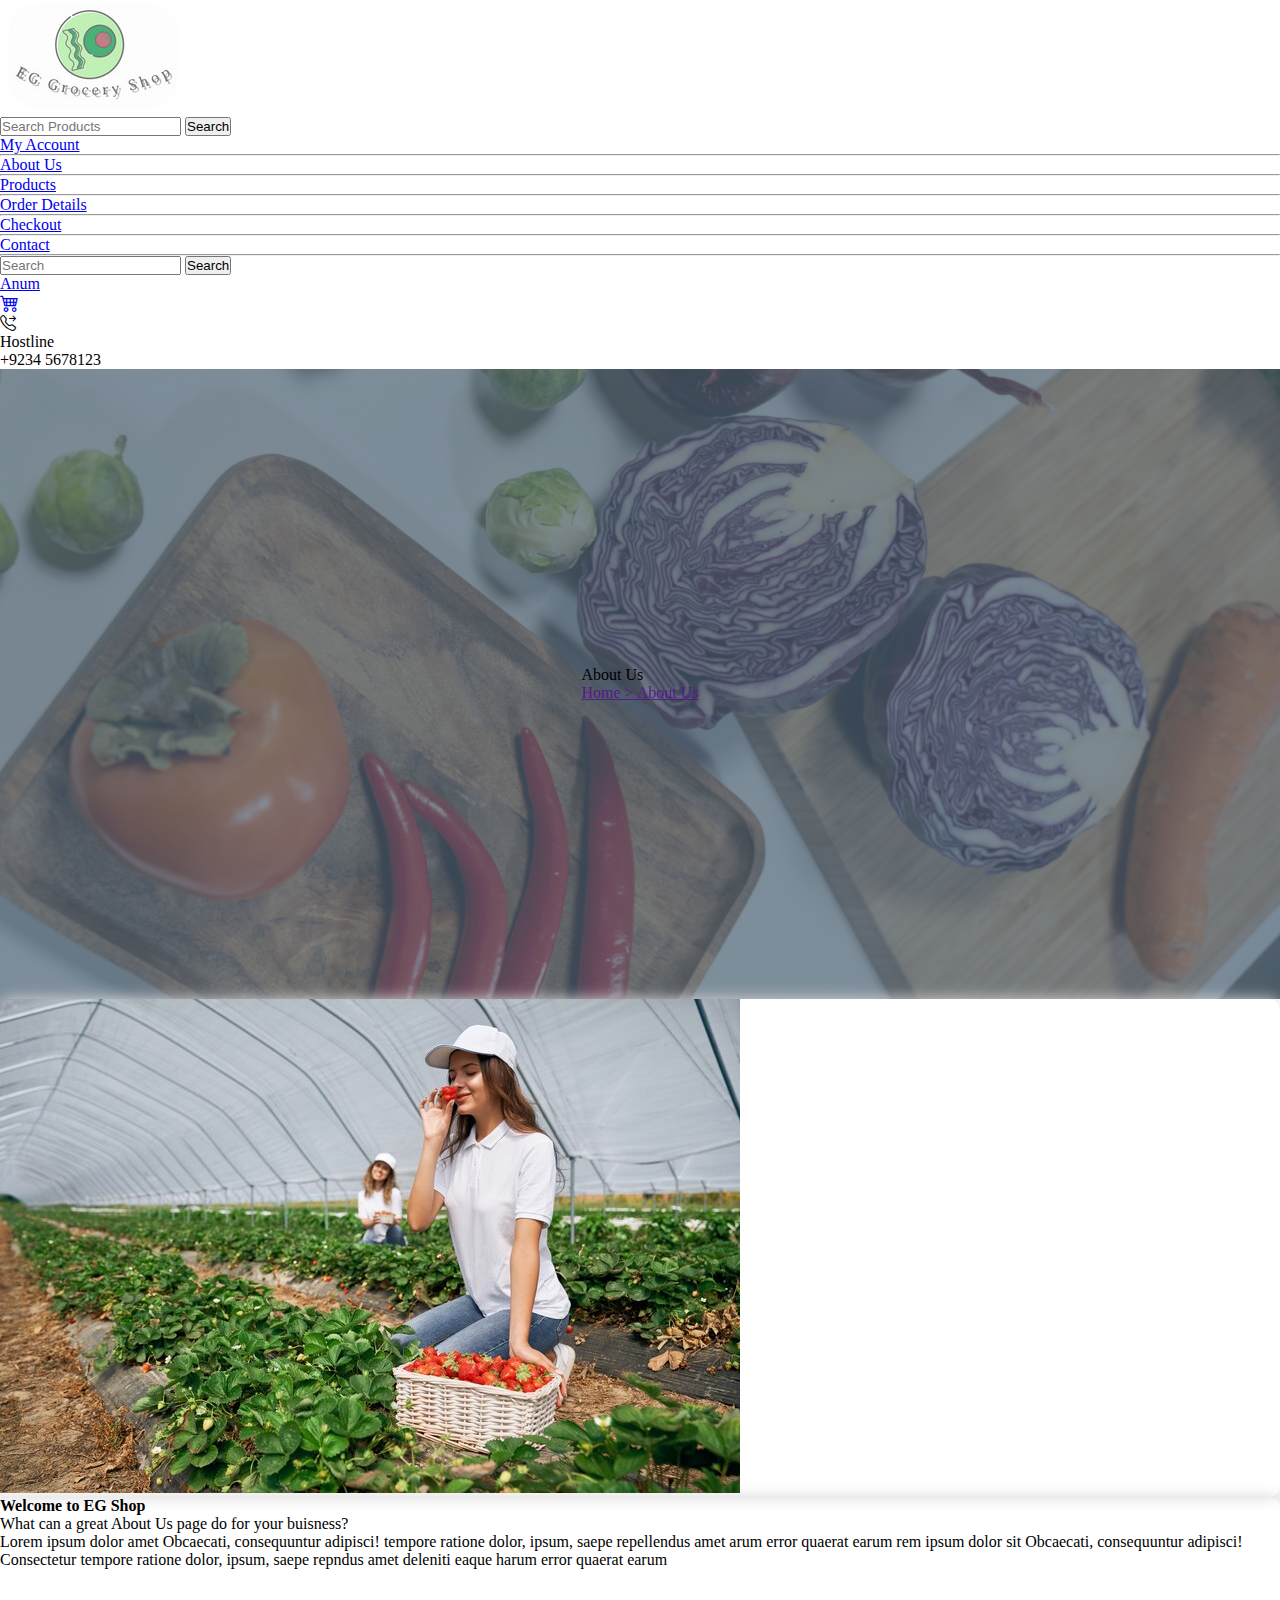
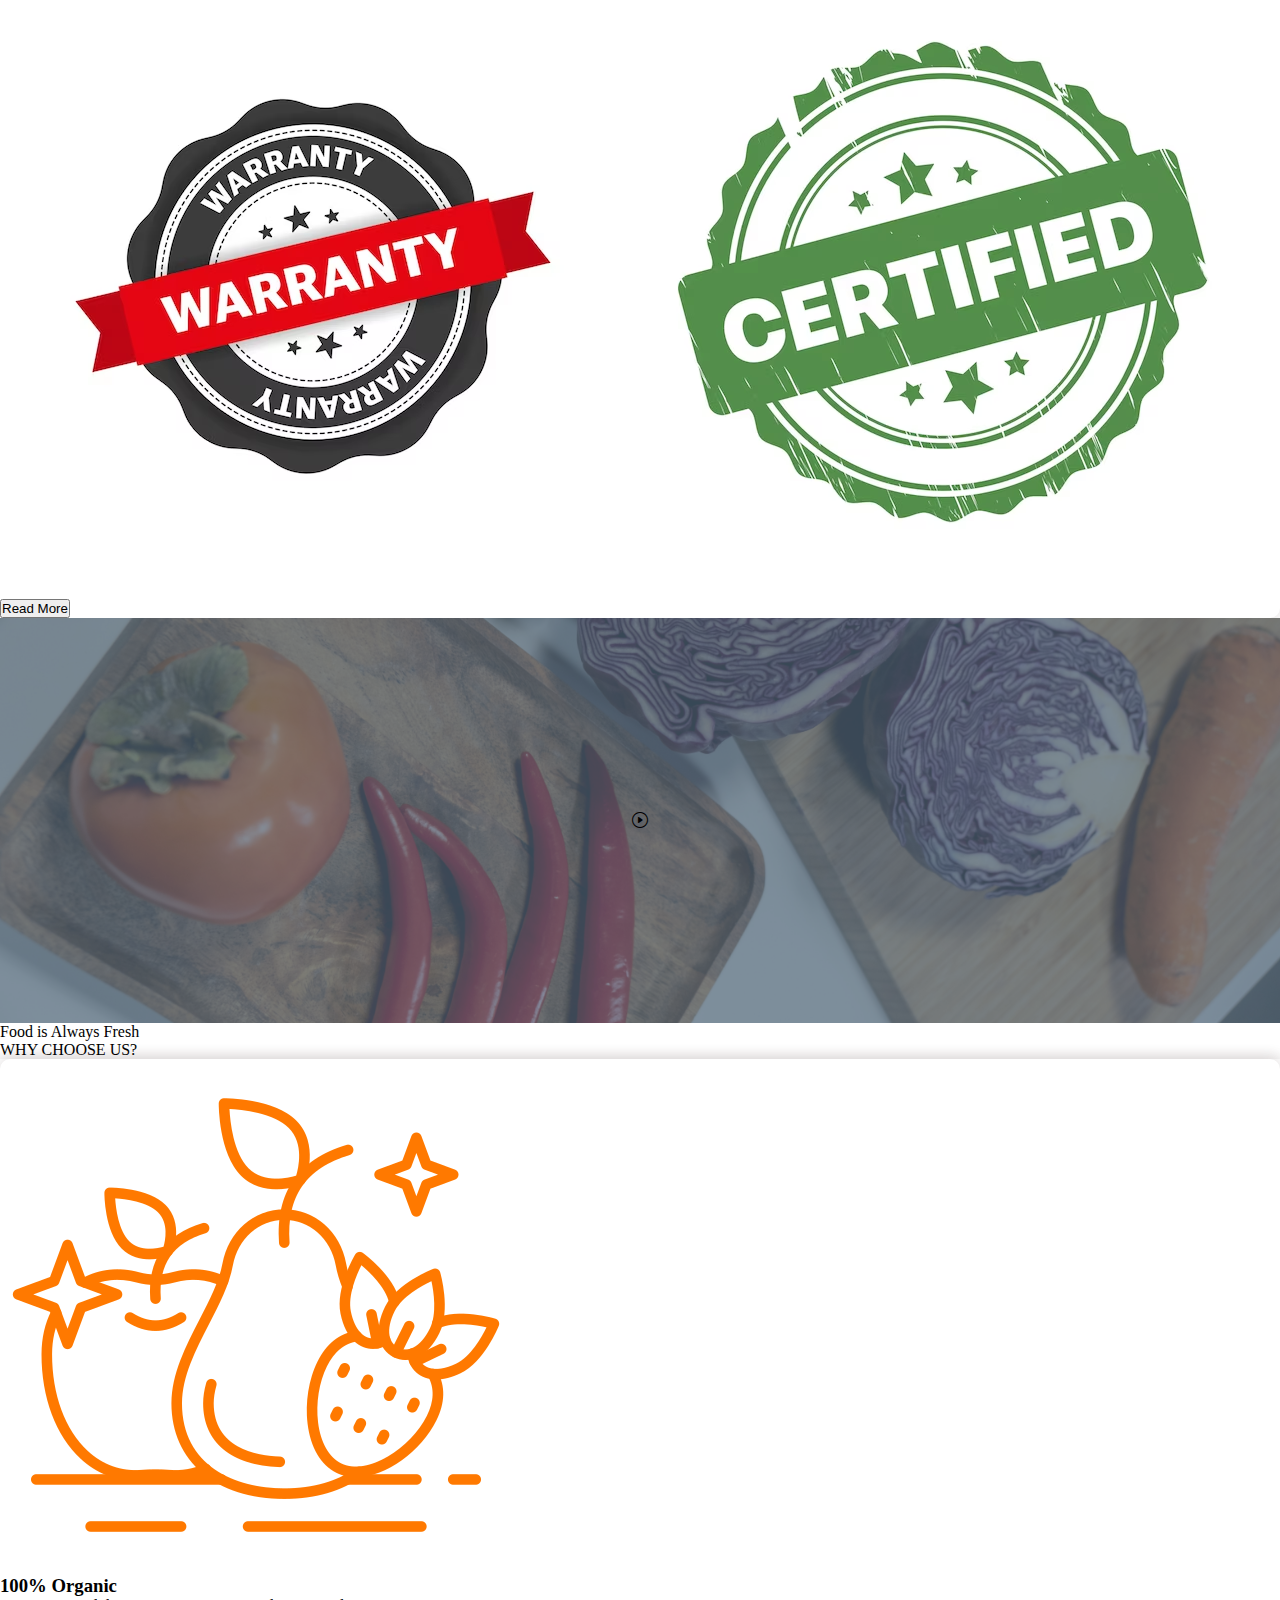
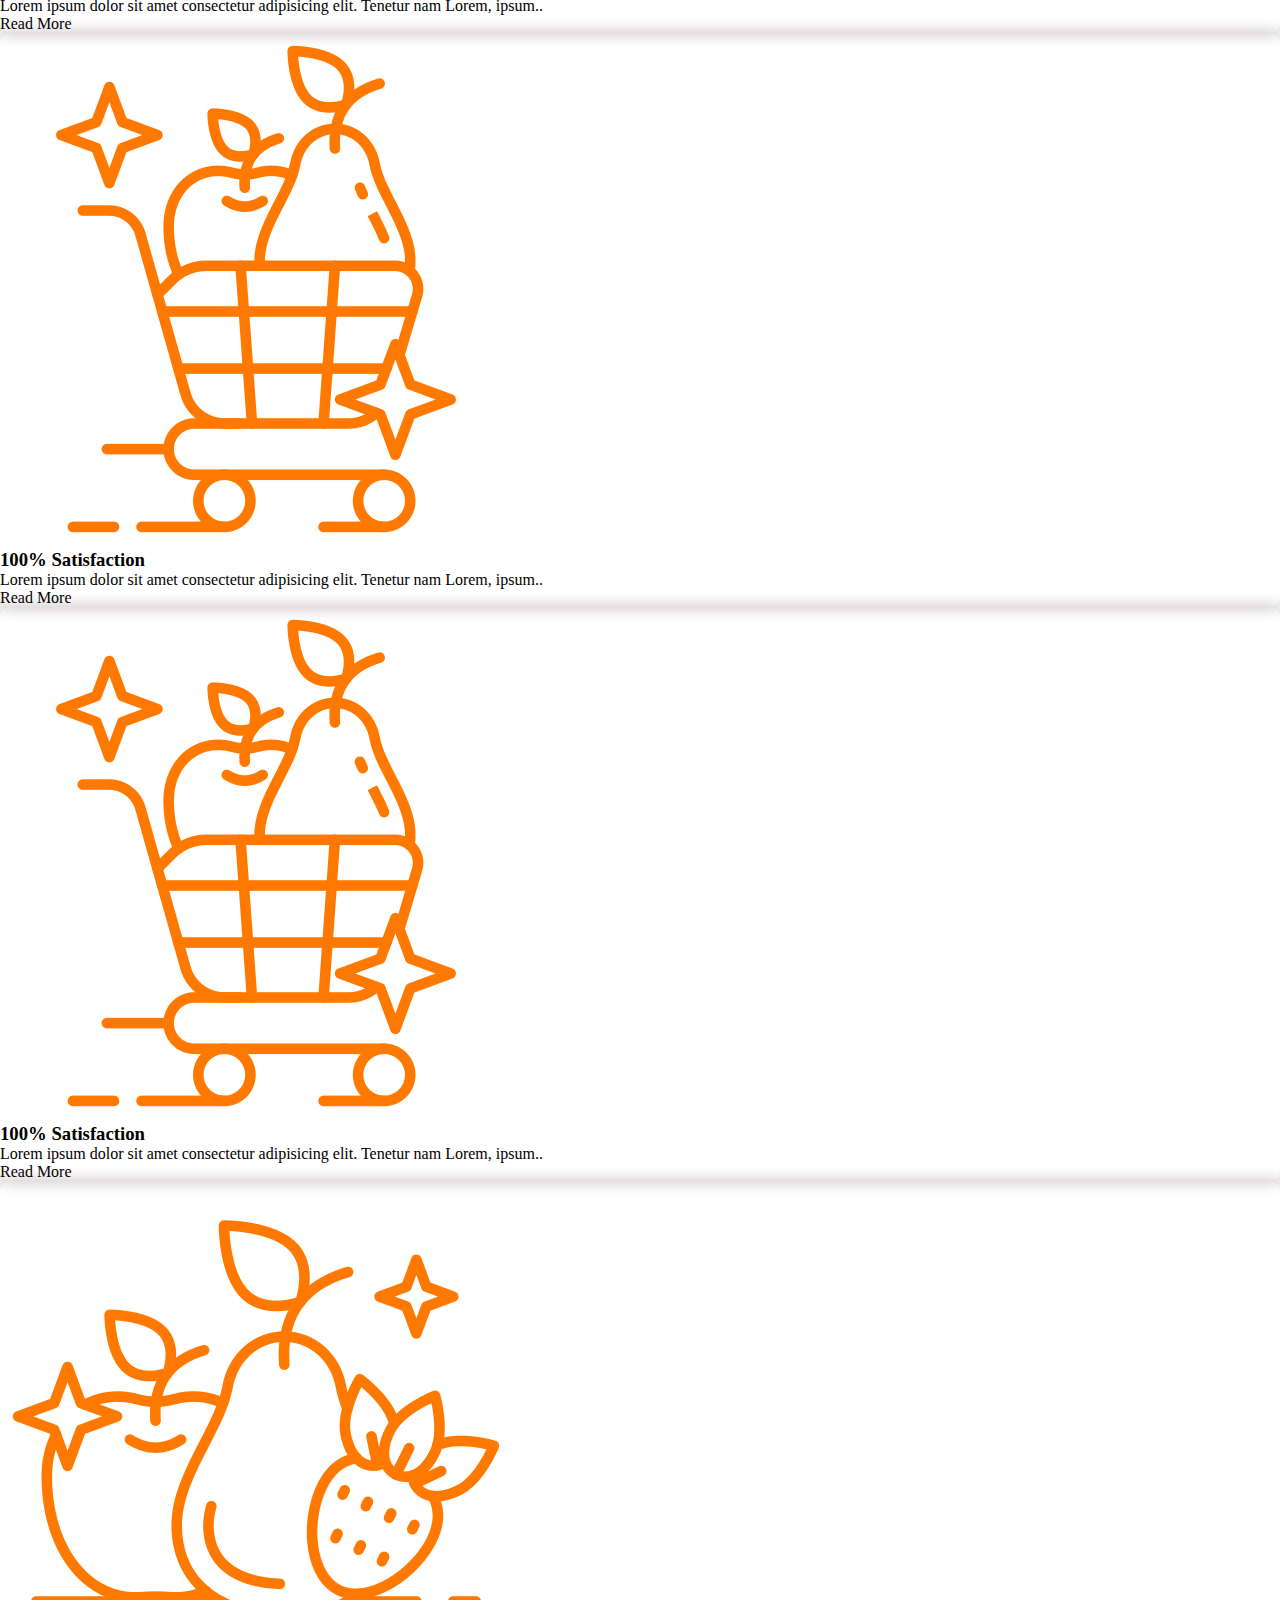
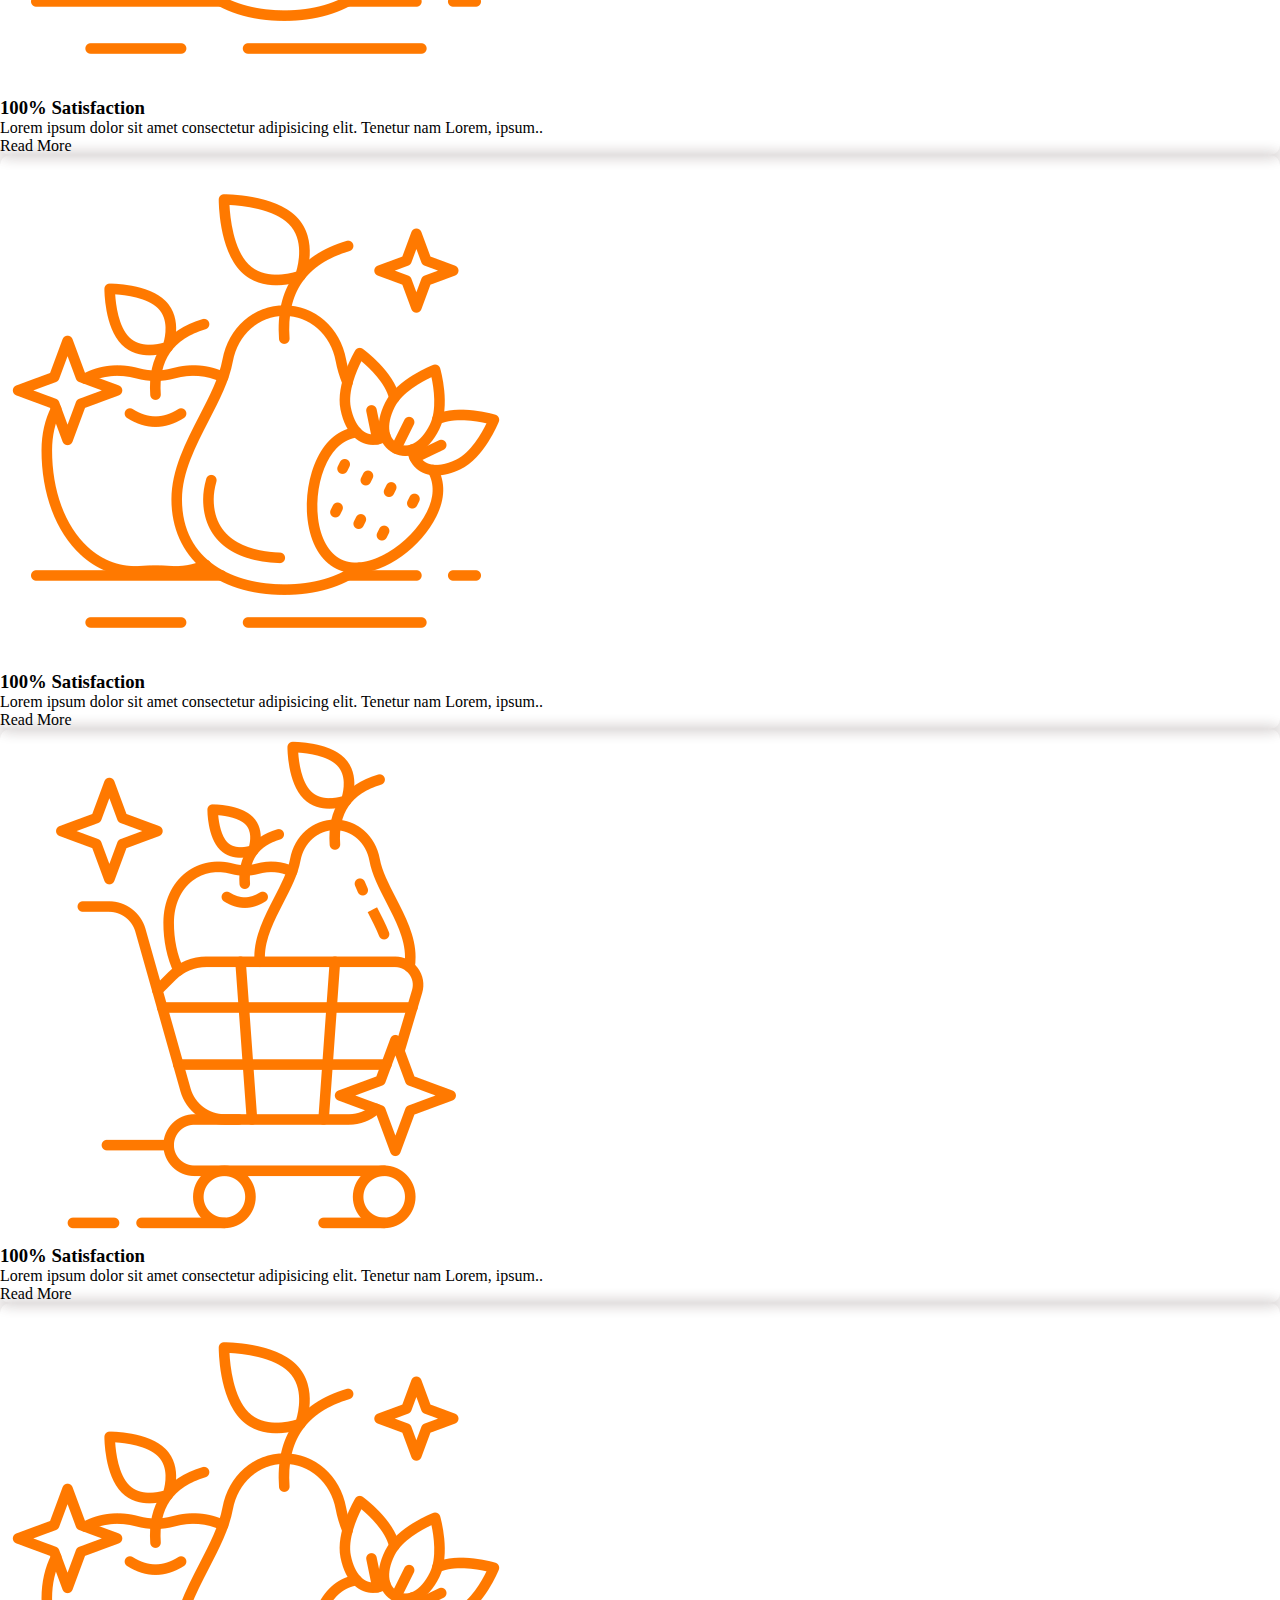
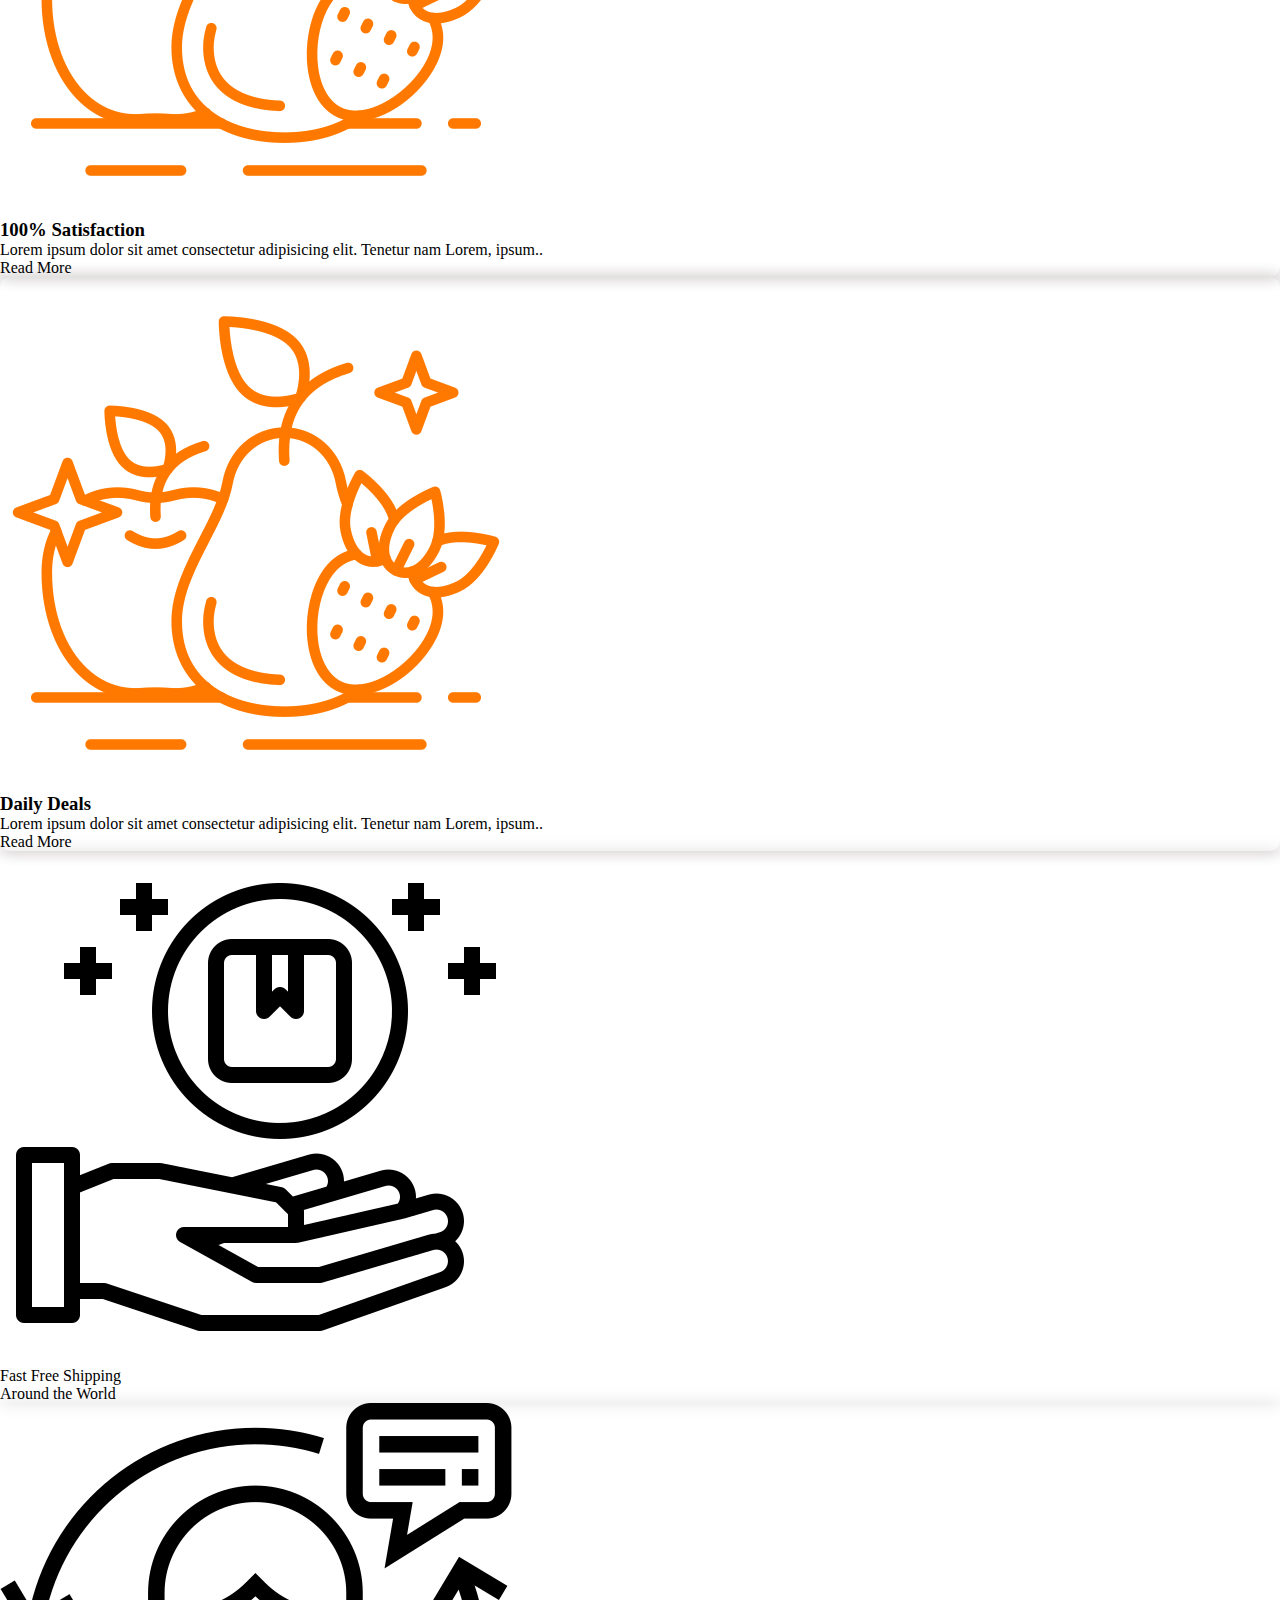
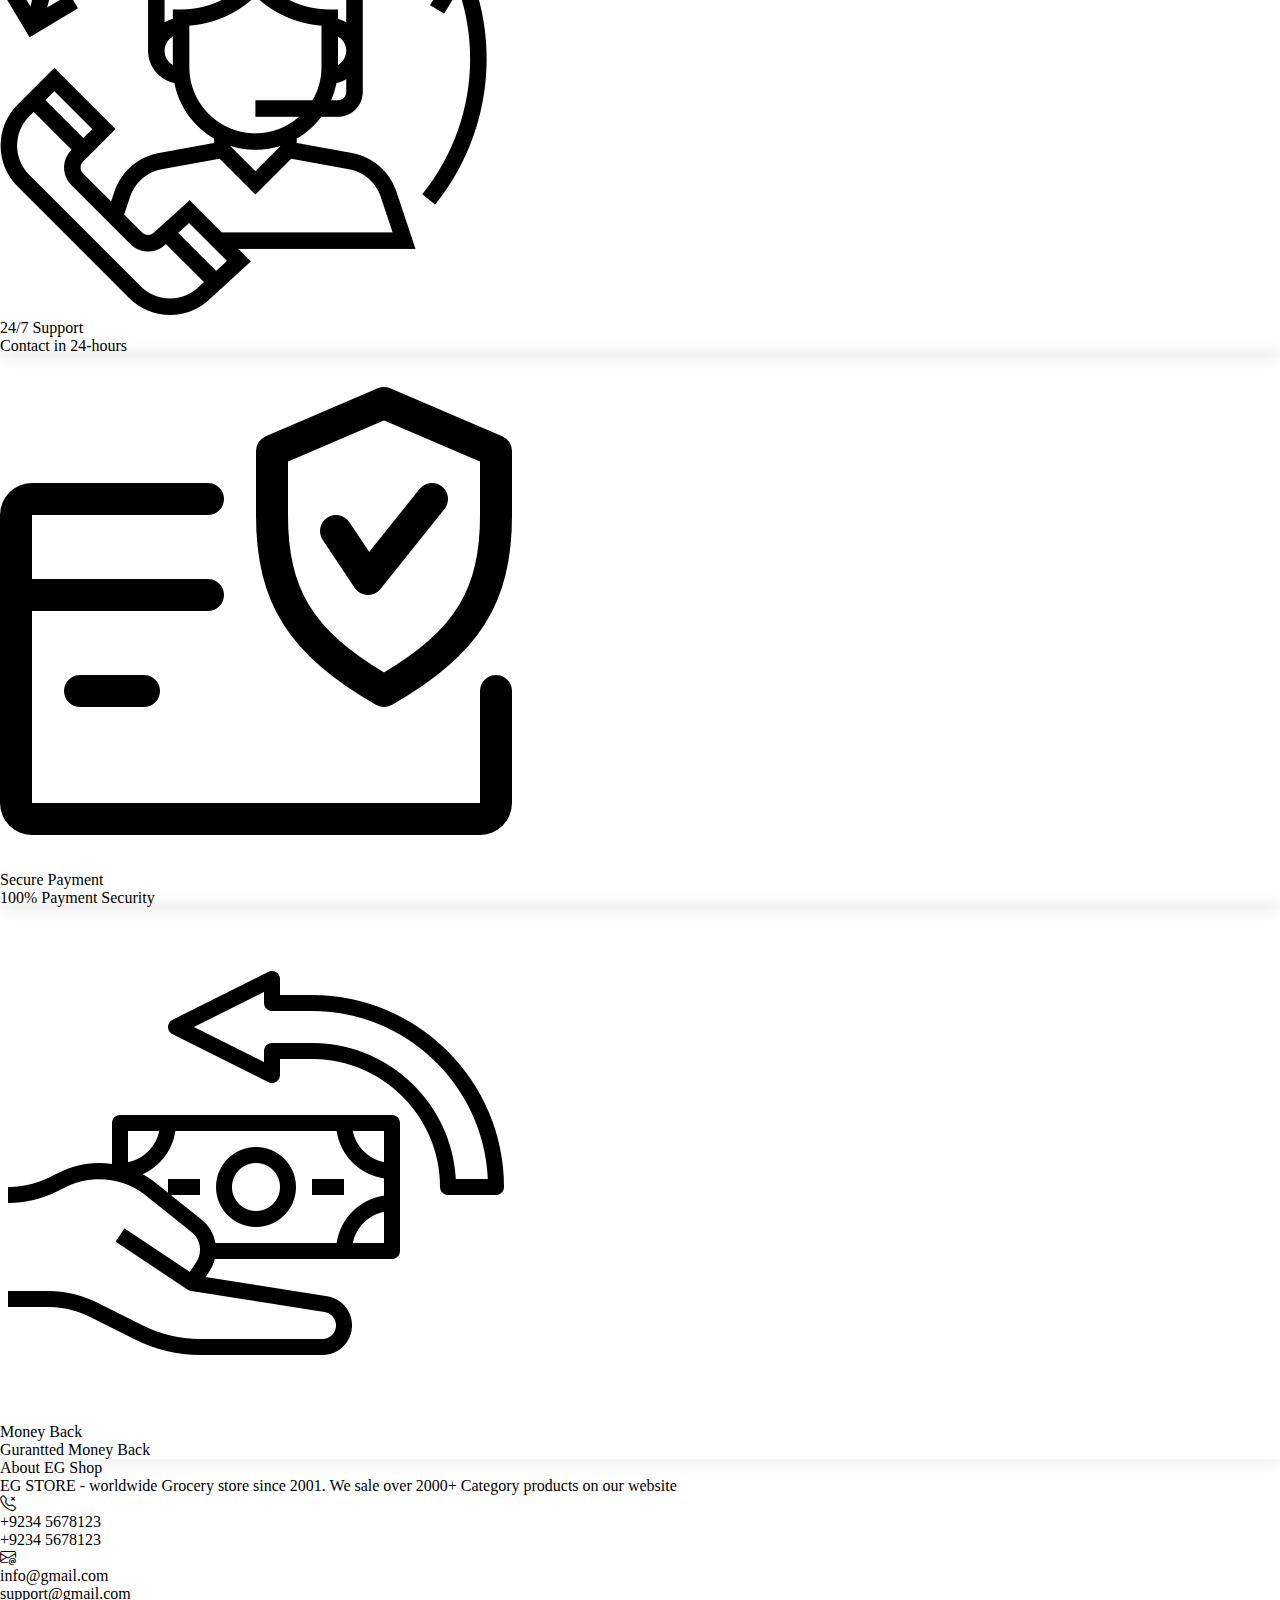
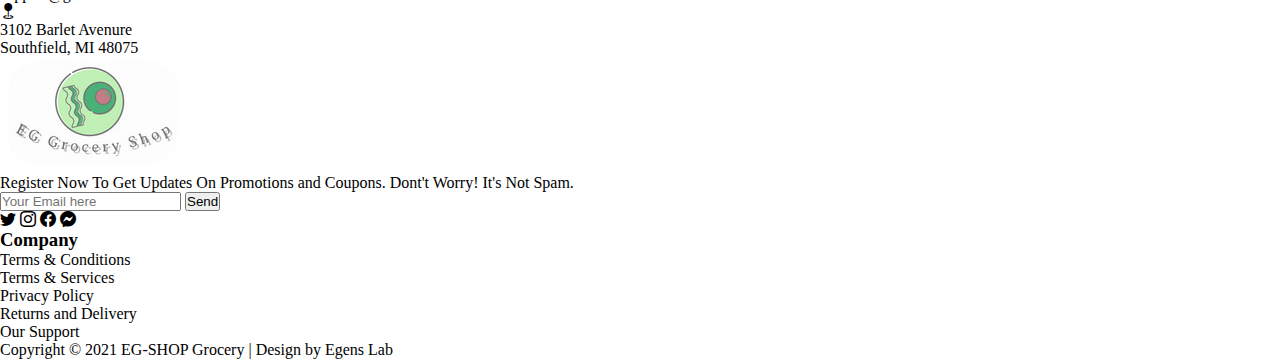
<file: Html Files/About.html>
<!DOCTYPE html>
<html lang="en">
<head>
    <meta charset="UTF-8">
    <meta http-equiv="X-UA-Compatible" content="IE=edge">
    <meta name="viewport" content="width=device-width, initial-scale=1.0">
    <link rel="stylesheet" href="/Css Files/about.css">
    <link rel="stylesheet" href="/Css Files/index.css">
    <link href="https://cdn.jsdelivr.net/npm/bootstrap@5.3.0-alpha3/dist/css/bootstrap.min.css" rel="stylesheet"
        integrity="sha384-KK94CHFLLe+nY2dmCWGMq91rCGa5gtU4mk92HdvYe+M/SXH301p5ILy+dN9+nJOZ" crossorigin="anonymous">
    <link rel="stylesheet" href="https://cdn.jsdelivr.net/npm/bootstrap-icons@1.10.4/font/bootstrap-icons.css">
    <link rel="stylesheet" href="https://cdnjs.cloudflare.com/ajax/libs/font-awesome/6.4.0/css/all.min.css"
        integrity="sha512-iecdLmaskl7CVkqkXNQ/ZH/XLlvWZOJyj7Yy7tcenmpD1ypASozpmT/E0iPtmFIB46ZmdtAc9eNBvH0H/ZpiBw=="
        crossorigin="anonymous" referrerpolicy="no-referrer" />
    <title>EG SHOP ~About Us</title>
</head>
<body>
    <!-- Nabar -->
<nav class="navbar navbar-expand-lg flex-wrap ">
    <div class="container-fluid d-flex justify-content-around">
        <!-- logo -->
        <div class="ps-0 ms-0 me-0 width-logo">
            <a class="navbar-brand" href="/index.html"><img class="img-fluid w-75 ms-0" src="/Assets/logo.png" alt=""></a>
        </div>
        <!-- search bar -->
        <div class="d-xl-block d-none">
            <div class="d-flex ms-0">
                <input type="text" class="p-2 px-5" placeholder="Search Products">
                <button class="btn btn-dark text-white rounded-0 px-5">Search</button>
            </div>
        </div>
        <div class="d-flex justify-content-around align-items-center">
            <!-- dropdown -->
            <div class="dropdown fs-4 me-3">
            
                <div data-bs-toggle="dropdown" aria-expanded="false">
                    <span class="navbar-toggler-icon"></span>
                </div>
                <ul class="dropdown-menu fw-bold fs-5 ">
                    <li>
                        <a class="dropdown-item text-dark pt-1" href="/Html Files/myaccount.html">My Account</a>
                    </li>
                    <hr>
                    <li>
                        <a class="dropdown-item text-dark" href="/Html Files/About.html">About Us</a>
                    </li>
                    <hr>
                    <li>
                        <a class="dropdown-item text-dark" href="/Html Files/Products.html">Products</a>
                    </li>
                    <hr>
                    <li>
                        <a class="dropdown-item text-dark" href="/Html Files/orderDetails.html">Order Details</a>
                    </li>
                    <hr>
                    <li>
                        <a class="dropdown-item text-dark" href="/Html Files/checkout.html">Checkout</a>
                    </li>
                    <hr>
                    <li>
                        <a class="dropdown-item text-dark pb-1" href="/Html Files/Contact.html">Contact</a>
                    </li>
                    <hr>
                    <li>
                        <div class="d-flex ms-0 ">
                            <input type="text" class=" w-50" placeholder="Search ">
                            <button class="btn btn-dark text-white  rounded-0 ">Search</button>
                        </div>
                    </li>
                </ul>
            </div>
            <!-- Name --> 
            <div class="ms-3">
                <a href="#" class="fs-4 text-black-50 text-decoration-none fw-bold">Anum</a>
            </div>

            <!-- cart -->
            
            <div class=" ms-3">
                <h3><a href="/Html Files/cart.html" class="text-decoration-none fs-2"><i class="bi bi-cart4 text-black-50"></i></a></h3>
            </div>
        </div>
        <!-- Phone Number -->
        <div class="d-md-block d-none">
            <div class="d-flex w-100 text-black-50 fw-bold">
                <div>
                    <img><i class="bi bi-telephone-forward fs-1"></i></img>
                </div>
                <div class=" ms-3">
                    <p class="mb-0 text-black-50">Hostline</p>
                    <p class="">+9234 5678123</p>
                </div>
            </div>
        </div>
    </div>
</nav>

<!-- Second Section -->
<div class="container-fluid about-bg ">
    <div class="text-center">
        <p class=" display-3 text-white fw-medium">About Us</p>
        <p><a class="text-decoration-none text-white" href="">Home > About Us</a></p>
    </div>
</div>
<!-- Why Choose us  -->
    <div class="container">
        <div class="row">
            <div class="col-lg-6">
                <div class="About mt-5 mb-4">
                    <img class="img-fluid p-4" src="/Assets/two-females-are-harvesting-strawberries_7502-7621.jpg" alt="">
                </div>
            </div>
            <div class="col-lg-6">
                <div class="About mt-5 mb-4">
                    <h4 class="ps-4 pt-5 fw ">Welcome to EG Shop</h4>
                    <p class="px-4 fw-bold lead fs-2"> What can a great About Us page do for your buisness?</p>
                    <p class="px-4 fw-medium"> Lorem ipsum dolor amet Obcaecati, consequuntur adipisci! tempore ratione dolor,
                    ipsum, saepe repellendus amet arum error quaerat earum rem ipsum dolor sit
                    Obcaecati, consequuntur adipisci! Consectetur tempore ratione dolor, ipsum, saepe repndus amet deleniti eaque harum
                    error quaerat earum</p>
                    <div class="d-flex">
                    <img class="img-fluid w-25" src="/Assets/Garrantte.avif">
                    <img class="img-fluid w-25" src="/Assets/original.avif" alt="">
                    </div>
                    <button type="button" class="btn btn-danger rounded-3 px-3 ms-4 mb-4">Read More</button>
                </div>
            </div>
        </div>
    </div>
    <!-- Video -->
    <div class="container">
        <div class="about-bg-video rounded-5 mb-5">
            <i class="bi bi-play-circle fw-bolder display-4"></i>
        </div>
    </div>
    <!-- Promo -->
    <p class="lead fs-5 text-center mb-0">Food is Always Fresh</p>
     <p class="fs-1 text-center fw-medium">WHY CHOOSE US?</p>
     <!-- Service cards -->
     <div class="container-fluid mt-5">
        <div class="row gy-3 row-cols-xl-4 row-cols-md-2 row-cols-1 ms-sm-2 ms-2">
            <!-- Card 1 -->
           <div class="col">
            <div class="About p-2 mb-4 me-3 ">
                <div class="card About2 border-0 text-center">
                    <div class="card-img-top"><img class="img-fluid w-25 mt-2" src="/Assets/fruits.png" alt=""></div>
                    <div class="card-body">
                        <h3>100% Organic </h3>
                        <p class="card-text">Lorem ipsum dolor sit amet consectetur adipisicing elit. Tenetur nam Lorem, ipsum..</p>
                        <p class="mb-0 fw-medium">Read More</p>
                    </div>
                </div>
            </div>
            </div> 
            <!-- Card 2 -->
                        
            <div class="col">
                <div class="About p-2 mb-4 me-3">
                    <div class="card About2 border-0 text-center">
                        <div class="card-img-top"><img class="img-fluid w-25 mt-2" src="/Assets/fruits (1).png" alt=""></div>
                        <div class="card-body">
                            <h3>100% Satisfaction</h3>
                            <p class="card-text">Lorem ipsum dolor sit amet consectetur adipisicing elit. Tenetur nam Lorem, ipsum..
                            </p>
                            <p class="mb-0 fw-medium">Read More</p>
                        </div>
                    </div>
                </div>
            </div>
            
            <!-- Card 3 -->
           
            <div class="col">
                <div class="About p-2 mb-4 me-3">
                    <div class="card About2 border-0 text-center">
                        <div class="card-img-top"><img class="img-fluid w-25 mt-2" src="/Assets/fruits (1).png" alt=""></div>
                        <div class="card-body">
                            <h3>100% Satisfaction</h3>
                            <p class="card-text">Lorem ipsum dolor sit amet consectetur adipisicing elit. Tenetur nam Lorem, ipsum..
                            </p>
                            <p class="mb-0 fw-medium">Read More</p>
                        </div>
                    </div>
                </div>
            </div>
                
             <!-- Card 4 -->
            <div class="col">
                <div class="About p-2 mb-4 me-3">
                    <div class="card About2 border-0 text-center">
                        <div class="card-img-top"><img class="img-fluid w-25 mt-2" src="/Assets/fruits.png" alt=""></div>
                        <div class="card-body">
                            <h3>100% Satisfaction</h3>
                            <p class="card-text">Lorem ipsum dolor sit amet consectetur adipisicing elit. Tenetur nam Lorem, ipsum..
                            </p>
                            <p class="mb-0 fw-medium">Read More</p>
                        </div>
                    </div>
                </div>
            </div>
                
             <!-- Card 5 -->
                <div class="col">
                    <div class="About p-2 mb-4 me-3">
                        <div class="card About2 border-0 text-center">
                            <div class="card-img-top"><img class="img-fluid w-25 mt-2" src="/Assets/fruits.png" alt=""></div>
                            <div class="card-body">
                                <h3>100% Satisfaction</h3>
                                <p class="card-text">Lorem ipsum dolor sit amet consectetur adipisicing elit. Tenetur nam Lorem, ipsum..
                                </p>
                                <p class="mb-0 fw-medium">Read More</p>
                            </div>
                        </div>
                    </div>
                </div>
          <!-- Card 6 -->
            <div class="col">
                <div class="About p-2 mb-4 me-3">
                    <div class="card About2 border-0 text-center">
                        <div class="card-img-top"><img class="img-fluid w-25 mt-2" src="/Assets/fruits (1).png" alt=""></div>
                        <div class="card-body">
                            <h3>100% Satisfaction</h3>
                            <p class="card-text">Lorem ipsum dolor sit amet consectetur adipisicing elit. Tenetur nam Lorem, ipsum..
                            </p>
                            <p class="mb-0 fw-medium">Read More</p>
                        </div>
                    </div>
                </div>
            </div>
        <!-- Card 7-->
            <div class="col">
                <div class="About p-2 mb-4 me-3">
                    <div class="card About2 border-0 text-center">
                        <div class="card-img-top"><img class="img-fluid w-25 mt-2" src="/Assets/fruits.png" alt=""></div>
                        <div class="card-body">
                            <h3>100% Satisfaction</h3>
                            <p class="card-text">Lorem ipsum dolor sit amet consectetur adipisicing elit. Tenetur nam Lorem, ipsum..
                            </p>
                            <p class="mb-0 fw-medium">Read More</p>
                        </div>
                    </div>
                </div>
            </div>
        <!-- card 8 -->
            <div class="col">
                <div class="About p-2 mb-4 me-4 ">
                    <div class="card About2 border-0 text-center">
                        <div class="card-img-top"><img class="img-fluid w-25 mt-2" src="/Assets/fruits.png" alt=""></div>
                        <div class="card-body">
                            <h3>Daily Deals</h3>
                            <p class="card-text">Lorem ipsum dolor sit amet consectetur adipisicing elit. Tenetur nam Lorem, ipsum..
                            </p>
                            <p class="mb-0 fw-medium">Read More</p>
                        </div>
                    </div>
                </div>
            </div>
        
        
     </div>
    </div>
    <!-- other cards -->
    <div class="container mb-4">
        <div class="row row-cols-xl-4 row-cols-md-2 row-cols-1">
            <!-- card 1 -->
            <div class="col">
                <div class="card text-center border-0 mt-3 card-shadow2 p-2">
                    <div class="card-imp-top">
                        <img class="img-fluid w-25 mt-3 mb-3" src="/Assets/delivery-service.png" alt="">
                    </div>
                    <div class="card-body ">
                        <p class="card-text text-wrap fw-bold fs-4 mb-0 "> Fast Free Shipping</p>
                        <p class="card-text fs-5"> Around the World</p>
                    </div>
                </div>
            </div>
            <!-- card 2 -->
            <div class="col">
                <div class="card text-center border-0 mt-3 card-shadow2 p-2">
                    <div class="card-imp-top">
                        <img class="img-fluid w-25 mt-3 mb-3" src="/Assets/customer-service.png" alt="">
                    </div>
                    <div class="card-body ">
                        <p class="card-text text-wrap fw-bold fs-4 mb-0 "> 24/7 Support</p>
                        <p class="card-text fs-5"> Contact in 24-hours</p>
                    </div>
                </div>
            </div>
            <!-- card 3 -->
            <div class="col">
                <div class="card text-center border-0 mt-3 card-shadow2 p-2">
                    <div class="card-imp-top">
                        <img class="img-fluid w-25 mt-3 mb-3" src="/Assets/credit-card.png" alt="">
                    </div>
                    <div class="card-body ">
                        <p class="card-text text-wrap fw-bold fs-4 mb-0 ">Secure Payment</p>
                        <p class="card-text"> 100% Payment Security</p>
                    </div>
                </div>
            </div>
            <!-- card 4 -->
            <div class="col">
                <div class="card text-center border-0 mt-3 card-shadow2 p-2">
                    <div class="card-imp-top">
                        <img class="img-fluid w-25 mt-3 mb-3" src="/Assets/money-back.png" alt="">
                    </div>
                    <div class="card-body ">
                        <p class="card-text text-wrap fw-bold fs-4 mb-0 ">Money Back</p>
                        <p class="card-text fs-5">Gurantted Money Back</p>
                    </div>
                </div>
            </div>
        </div>
    </div>
<!-- Footer -->
<div class="container-fluid bg-black text-white mt-4">
    <div class="row">
        <div class="col-lg-3 col-md-4 ms-md-1 col-sm-12 ms-sm-4">
            <div class="">
                <p class="fs-4 fw-bold mt-5 mb-3">About EG Shop</p>
                <p class=" mt-4 lead mb-4">EG STORE - worldwide Grocery store since 2001. We sale over 2000+ Category
                    products on our website</p>
            </div>
            <div class="d-flex">
                <img><i class="bi bi-telephone-x fs-2"></i></img>
                <div class="ms-3">
                    <p class="mb-0">+9234 5678123</p>
                    <p>+9234 5678123</p>
                </div>
            </div>
            <div class="d-flex">
                <img><i class="bi bi-envelope-at fs-2"></i></img>
                <div class="ms-3">
                    <p class="mb-0">info@gmail.com</p>
                    <p>support@gmail.com</p>
                </div>
            </div>
            <div class="d-flex">
                <img><i class="bi bi-geo-fill fs-3"></i></img>
                <div class="ms-3">
                    <p class="mb-0">3102 Barlet Avenure</p>
                    <p>Southfield, MI 48075</p>
                </div>
            </div>
        </div>
        <div class="col-lg-5 col-md-4 me-md-1 col-sm-12 ms-sm-4 mt-sm-4">
            <div class="text-lg-center">
                <img src="/Assets/logo.png" class="mt-4" alt="">
            </div>
            <p class="fw-medium text-lg-center mt-4 lead">Register Now To Get Updates On Promotions and Coupons.
                Dont't Worry! It's Not Spam.</p>
            <div class=" d-flex justify-content-lg-center mt-4">
                <input class="p-2 me-0 w-50" type="email" name="email" placeholder="Your Email here">
                <button type="submit" class="btn btn-success rounded-0 p-2 pe-4 ps-4 ms-0">Send</button>
            </div>
            <div class="d-flex justify-content-lg-center">
                <i class="bi bi-twitter me-3 mt-3 fs-4"></i>
                <i class="bi bi-instagram me-3 mt-3 fs-4"></i>
                <i class="bi bi-facebook me-3 mt-3 fs-4"></i>
                <i class="bi bi-messenger mt-3 fs-4"></i>
            </div>
        </div>
        <div class="col-lg-3 col-md-3 ms-md-0 ms-lg-5 col-sm-12 ms-lg-5 ms-sm-4 mb-3">
            <h3 class="mt-5 mb-5">Company</h3>
            <p class="fs-5  mb-2">Terms & Conditions</p>
            <p class="fs-5  mb-2">Terms & Services</p>
            <p class="fs-5  mb-2">Privacy Policy</p>
            <p class="fs-5  mb-2">Returns and Delivery</p>
            <p class="fs-5  mb-2">Our Support</p>
        </div>
        <!-- CopyRight -->
        <div class=" mt-5 ms-sm-0">
            <p class="ms-3 mb-5">Copyright &copy; 2021 EG-SHOP Grocery | Design by Egens Lab</p>
        </div>
    </div>
</div>


    <script src="https://cdn.jsdelivr.net/npm/bootstrap@5.3.0-alpha3/dist/js/bootstrap.bundle.min.js"
        integrity="sha384-ENjdO4Dr2bkBIFxQpeoTz1HIcje39Wm4jDKdf19U8gI4ddQ3GYNS7NTKfAdVQSZe"
        crossorigin="anonymous"></script>
</body>
</html>
</file>
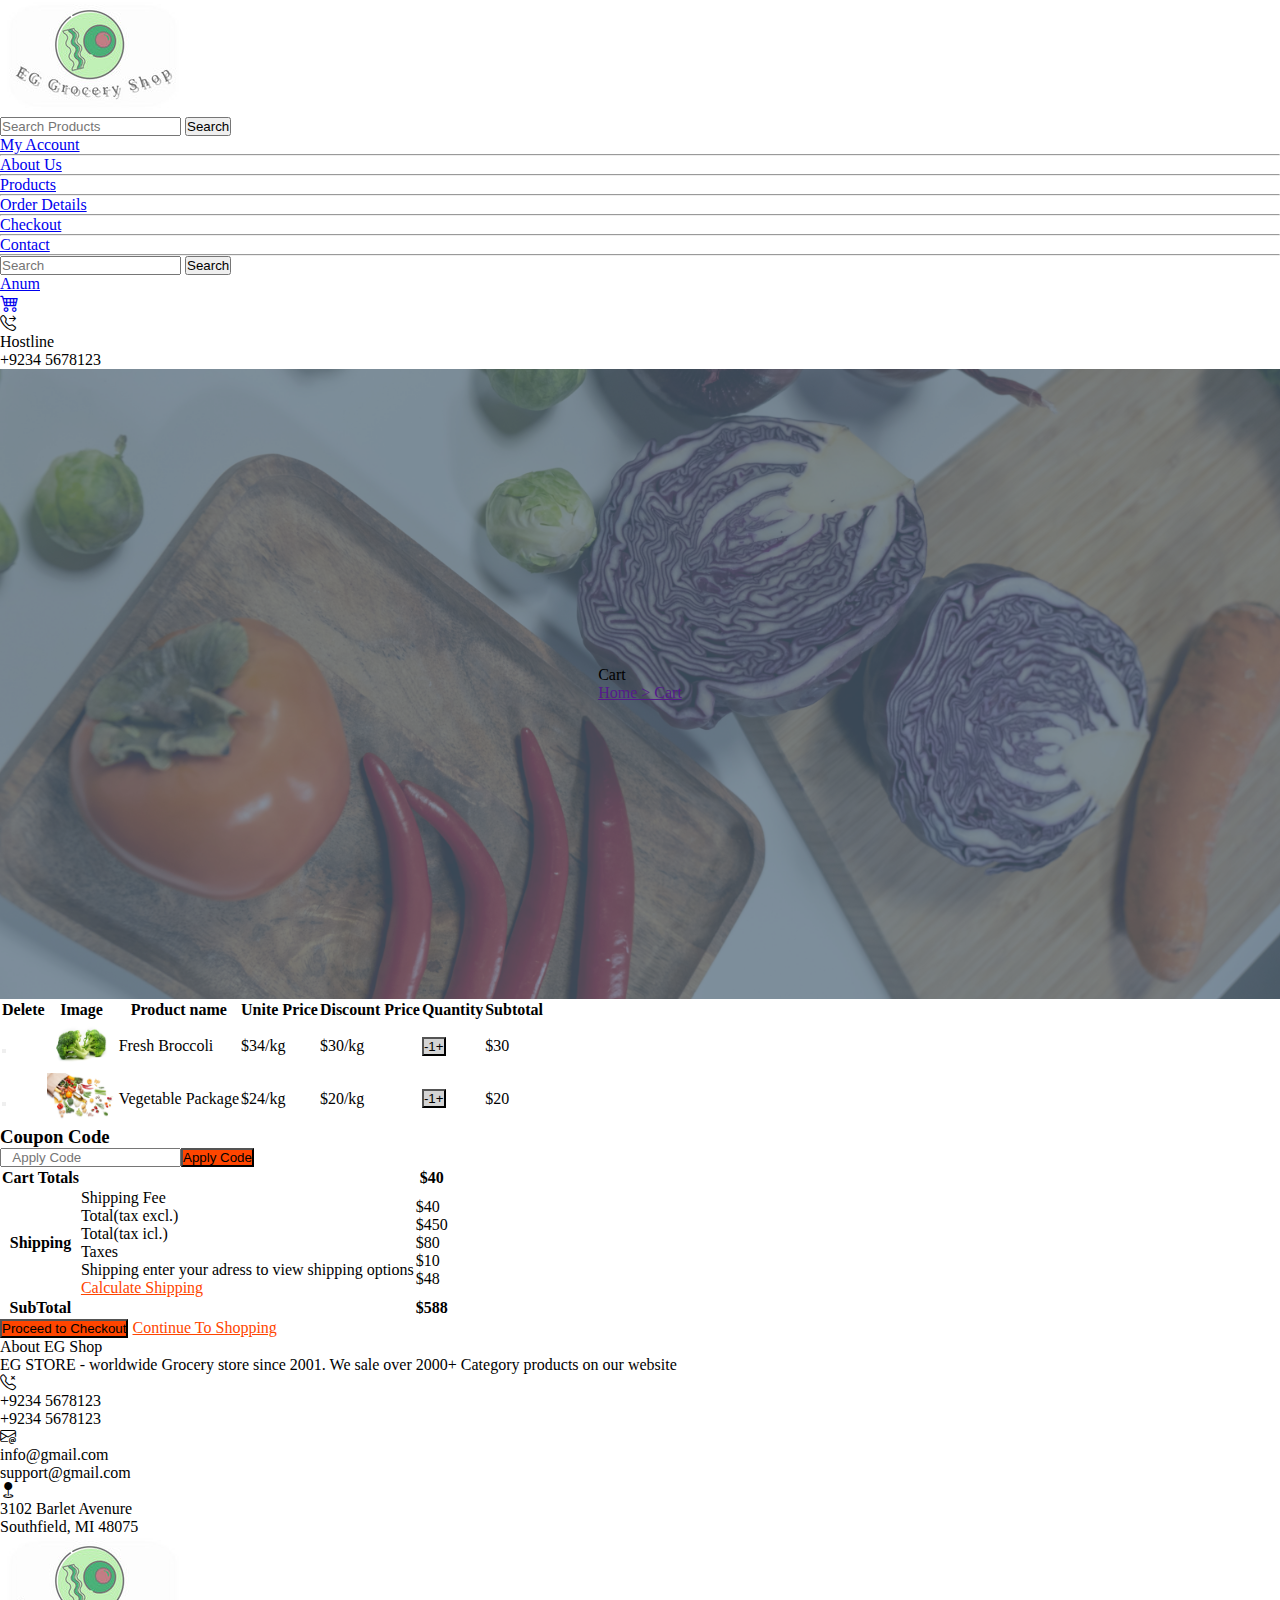
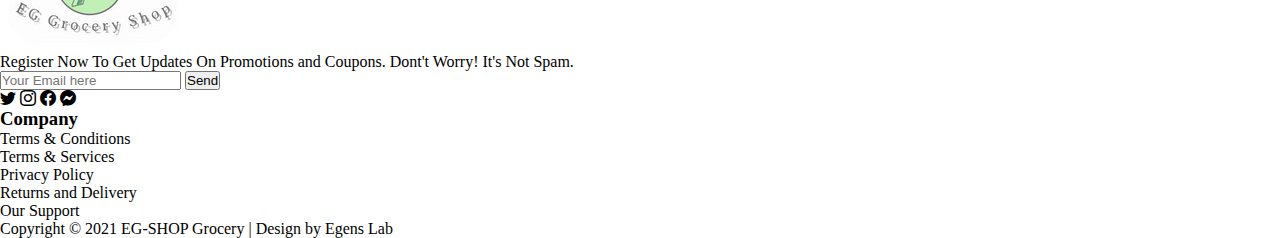
<file: Html Files/cart.html>
<!DOCTYPE html>
<html lang="en">
<head>
    <meta charset="UTF-8">
    <meta http-equiv="X-UA-Compatible" content="IE=edge">
    <meta name="viewport" content="width=device-width, initial-scale=1.0">
    <link rel="stylesheet" href="/Css Files/about.css">
    <link rel="stylesheet" href="/Css Files/index.css">
    <link rel="stylesheet" href="/Css Files/cart.css">
    <link rel="stylesheet" href="/Css Files/myorder.css">
    <link href="https://cdn.jsdelivr.net/npm/bootstrap@5.3.0-alpha3/dist/css/bootstrap.min.css" rel="stylesheet"
        integrity="sha384-KK94CHFLLe+nY2dmCWGMq91rCGa5gtU4mk92HdvYe+M/SXH301p5ILy+dN9+nJOZ" crossorigin="anonymous">
    <link rel="stylesheet" href="https://cdn.jsdelivr.net/npm/bootstrap-icons@1.10.4/font/bootstrap-icons.css">
    <link rel="stylesheet" href="https://cdnjs.cloudflare.com/ajax/libs/font-awesome/6.4.0/css/all.min.css"
        integrity="sha512-iecdLmaskl7CVkqkXNQ/ZH/XLlvWZOJyj7Yy7tcenmpD1ypASozpmT/E0iPtmFIB46ZmdtAc9eNBvH0H/ZpiBw=="
        crossorigin="anonymous" referrerpolicy="no-referrer" />
    <title>Cart</title>
</head>
<body>
    <!-- Nabar -->
    <nav class="navbar navbar-expand-lg flex-wrap ">
        <div class="container-fluid d-flex justify-content-around">
            <!-- logo -->
            <div class="ps-0 ms-0 width-logo me-0">
                <a class="navbar-brand" href="/index.html"><img class="img-fluid w-75 ms-0" src="/Assets/logo.png"
                        alt=""></a>
            </div>
            <!-- search bar -->
            <div class="d-xl-block d-none">
                <div class="d-flex ms-0">
                    <input type="text" class="p-2 px-5" placeholder="Search Products">
                    <button class="btn btn-dark text-white rounded-0 px-5">Search</button>
                </div>
            </div>
            <div class="d-flex justify-content-around align-items-center">
                <!-- dropdown -->
                <div class="dropdown fs-4 me-3">
    
                    <div data-bs-toggle="dropdown" aria-expanded="false">
                        <span class="navbar-toggler-icon"></span>
                    </div>
                    <ul class="dropdown-menu fw-bold fs-5 ">
                        <li>
                            <a class="dropdown-item text-dark pt-1" href="/Html Files/myaccount.html">My Account</a>
                        </li>
                        <hr>
                        <li>
                            <a class="dropdown-item text-dark" href="/Html Files/About.html">About Us</a>
                        </li>
                        <hr>
                        <li>
                            <a class="dropdown-item text-dark" href="/Html Files/Products.html">Products</a>
                        </li>
                        <hr>
                        <li>
                            <a class="dropdown-item text-dark" href="/Html Files/orderDetails.html">Order Details</a>
                        </li>
                        <hr>
                        <li>
                            <a class="dropdown-item text-dark" href="/Html Files/checkout.html">Checkout</a>
                        </li>
                        <hr>
                        <li>
                            <a class="dropdown-item text-dark pb-1" href="/Html Files/Contact.html">Contact</a>
                        </li>
                        <hr>
                        <li>
                            <div class="d-flex ms-0 ">
                                <input type="text" class=" w-50" placeholder="Search ">
                                <button class="btn btn-dark text-white  rounded-0 ">Search</button>
                            </div>
                        </li>
                    </ul>
                </div>
                <!-- Name -->
                <div class="ms-3">
                    <a href="#" class="fs-4 text-black-50 text-decoration-none fw-bold">Anum</a>
                </div>
    
                <!-- cart -->
    
                <div class=" ms-3">
                    <h3><a href="/Html Files/cart.html" class="text-decoration-none fs-2"><i class="bi bi-cart4 text-black-50"></i></a></h3>
                </div>
            </div>
            <!-- Phone Number -->
            <div class="d-md-block d-none">
                <div class="d-flex w-100 text-black-50 fw-bold">
                    <div>
                        <img><i class="bi bi-telephone-forward fs-1"></i></img>
                    </div>
                    <div class=" ms-3">
                        <p class="mb-0">Hostline</p>
                        <p class="">+9234 5678123</p>
                    </div>
                </div>
            </div>
        </div>
    </nav>
<!-- Second Section -->
<div class="container-fluid about-bg mb-5 ">
    <div class="text-center">
        <p class=" display-3 text-white fw-medium">Cart </p>
        <p><a class="text-decoration-none text-white" href="">Home > Cart </a></p>
    </div>
</div>
<!-- Table -->
<div class="container mt-5 mb-5">
    <div class="row">
        <div class="col-lg-12 overflow-auto ">
    <table class="table table-bordered text-center table-adjustment">
        <tr>
            <th>Delete</th>
            <th>Image</th>
            <th>Product name</th>
            <th>Unite Price</th>
            <th>Discount Price</th>
            <th>Quantity</th>
            <th>Subtotal</th>
        </tr>
        <tr>
            <td class="pt-4"><button class="bt btn-close"></button></td>
            <td><img src="/Assets/broccoli.jpg" class="img-fluid" width="70vw" alt=""></td>
            <td class="pt-4 text-black-50">Fresh Broccoli</td>
            <td class="pt-4 text-black-50">$34/kg</td>
            <td class="pt-4 fw-medium ">$30/kg</td>
            <td class="pt-4 text-black-50"><button class="btn btn-dark checkout-items border-0  rounded-2 text-black pt-0 rounded-0">-<span
                    class="ms-3 p-1 me-3">1</span>+</button></td>
            <td class="pt-4 text-black-50">$30</td>
        </tr>
        <tr>
            <td class="pt-4"><button class="bt btn-close"></button></td>
            <td><img src="/Assets/grocery bag.jpg" class="img-fluid" width="70vw" alt=""></td>
            <td class="pt-4 text-black-50">Vegetable Package</td>
            <td class="pt-4 text-black-50">$24/kg</td>
            <td class="pt-4 fw-medium ">$20/kg</td>
            <td class="pt-4 text-black-50"><button
                    class="btn btn-dark checkout-items border-0  rounded-2 text-black pt-0 rounded-0">-<span
                        class="ms-3 p-1 me-3">1</span>+</button></td>
            <td class="pt-4 text-black-50">$20</td>
        </tr>
    </table>
    </div>
</div>
</div>
<!-- Cart Totals -->
<div class="container mb-5">
    <div class="row">
        <h3 class="mb-3 ms-3 ">Coupon Code</h3>
        <!-- Coupon -->
        <div class="col-lg-4  col-sm-12  ">
            <div class="d-flex  p-2 ms-0 coupon-adj">
                <input type="text" class="border w-75 ms-0 border-1 py-1" placeholder="   Apply Code"><button class="btn btn-bkg  text-white rounded-0">Apply Code</button>
            </div>
        </div>
        <!-- Billing -->
        <div class="col-lg-8">
            <table class="table table-bordered overflow-auto">
                <thead>
                    <tr>
                        <th  class="text-center">Cart Totals</th>
                        <th></th>
                        <th>$40</th>
                    </tr>
                </thead>
                <tbody>
                    <tr>
                        <th  class="text-center">Shipping</th>
                        <td class="mb-2">Shipping Fee<br>
                        Total(tax excl.)<br>
                        Total(tax icl.)<br>
                        Taxes<br>
                        Shipping enter your adress to view shipping options<br>
                    <a href="" class="text-decoration-none a-color">Calculate Shipping</a></td>
                        <td class="fw-medium">$40<br>
                        $450<br>
                        $80<br>
                        $10<br>
                        $48<br>
                        </td>
                    </tr>
                </tbody>
                <tfoot>
                    <tr>
                        <th class="text-center">SubTotal</th>
                        <th></th>
                        <th>$588</th>
                    </tr>
                </tfoot>
            </table>
            <div class="overflow-hidden">
                <a href="/Html Files/checkout.html" ><button class="btn btn-bkg text-white mt-2 me-3 rounded-0">Proceed to Checkout</button></a> 
                <a href="/Html Files/index.html" class="text-decoration-none a-color mt-2 ms-sm-0 ms-0 ">Continue To Shopping</a>
            </div>
        </div>
    </div>
</div>
<!-- Footer -->
<div class="container-fluid bg-black text-white mt-4">
    <div class="row">
        <div class="col-lg-3 col-md-4 ms-md-1 col-sm-12 ms-sm-4">
            <div class="">
                <p class="fs-4 fw-bold mt-5 mb-3">About EG Shop</p>
                <p class=" mt-4 lead mb-4">EG STORE - worldwide Grocery store since 2001. We sale over 2000+ Category
                    products on our website</p>
            </div>
            <div class="d-flex">
                <img><i class="bi bi-telephone-x fs-2"></i></img>
                <div class="ms-3">
                    <p class="mb-0">+9234 5678123</p>
                    <p>+9234 5678123</p>
                </div>
            </div>
            <div class="d-flex">
                <img><i class="bi bi-envelope-at fs-2"></i></img>
                <div class="ms-3">
                    <p class="mb-0">info@gmail.com</p>
                    <p>support@gmail.com</p>
                </div>
            </div>
            <div class="d-flex">
                <img><i class="bi bi-geo-fill fs-3"></i></img>
                <div class="ms-3">
                    <p class="mb-0">3102 Barlet Avenure</p>
                    <p>Southfield, MI 48075</p>
                </div>
            </div>
        </div>
        <div class="col-lg-5 col-md-4 me-md-1 col-sm-12 ms-sm-4 mt-sm-4">
            <div class="text-lg-center">
                <img src="/Assets/logo.png" class="mt-4" alt="">
            </div>
            <p class="fw-medium text-lg-center mt-4 lead">Register Now To Get Updates On Promotions and Coupons.
                Dont't Worry! It's Not Spam.</p>
            <div class=" d-flex justify-content-lg-center mt-4">
                <input class="p-2 me-0 w-50" type="email" name="email" placeholder="Your Email here">
                <button type="submit" class="btn btn-success rounded-0 p-2 pe-4 ps-4 ms-0">Send</button>
            </div>
            <div class="d-flex justify-content-lg-center">
                <i class="bi bi-twitter me-3 mt-3 fs-4"></i>
                <i class="bi bi-instagram me-3 mt-3 fs-4"></i>
                <i class="bi bi-facebook me-3 mt-3 fs-4"></i>
                <i class="bi bi-messenger mt-3 fs-4"></i>
            </div>
        </div>
        <div class="col-lg-3 col-md-3 ms-md-0 col-sm-12 ms-lg-5 ms-sm-4 mb-3">
            <h3 class="mt-5 mb-5">Company</h3>
            <p class="fs-5  mb-2">Terms & Conditions</p>
            <p class="fs-5  mb-2">Terms & Services</p>
            <p class="fs-5  mb-2">Privacy Policy</p>
            <p class="fs-5  mb-2">Returns and Delivery</p>
            <p class="fs-5  mb-2">Our Support</p>
        </div>
        <!-- CopyRight -->
        <div class=" mt-5 ms-sm-0">
            <p class="ms-3 mb-5">Copyright &copy; 2021 EG-SHOP Grocery | Design by Egens Lab</p>
        </div>
    </div>
</div>
    <script src="https://cdn.jsdelivr.net/npm/bootstrap@5.3.0-alpha3/dist/js/bootstrap.bundle.min.js"
        integrity="sha384-ENjdO4Dr2bkBIFxQpeoTz1HIcje39Wm4jDKdf19U8gI4ddQ3GYNS7NTKfAdVQSZe"
        crossorigin="anonymous"></script>
</body>
</html>
</file>
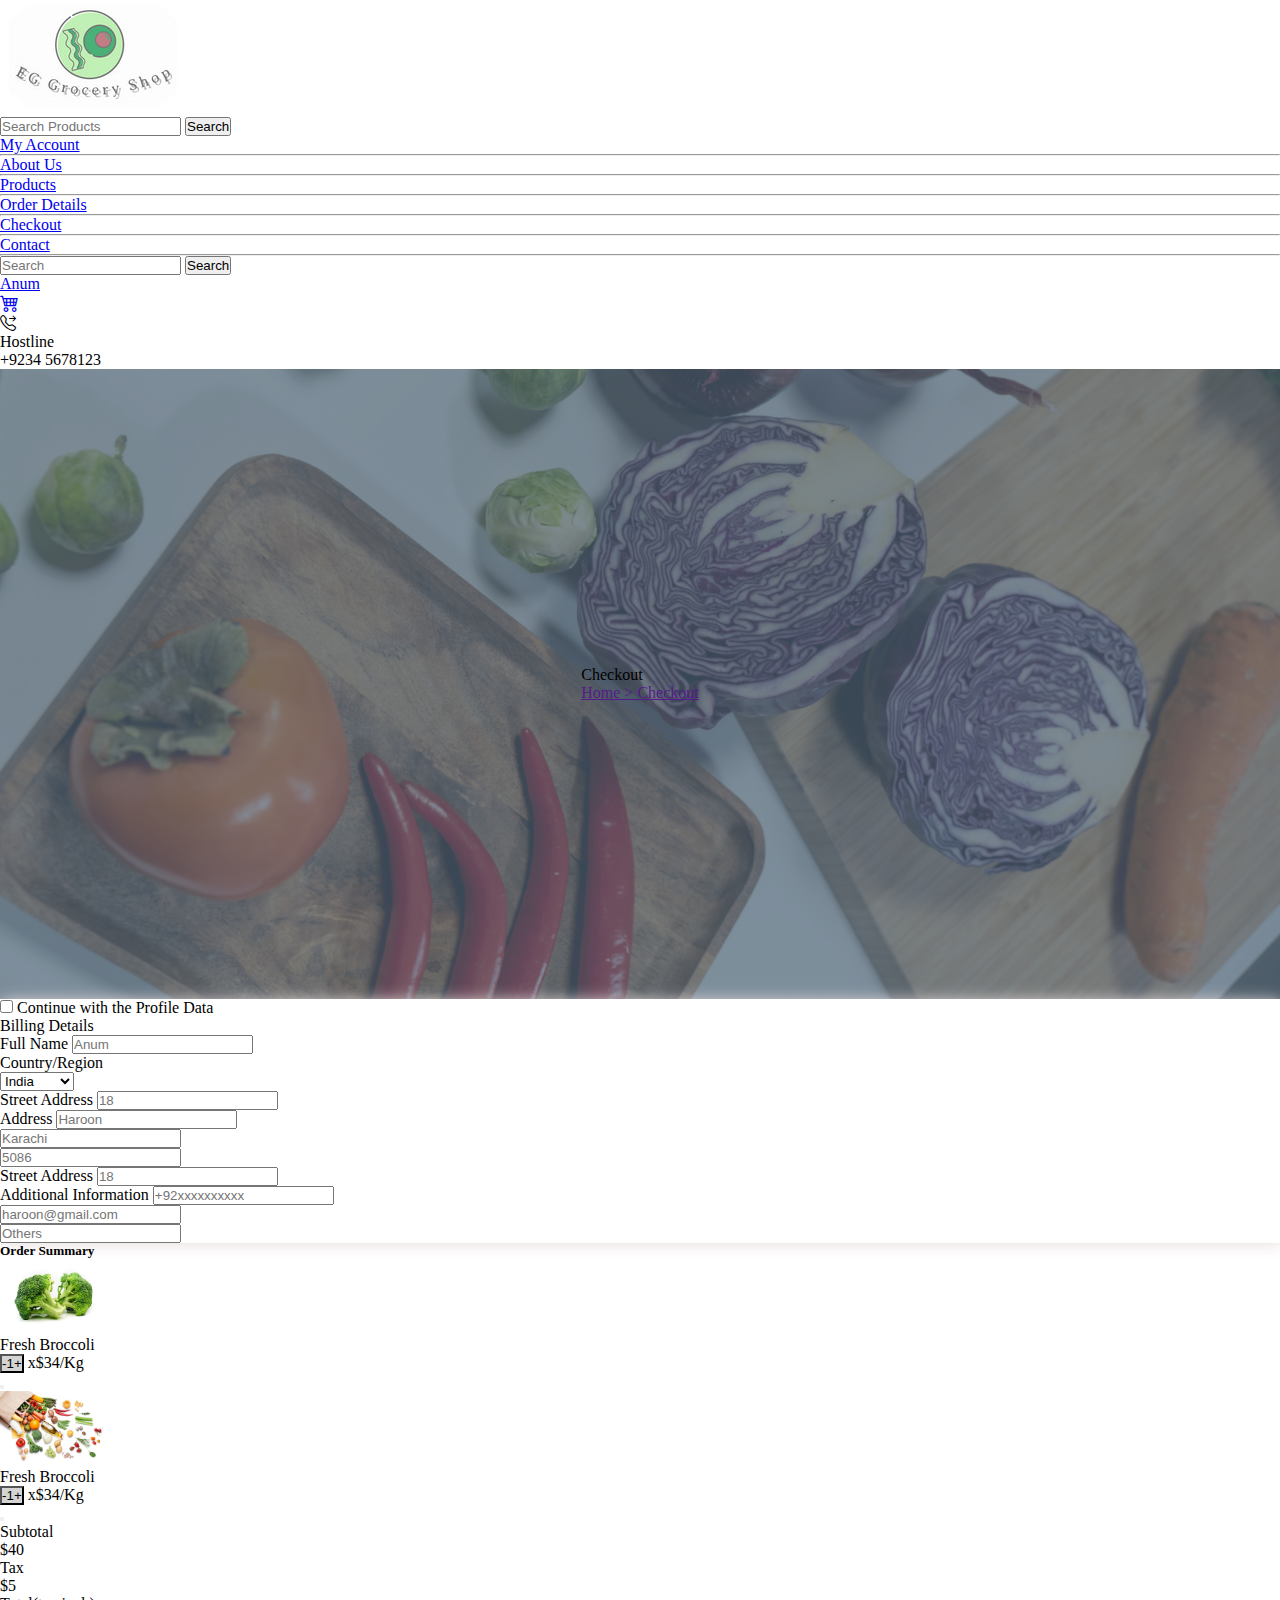
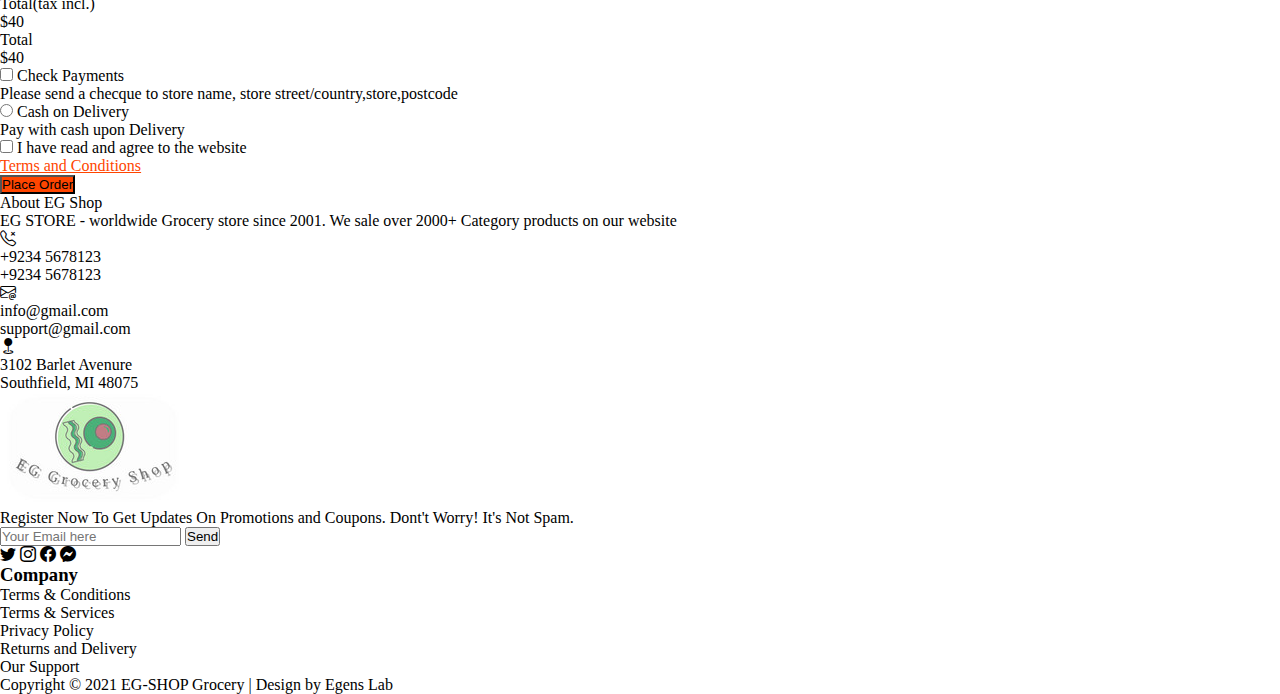
<file: Html Files/checkout.html>
<!DOCTYPE html>
<html lang="en">
<head>
    <meta charset="UTF-8">
    <meta http-equiv="X-UA-Compatible" content="IE=edge">
    <meta name="viewport" content="width=device-width, initial-scale=1.0">
    <meta name="viewport" content="width=device-width, initial-scale=1.0">
    <link rel="stylesheet" href="/Css Files/about.css">
    <link rel="stylesheet" href="/Css Files/index.css">
    <link rel="stylesheet" href="/Css Files/cart.css">
    <link href="https://cdn.jsdelivr.net/npm/bootstrap@5.3.0-alpha3/dist/css/bootstrap.min.css" rel="stylesheet"
        integrity="sha384-KK94CHFLLe+nY2dmCWGMq91rCGa5gtU4mk92HdvYe+M/SXH301p5ILy+dN9+nJOZ" crossorigin="anonymous">
    <link rel="stylesheet" href="https://cdn.jsdelivr.net/npm/bootstrap-icons@1.10.4/font/bootstrap-icons.css">
    <link rel="stylesheet" href="https://cdnjs.cloudflare.com/ajax/libs/font-awesome/6.4.0/css/all.min.css"
        integrity="sha512-iecdLmaskl7CVkqkXNQ/ZH/XLlvWZOJyj7Yy7tcenmpD1ypASozpmT/E0iPtmFIB46ZmdtAc9eNBvH0H/ZpiBw=="
        crossorigin="anonymous" referrerpolicy="no-referrer" />
    <title>CHECKOUT</title>
</head>
<body>
    <!-- Nabar -->
    <nav class="navbar navbar-expand-lg flex-wrap ">
        <div class="container-fluid d-flex justify-content-around">
            <!-- logo -->
            <div class="ps-0 ms-0 width-logo me-0">
                <a class="navbar-brand" href="/index.html"><img class="img-fluid w-75 ms-0" src="/Assets/logo.png"
                        alt=""></a>
            </div>
            <!-- search bar -->
            <div class="d-xl-block d-none">
                <div class="d-flex ms-0">
                    <input type="text" class="p-2 px-5" placeholder="Search Products">
                    <button class="btn btn-dark text-white rounded-0 px-5">Search</button>
                </div>
            </div>
            <div class="d-flex justify-content-around align-items-center">
                <!-- dropdown -->
                <div class="dropdown fs-4 me-3">
    
                    <div data-bs-toggle="dropdown" aria-expanded="false">
                        <span class="navbar-toggler-icon"></span>
                    </div>
                    <ul class="dropdown-menu fw-bold fs-5 ">
                        <li>
                            <a class="dropdown-item text-dark pt-1" href="/Html Files/myaccount.html">My Account</a>
                        </li>
                        <hr>
                        <li>
                            <a class="dropdown-item text-dark" href="/Html Files/About.html">About Us</a>
                        </li>
                        <hr>
                        <li>
                            <a class="dropdown-item text-dark" href="/Html Files/Products.html">Products</a>
                        </li>
                        <hr>
                        <li>
                            <a class="dropdown-item text-dark" href="/Html Files/orderDetails.html">Order Details</a>
                        </li>
                        <hr>
                        <li>
                            <a class="dropdown-item text-dark" href="/Html Files/checkout.html">Checkout</a>
                        </li>
                        <hr>
                        <li>
                            <a class="dropdown-item text-dark pb-1" href="/Html Files/Contact.html">Contact</a>
                        </li>
                        <hr>
                        <li>
                            <div class="d-flex ms-0 ">
                                <input type="text" class=" w-50" placeholder="Search ">
                                <button class="btn btn-dark text-white  rounded-0 ">Search</button>
                            </div>
                        </li>
                    </ul>
                </div>
                <!-- Name -->
                <div class="ms-3">
                    <a href="#" class="fs-4 text-black-50 text-decoration-none fw-bold">Anum</a>
                </div>
    
                <!-- cart -->
    
                <div class=" ms-3">
                    <h3><a href="/Html Files/cart.html" class="text-decoration-none fs-2"><i class="bi bi-cart4 text-black-50"></i></a></h3>
                </div>
            </div>
            <!-- Phone Number -->
            <div class="d-md-block d-none">
                <div class="d-flex w-100 text-black-50 fw-bold">
                    <div>
                        <img><i class="bi bi-telephone-forward fs-1"></i></img>
                    </div>
                    <div class=" ms-3">
                        <p class="mb-0">Hostline</p>
                        <p class="">+9234 5678123</p>
                    </div>
                </div>
            </div>
        </div>
    </nav>
    <!-- Second Section -->
    <div class="container-fluid about-bg ">
        <div class="text-center">
            <p class=" display-3 text-white fw-medium">Checkout </p>
            <p><a class="text-decoration-none text-white" href="">Home > Checkout </a></p>
        </div>
    </div>
    <!-- order summary and form -->
    <div class="container">
        <div class="row">
            <!-- Form -->
            <div class="col-lg-7">
                <form class="form-control mt-5 mb-5 rounded-3 border-0 form-bg ">
                    <div class="mb-2 mt-4 ms-3 fs-6">
                        <input type="checkbox" name="" id="">
                        <label class="text-black-50" for="">Continue with the Profile Data</label>
                    </div>
                    <div class="mb-2 mt-3 ms-3 ">
                        <label  for="" class="fs-4 fw-medium">Billing Details</label>
                    </div>
                    <div class="mb-4 mt-2 ms-3">
                        <label for="name" class="form-label">Full Name</label>
                        <input type="text"  class="form-control text-black-50" placeholder="Anum">
                    </div>
                    <div class="mb-1 mt-2 ms-3">
                        <label for="name" class="form-label">Country/Region</label><br>
                        <select class="form-select form-control text-black-50" name="" id="">
                            <option value="">India</option>
                            <option value="">Pakistan</option>
                            <option>UAE</option>
                            <option value="">Other</option>
                        </select>
                    </div>
                    <div class="mb-4 mt-2 ms-3">
                        <label for="address" class="form-label">Street Address</label>
                        <input type="text" class="form-control text-black-50" placeholder="18">
                    </div>
                    <div class="mb-1 mt-2 ms-3">
                        <label for="address" class="form-label">Address</label>
                        <input type="text" class="form-control text-black-50" placeholder="Haroon"><br>
                        <input type="text" class="form-control text-black-50" placeholder="Karachi"><br>
                        <input type="text" class="form-control text-black-50" placeholder="5086"><br>
                    </div>
                    <div class="mb-2 mt-2 ms-3">
                        <label for="address" class="form-label">Street Address</label>
                        <input type="text" class="form-control text-black-50" placeholder="18">
                    </div>
                    <div class="mb-4 mt-4 ms-3">
                        <label for="Info" class="form-label">Additional Information</label>
                        <input type="text" class="form-control text-black-50" placeholder="+92xxxxxxxxxx"><br>
                        <input type="text" class="form-control text-black-50" placeholder="haroon@gmail.com"><br>
                        <input type="text" class="form-control text-black-50" placeholder="Others"><br>
                    </div>
                </form>
            </div>
            <div class="col-lg-5">
                <!-- Order Summary -->
                <div class="mt-5 border border-1">
                        <h5 class="ms-4 mb-3 pt-4">Order Summary</h5>
                        <div class="d-flex justify-content-between">
                            <div class="d-flex me-5">
                                <div>
                                    <img src="/Assets/broccoli.jpg" width="110vw" class=" ms-2" alt="" srcset="">
                                </div>
                                <div>
                                    <p class="text-black-50">Fresh Broccoli</p>
                                    <button class="btn btn-dark checkout-items border-0  rounded-2 text-black rounded-0">-<span class="ms-3 me-3">1</span>+</button>
                                    <span class="fw-bolder ms-2 me-2">x</span><span class="text-black-50">$34/Kg</span>
                                </div>
                            </div>
                            <div class="mt-4 me-3">
                                <button class="btn-close"></button>
                            </div>
                        </div>
                        <div class="d-flex justify-content-between mt-4 mb-5">
                            <div class="d-flex me-5">
                                <div>
                                    <img src="/Assets/grocery bag.jpg" width="110vw" class=" ms-3" alt="" srcset="">
                                </div>
                                <div>
                                    <p class="text-black-50">Fresh Broccoli</p>
                                    <button class="btn btn-dark checkout-items border-0  rounded-2 text-black rounded-0">-<span
                                            class="ms-3 me-3">1</span>+</button>
                                    <span class="fw-bolder ms-2 me-2">x</span><span class="text-black-50">$34/Kg</span>
                                </div>
                            </div>
                            <div class="mt-4 me-3">
                                <button class="btn-close"></button>
                            </div>
                        </div>
                </div>
                <!-- Subtotal -->
                <div class="border border-1 mt-4">
                    <div class="d-flex justify-content-between mt-4 mb-1 ms-3 me-3 fw-medium">
                        <p>Subtotal</p>
                        <p>$40</p>
                    </div>
                    <div class="d-flex justify-content-between mb-1 ms-3 me-3 fw-medium">
                        <p>Tax</p>
                        <p>$5</p>
                    </div>
                    <div class="d-flex justify-content-between mb-3 ms-3 me-3 fw-medium">
                        <p class="text-black-50">Total(tax incl.)</p>
                        <p>$40</p>
                    </div>
                    
                </div>
                <!-- Total -->
                <div class="border border-1 mt-4">
                    <div class="d-flex justify-content-between  ms-1 me-1 p-4 fw-medium">
                        <p>Total</p>
                        <p>$40</p>
                    </div>
                </div>
                <!-- payments -->
                <div class="mt-5 border border-1">
                    <div class="mb-4">
                        <input class="mt-4 ms-3" type="checkbox">
                        <label  class="mt-3 ms-3 fw-medium" for="">Check Payments</label>
                        <p class="text-black-50 ms-5">Please send a checque to store name, store street/country,store,postcode</p>
                        <input class="mt-2 ms-3" type="radio">
                        <label class="mt-2 ms-3 fw-medium" for="">Cash on Delivery</label>
                        <p class="text-black-50 ms-5">Pay with cash upon Delivery</p>
                        <input class="mt-2 ms-3" type="checkbox">
                        <span class="text-black-50 ms-3"> I have read and agree to the website</span><br>
                        <a class="mt-2 ms-3 text-decoration-none a-color " href="#">Terms and Conditions</a>
                    </div>
                </div>
                <div class="mb-4 mt-4 ms-2">
                    <button class="btn btn-bkg text-white rounded-2 ps-5 pe-5 ">Place Order</button>
                </div>
            </div>
        </div>
    </div>
    <!-- Footer -->
    <div class="container-fluid bg-black text-white mt-4">
        <div class="row">
            <div class="col-lg-3 col-md-4 ms-md-1 col-sm-12 ms-sm-4">
                <div class="">
                    <p class="fs-4 fw-bold mt-5 mb-3">About EG Shop</p>
                    <p class=" mt-4 lead mb-4">EG STORE - worldwide Grocery store since 2001. We sale over 2000+ Category
                        products on our website</p>
                </div>
                <div class="d-flex">
                    <img><i class="bi bi-telephone-x fs-2"></i></img>
                    <div class="ms-3">
                        <p class="mb-0">+9234 5678123</p>
                        <p>+9234 5678123</p>
                    </div>
                </div>
                <div class="d-flex">
                    <img><i class="bi bi-envelope-at fs-2"></i></img>
                    <div class="ms-3">
                        <p class="mb-0">info@gmail.com</p>
                        <p>support@gmail.com</p>
                    </div>
                </div>
                <div class="d-flex">
                    <img><i class="bi bi-geo-fill fs-3"></i></img>
                    <div class="ms-3">
                        <p class="mb-0">3102 Barlet Avenure</p>
                        <p>Southfield, MI 48075</p>
                    </div>
                </div>
            </div>
            <div class="col-lg-5 col-md-4 me-md-1 col-sm-12 ms-sm-4 mt-sm-4">
                <div class="text-lg-center">
                    <img src="/Assets/logo.png" class="mt-4" alt="">
                </div>
                <p class="fw-medium text-lg-center mt-4 lead">Register Now To Get Updates On Promotions and Coupons.
                    Dont't Worry! It's Not Spam.</p>
                <div class=" d-flex justify-content-lg-center mt-4">
                    <input class="p-2 me-0 w-50" type="email" name="email" placeholder="Your Email here">
                    <button type="submit" class="btn btn-success rounded-0 p-2 pe-4 ps-4 ms-0">Send</button>
                </div>
                <div class="d-flex justify-content-lg-center">
                    <i class="bi bi-twitter me-3 mt-3 fs-4"></i>
                    <i class="bi bi-instagram me-3 mt-3 fs-4"></i>
                    <i class="bi bi-facebook me-3 mt-3 fs-4"></i>
                    <i class="bi bi-messenger mt-3 fs-4"></i>
                </div>
            </div>
            <div class="col-lg-3 col-md-3 ms-md-0 col-sm-12 ms-lg-5 ms-sm-4 mb-3">
                <h3 class="mt-5 mb-5">Company</h3>
                <p class="fs-5  mb-2">Terms & Conditions</p>
                <p class="fs-5  mb-2">Terms & Services</p>
                <p class="fs-5  mb-2">Privacy Policy</p>
                <p class="fs-5  mb-2">Returns and Delivery</p>
                <p class="fs-5  mb-2">Our Support</p>
            </div>
            <!-- CopyRight -->
            <div class=" mt-5 ms-sm-0">
                <p class="ms-3 mb-5">Copyright &copy; 2021 EG-SHOP Grocery | Design by Egens Lab</p>
            </div>
        </div>
    </div>

<script src="https://cdn.jsdelivr.net/npm/bootstrap@5.3.0-alpha3/dist/js/bootstrap.bundle.min.js"
    integrity="sha384-ENjdO4Dr2bkBIFxQpeoTz1HIcje39Wm4jDKdf19U8gI4ddQ3GYNS7NTKfAdVQSZe"
    crossorigin="anonymous"></script>
</body>
</html>
</file>
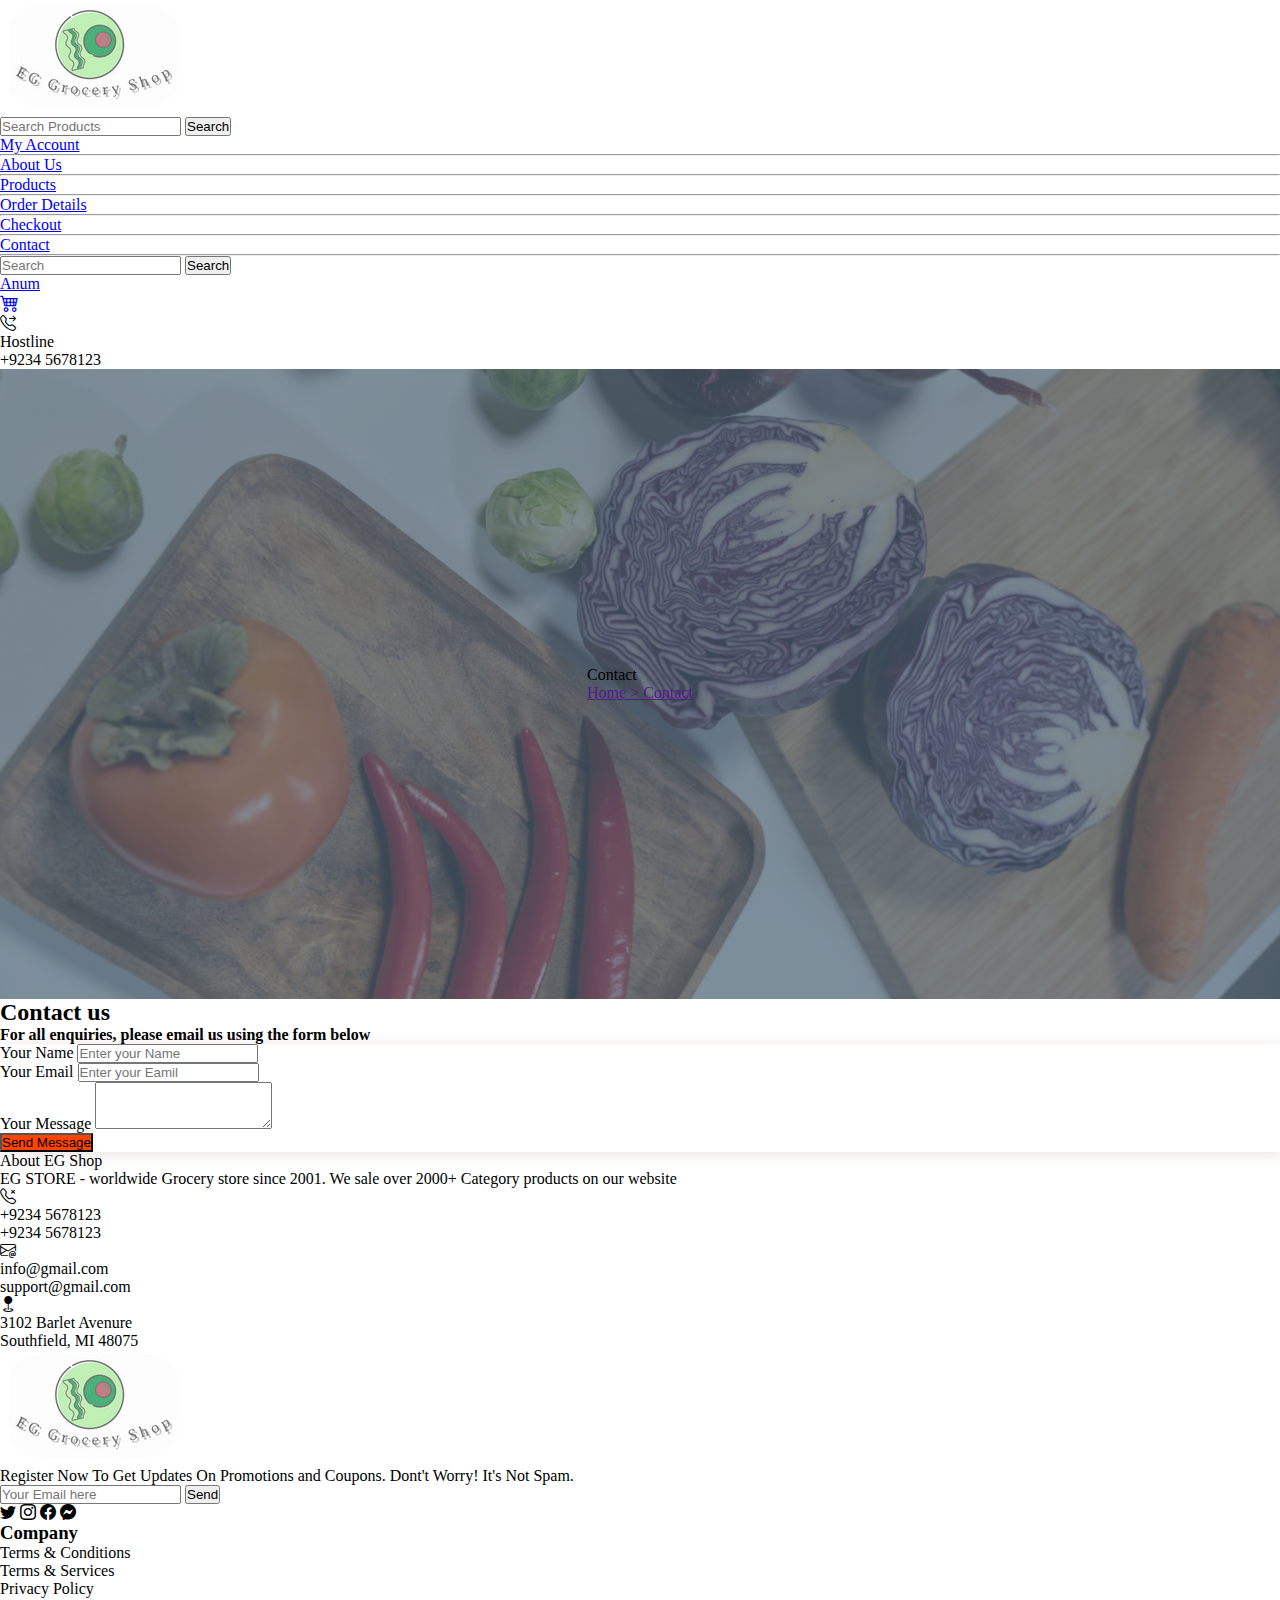
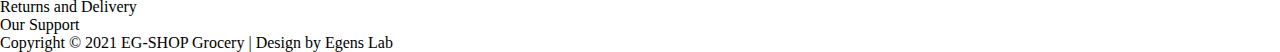
<file: Html Files/Contact.html>
<!DOCTYPE html>
<html lang="en">
<head>
    <meta charset="UTF-8">
    <meta http-equiv="X-UA-Compatible" content="IE=edge">
    <meta name="viewport" content="width=device-width, initial-scale=1.0">
    <link rel="stylesheet" href="/Css Files/about.css">
    <link rel="stylesheet" href="/Css Files/index.css">
    <link href="https://cdn.jsdelivr.net/npm/bootstrap@5.3.0-alpha3/dist/css/bootstrap.min.css" rel="stylesheet"
        integrity="sha384-KK94CHFLLe+nY2dmCWGMq91rCGa5gtU4mk92HdvYe+M/SXH301p5ILy+dN9+nJOZ" crossorigin="anonymous">
    <link rel="stylesheet" href="https://cdn.jsdelivr.net/npm/bootstrap-icons@1.10.4/font/bootstrap-icons.css">
    <link rel="stylesheet" href="https://cdnjs.cloudflare.com/ajax/libs/font-awesome/6.4.0/css/all.min.css"
        integrity="sha512-iecdLmaskl7CVkqkXNQ/ZH/XLlvWZOJyj7Yy7tcenmpD1ypASozpmT/E0iPtmFIB46ZmdtAc9eNBvH0H/ZpiBw=="
        crossorigin="anonymous" referrerpolicy="no-referrer" />
    <title>Contact </title>
</head>
<body>
    <!-- Nabar -->
    <nav class="navbar navbar-expand-lg flex-wrap ">
        <div class="container-fluid d-flex justify-content-around">
            <!-- logo -->
            <div class="ps-0 ms-0 width-logo me-0">
                <a class="navbar-brand" href="/index.html"><img class="img-fluid w-75 ms-0" src="/Assets/logo.png"
                        alt=""></a>
            </div>
            <!-- search bar -->
            <div class="d-xl-block d-none">
                <div class="d-flex ms-0">
                    <input type="text" class="p-2 px-5" placeholder="Search Products">
                    <button class="btn btn-dark text-white rounded-0 px-5">Search</button>
                </div>
            </div>
            <div class="d-flex justify-content-around align-items-center">
                <!-- dropdown -->
                <div class="dropdown fs-4 me-3">
    
                    <div data-bs-toggle="dropdown" aria-expanded="false">
                        <span class="navbar-toggler-icon"></span>
                    </div>
                    <ul class="dropdown-menu fw-bold fs-5 ">
                        <li>
                            <a class="dropdown-item text-dark pt-1" href="/Html Files/myaccount.html">My Account</a>
                        </li>
                        <hr>
                        <li>
                            <a class="dropdown-item text-dark" href="/Html Files/About.html">About Us</a>
                        </li>
                        <hr>
                        <li>
                            <a class="dropdown-item text-dark" href="Products.html">Products</a>
                        </li>
                        <hr>
                        <li>
                            <a class="dropdown-item text-dark" href="/Html Files/orderDetails.html">Order Details</a>
                        </li>
                        <hr>
                        <li>
                            <a class="dropdown-item text-dark" href="/Html Files/checkout.html">Checkout</a>
                        </li>
                        <hr>
                        <li>
                            <a class="dropdown-item text-dark pb-1" href="/Html Files/Contact.html">Contact</a>
                        </li>
                        <hr>
                        <li>
                            <div class="d-flex ms-0 ">
                                <input type="text" class=" w-50" placeholder="Search ">
                                <button class="btn btn-dark text-white  rounded-0 ">Search</button>
                            </div>
                        </li>
                    </ul>
                </div>
                <!-- Name -->
                <div class="ms-3">
                    <a href="#" class="fs-4 text-black-50 text-decoration-none fw-bold">Anum</a>
                </div>
    
                <!-- cart -->
    
                <div class=" ms-3">
                    <h3><a href="/Html Files/cart.html" class="text-decoration-none fs-2"><i class="bi bi-cart4 text-black-50"></i></a></h3>
                </div>
            </div>
            <!-- Phone Number -->
            <div class="d-md-block d-none">
                <div class="d-flex w-100 text-black-50 fw-bold">
                    <div>
                        <img><i class="bi bi-telephone-forward fs-1"></i></img>
                    </div>
                    <div class=" ms-3">
                        <p class="mb-0">Hostline</p>
                        <p class="">+9234 5678123</p>
                    </div>
                </div>
            </div>
        </div>
    </nav>
    <!-- Second Section -->
    <div class="container-fluid about-bg ">
        <div class="text-center">
            <p class=" display-3 text-white fw-medium">Contact </p>
            <p><a class="text-decoration-none text-white" href="">Home > Contact </a></p>
        </div>
    </div>
    <!-- Form -->
    <div class="container-fluid d-flex justify-content-center">
        <div class="col-lg-8 col-md-12">
        <h2 class="text-center mt-5">Contact us</h2>
        <h4 class="text-center mt-2 lead">For all enquiries, please email us using the form below</h4>
        <form class="form-control mt-5 mb-5 rounded-3 border-0 form-bg">
        <div class="mb-4 mt-4 ms-3">
            <label for="name" class="form-label">Your Name</label>
            <input type="text" class="form-control"  placeholder="Enter your Name">
        </div>
        <div class="mb-4 mt-4 ms-3">
            <label for="email" class="form-label">Your Email</label>
            <input type="email" class="form-control" placeholder="Enter your Eamil">
        </div>
        <div class="mb-4 mt-4 ms-3">
            <label for="message" class="form-label">Your Message</label>
            <textarea class="form-control" rows="3"></textarea>
        </div>
        <div class="mb-4 mt-4 ms-3">
            <button class="btn btn-bkg text-white rounded-0 ">Send Message</button>
        </div>
        </form>
        </div>
    </div>
<!-- Footer -->
<div class="container-fluid bg-black text-white mt-4">
    <div class="row">
        <div class="col-lg-3 col-md-4 ms-md-1 col-sm-12 ms-sm-4">
            <div class="">
                <p class="fs-4 fw-bold mt-5 mb-3">About EG Shop</p>
                <p class=" mt-4 lead mb-4">EG STORE - worldwide Grocery store since 2001. We sale over 2000+ Category
                    products on our website</p>
            </div>
            <div class="d-flex">
                <img><i class="bi bi-telephone-x fs-2"></i></img>
                <div class="ms-3">
                    <p class="mb-0">+9234 5678123</p>
                    <p>+9234 5678123</p>
                </div>
            </div>
            <div class="d-flex">
                <img><i class="bi bi-envelope-at fs-2"></i></img>
                <div class="ms-3">
                    <p class="mb-0">info@gmail.com</p>
                    <p>support@gmail.com</p>
                </div>
            </div>
            <div class="d-flex">
                <img><i class="bi bi-geo-fill fs-3"></i></img>
                <div class="ms-3">
                    <p class="mb-0">3102 Barlet Avenure</p>
                    <p>Southfield, MI 48075</p>
                </div>
            </div>
        </div>
        <div class="col-lg-5 col-md-4 me-md-1 col-sm-12 ms-sm-4 mt-sm-4">
            <div class="text-lg-center">
                <img src="/Assets/logo.png" class="mt-4" alt="">
            </div>
            <p class="fw-medium text-lg-center mt-4 lead">Register Now To Get Updates On Promotions and Coupons.
                Dont't Worry! It's Not Spam.</p>
            <div class=" d-flex justify-content-lg-center mt-4">
                <input class="p-2 me-0 w-50" type="email" name="email" placeholder="Your Email here">
                <button type="submit" class="btn btn-success rounded-0 p-2 pe-4 ps-4 ms-0">Send</button>
            </div>
            <div class="d-flex justify-content-lg-center">
                <i class="bi bi-twitter me-3 mt-3 fs-4"></i>
                <i class="bi bi-instagram me-3 mt-3 fs-4"></i>
                <i class="bi bi-facebook me-3 mt-3 fs-4"></i>
                <i class="bi bi-messenger mt-3 fs-4"></i>
            </div>
        </div>
        <div class="col-lg-3 col-md-3 ms-md-0 col-sm-12 ms-lg-5 ms-sm-4 mb-3">
            <h3 class="mt-5 mb-5">Company</h3>
            <p class="fs-5  mb-2">Terms & Conditions</p>
            <p class="fs-5  mb-2">Terms & Services</p>
            <p class="fs-5  mb-2">Privacy Policy</p>
            <p class="fs-5  mb-2">Returns and Delivery</p>
            <p class="fs-5  mb-2">Our Support</p>
        </div>
        <!-- CopyRight -->
        <div class=" mt-5 ms-sm-0">
            <p class="ms-3 mb-5">Copyright &copy; 2021 EG-SHOP Grocery | Design by Egens Lab</p>
        </div>
    </div>
</div>
    <script src="https://cdn.jsdelivr.net/npm/bootstrap@5.3.0-alpha3/dist/js/bootstrap.bundle.min.js"
        integrity="sha384-ENjdO4Dr2bkBIFxQpeoTz1HIcje39Wm4jDKdf19U8gI4ddQ3GYNS7NTKfAdVQSZe"
        crossorigin="anonymous"></script>
</body>
</html>
</file>
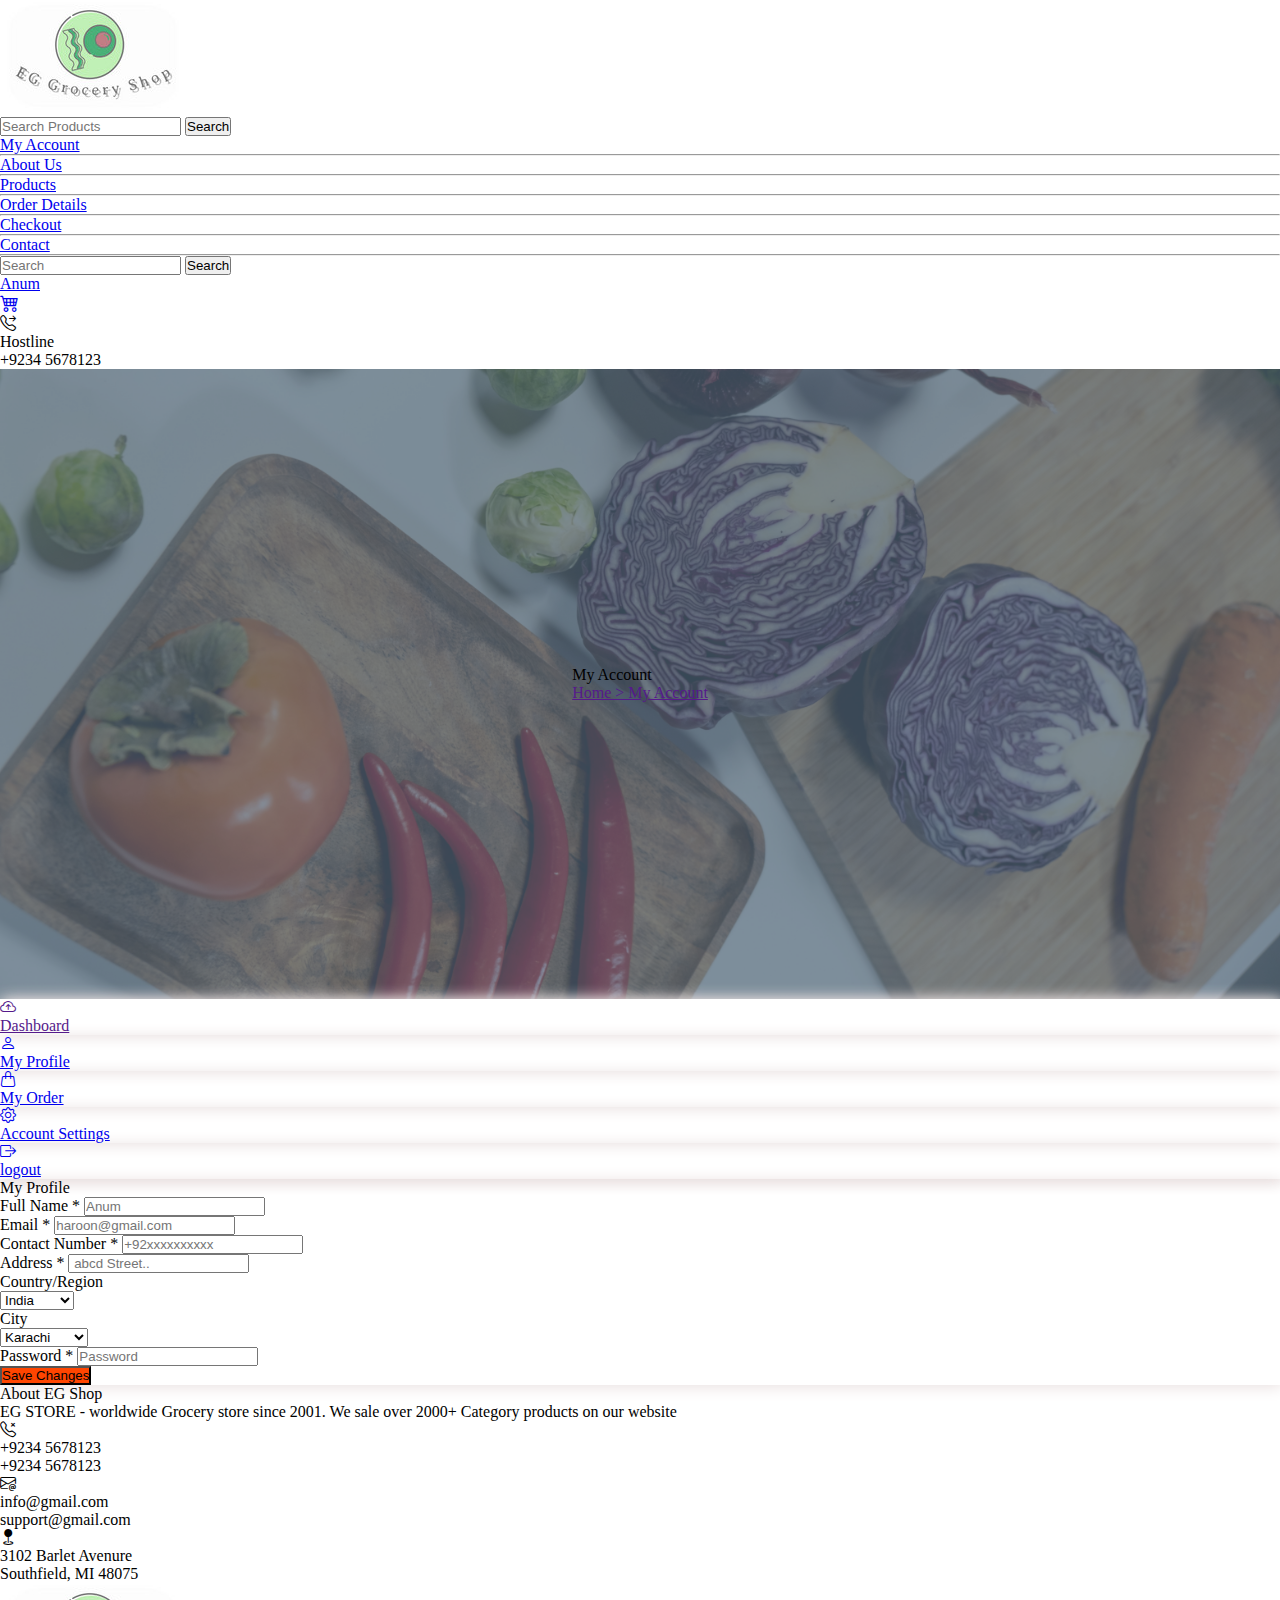
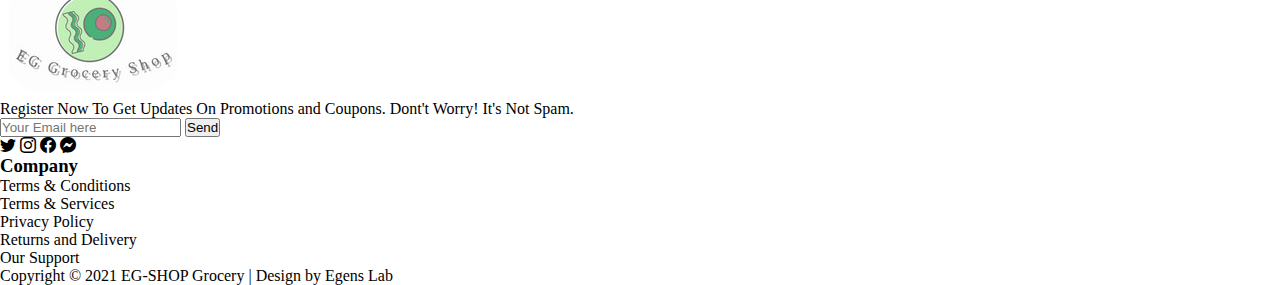
<file: Html Files/myaccount.html>
<!DOCTYPE html>
<html lang="en">

<head>
    <meta charset="UTF-8">
    <meta http-equiv="X-UA-Compatible" content="IE=edge">
    <meta name="viewport" content="width=device-width, initial-scale=1.0">
    <link rel="stylesheet" href="/Css Files/about.css">
    <link rel="stylesheet" href="/Css Files/index.css">
    <link href="https://cdn.jsdelivr.net/npm/bootstrap@5.3.0-alpha3/dist/css/bootstrap.min.css" rel="stylesheet"
        integrity="sha384-KK94CHFLLe+nY2dmCWGMq91rCGa5gtU4mk92HdvYe+M/SXH301p5ILy+dN9+nJOZ" crossorigin="anonymous">
    <link rel="stylesheet" href="https://cdn.jsdelivr.net/npm/bootstrap-icons@1.10.4/font/bootstrap-icons.css">
    <link rel="stylesheet" href="https://cdnjs.cloudflare.com/ajax/libs/font-awesome/6.4.0/css/all.min.css"
        integrity="sha512-iecdLmaskl7CVkqkXNQ/ZH/XLlvWZOJyj7Yy7tcenmpD1ypASozpmT/E0iPtmFIB46ZmdtAc9eNBvH0H/ZpiBw=="
        crossorigin="anonymous" referrerpolicy="no-referrer" />
    <title> My Account</title>
</head>

<body>
    <!-- Nabar -->
    <nav class="navbar navbar-expand-lg flex-wrap ">
        <div class="container-fluid d-flex justify-content-around">
            <!-- logo -->
            <div class="ps-0 ms-0 me-0 width-logo">
                <a class="navbar-brand" href="/index.html"><img class="img-fluid w-75 ms-0" src="/Assets/logo.png"
                        alt=""></a>
            </div>
            <!-- search bar -->
            <div class="d-xl-block d-none">
                <div class="d-flex ms-0">
                    <input type="text" class="p-2 px-5" placeholder="Search Products">
                    <button class="btn btn-dark text-white rounded-0 px-5">Search</button>
                </div>
            </div>
            <div class="d-flex justify-content-around align-items-center">
                <!-- dropdown -->
                <div class="dropdown fs-4 me-3">

                    <div data-bs-toggle="dropdown" aria-expanded="false">
                        <span class="navbar-toggler-icon"></span>
                    </div>
                    <ul class="dropdown-menu fw-bold fs-5 ">
                        <li>
                            <a class="dropdown-item text-dark pt-1" href="/Html Files/myaccount.html">My Account</a>
                        </li>
                        <hr>
                        <li>
                            <a class="dropdown-item text-dark" href="/Html Files/About.html">About Us</a>
                        </li>
                        <hr>
                        <li>
                            <a class="dropdown-item text-dark" href="/Html Files/Products.html">Products</a>
                        </li>
                        <hr>
                        <li>
                            <a class="dropdown-item text-dark" href="/Html Files/orderDetails.html">Order Details</a>
                        </li>
                        <hr>
                        <li>
                            <a class="dropdown-item text-dark" href="/Html Files/checkout.html">Checkout</a>
                        </li>
                        <hr>
                        <li>
                            <a class="dropdown-item text-dark pb-1" href="/Html Files/Contact.html">Contact</a>
                        </li>
                        <hr>
                        <li>
                            <div class="d-flex ms-0 ">
                                <input type="text" class=" w-50" placeholder="Search ">
                                <button class="btn btn-dark text-white  rounded-0 ">Search</button>
                            </div>
                        </li>
                    </ul>
                </div>
                <!-- Name -->
                <div class="ms-3">
                    <a href="#" class="fs-4 text-black-50 text-decoration-none fw-bold">Anum</a>
                </div>

                <!-- cart -->

                <div class=" ms-3">
                    <h3><a href="/Html Files/cart.html" class="text-decoration-none fs-2"><i class="bi bi-cart4 text-black-50"></i></a></h3>
                </div>
            </div>
            <!-- Phone Number -->
            <div class="d-md-block d-none">
                <div class="d-flex w-100 text-black-50 fw-bold">
                    <div>
                        <img><i class="bi bi-telephone-forward fs-1"></i></img>
                    </div>
                    <div class=" ms-3">
                        <p class="mb-0">Hostline</p>
                        <p class="">+9234 5678123</p>
                    </div>
                </div>
            </div>
        </div>
    </nav>
    <!-- Second Section -->
    <div class="container-fluid about-bg ">
        <div class="text-center">
            <p class=" display-3 text-white fw-medium">My Account </p>
            <p><a class="text-decoration-none text-white" href="">Home > My Account </a></p>
        </div>
    </div>
    <!-- 3rd section -->
    <div class="container mt-5">
        <div class="row">
                <!-- Dashboard section -->
                <div class="col-lg-3">
                    <div class="d-flex flex-column myAccount-bg pt-1 ps-3 rounded-2 pe-3 mt-5 mb-5">
                        <a href="" class="text-decoration-none"><div class="d-flex justify-content-center mt-4 myAccount-bg  fw-bold text-black-50 myAccount-hover">
                            <i class="bi bi-cloud-arrow-up fs-5 mt-4 me-2"></i>
                            <p class="mt-4 fs-6">Dashboard</p>
                        </div>
                        <a href="/Html Files/myaccount.html" class="text-decoration-none"><div class="d-flex justify-content-center mt-2 myAccount-bg  fw-bold text-black-50 myAccount-hover">
                            <i class="bi bi-person fs-5 mt-4 me-2"></i>
                            <p class="mt-4 fs-6">My Profile</p>
                        </div></a>
                        <a href="/Html Files/myorder.html" class="text-decoration-none"><div class="d-flex justify-content-center mt-2 myAccount-bg  fw-bold text-black-50 myAccount-hover">
                            <i class="bi bi-handbag fs-5 mt-4 me-2"></i>
                            <p class="mt-4 fs-6">My Order</p>
                        </div></a>
                        
                        <a href="#" class="text-decoration-none"><div class="d-flex justify-content-center mt-2 myAccount-bg p-1 fw-bold text-black-50 myAccount-hover fs-6">
                            <i class="bi bi-gear mt-4 me-2"></i>
                            <p class="mt-4  ">Account Settings</p>
                        </div></a>
                        <a href="/index.html" class="text-decoration-none"><div class="d-flex justify-content-center mt-2 myAccount-bg  fw-bold text-black-50 myAccount-hover mb-4">
                            <i class="bi bi-box-arrow-right fs-5 mt-4 me-2"></i>
                            <p class="mt-4 fs-6">logout</p>
                        </div></a>
                    </div>
                </div>
                <!-- Form -->
                <div class="col-lg-9">
                    <form class="form-control mt-5 mb-5 ms-md-0 ms-0 rounded-3 border-0 form-bg ">
                    <div class="mb-2 mt-4 ms-3 ">
                        <label for="" class="fs-4 fw-medium">My Profile</label>
                    </div>
                    <div class="mb-4 mt-4 ms-3">
                        <label for="name" class="form-label">Full Name *</label>
                        <input type="text" class="form-control text-black-50" placeholder="Anum">
                    </div>
                    <div class="mb-4 mt-4 ms-3">
                        <label for="email" class="form-label">Email *</label>
                        <input type="email" class="form-control text-black-50" placeholder="haroon@gmail.com">
                    </div>
                    <div class="mb-4 mt-4 ms-3">
                        <label for="number" class="form-label">Contact Number *</label>
                        <input type="number" class="form-control text-black-50" placeholder="+92xxxxxxxxxx">
                        </div>
                        <div class="mb-4 mt-2 ms-3">
                            <label for="address" class="form-label"> Address *</label>
                            <input type="text" class="form-control text-black-50" placeholder=" abcd Street..">
                        </div>
                    <div class="mb-1 mt-2 ms-3">
                        <label for="Country" class="form-label">Country/Region</label><br>
                        <select class="form-select form-control text-black-50" name="" id="">
                            <option value="">India</option>
                            <option value="">Pakistan</option>
                            <option>UAE</option>
                            <option value="">Other</option>
                        </select>
                    </div>
                    <div class="mb-1 mt-2 ms-3">
                        <label for="City" class="form-label">City</label><br>
                        <select class="form-select form-control text-black-50" name="" id="">
                            <option value="">Karachi</option>
                            <option value="">Faisalabad</option>
                            <option>Islamabad</option>
                            <option value="">Other</option>
                        </select>
                    </div>
                    <div class="mb-4 mt-4 ms-3">
                        <label for="password" class="form-label">Password *</label>
                        <input type="password" class="form-control text-black-50" placeholder="Password">
                    </div>
                    <div class="mb-4 mt-4 ms-3">
                        <button class="btn btn-bkg text-white rounded-1 ">Save Changes</button>
                    </div>
                    </form>
                </div>
        </div>
    </div>
    <!-- Footer -->
    <div class="container-fluid bg-black text-white mt-4">
        <div class="row">
            <div class="col-lg-3 col-md-4 ms-md-1 col-sm-12 ms-sm-4">
                <div class="">
                    <p class="fs-4 fw-bold mt-5 mb-3">About EG Shop</p>
                    <p class=" mt-4 lead mb-4">EG STORE - worldwide Grocery store since 2001. We sale over 2000+ Category
                        products on our website</p>
                </div>
                <div class="d-flex">
                    <img><i class="bi bi-telephone-x fs-2"></i></img>
                    <div class="ms-3">
                        <p class="mb-0">+9234 5678123</p>
                        <p>+9234 5678123</p>
                    </div>
                </div>
                <div class="d-flex">
                    <img><i class="bi bi-envelope-at fs-2"></i></img>
                    <div class="ms-3">
                        <p class="mb-0">info@gmail.com</p>
                        <p>support@gmail.com</p>
                    </div>
                </div>
                <div class="d-flex">
                    <img><i class="bi bi-geo-fill fs-3"></i></img>
                    <div class="ms-3">
                        <p class="mb-0">3102 Barlet Avenure</p>
                        <p>Southfield, MI 48075</p>
                    </div>
                </div>
            </div>
            <div class="col-lg-5 col-md-4 me-md-1 col-sm-12 ms-sm-4 mt-sm-4">
                <div class="text-lg-center">
                    <img src="/Assets/logo.png" class="mt-4" alt="">
                </div>
                <p class="fw-medium text-lg-center mt-4 lead">Register Now To Get Updates On Promotions and Coupons.
                    Dont't Worry! It's Not Spam.</p>
                <div class=" d-flex justify-content-lg-center mt-4">
                    <input class="p-2 me-0 w-50" type="email" name="email" placeholder="Your Email here">
                    <button type="submit" class="btn btn-success rounded-0 p-2 pe-4 ps-4 ms-0">Send</button>
                </div>
                <div class="d-flex justify-content-lg-center">
                    <i class="bi bi-twitter me-3 mt-3 fs-4"></i>
                    <i class="bi bi-instagram me-3 mt-3 fs-4"></i>
                    <i class="bi bi-facebook me-3 mt-3 fs-4"></i>
                    <i class="bi bi-messenger mt-3 fs-4"></i>
                </div>
            </div>
            <div class="col-lg-3 col-md-3 ms-md-0 col-sm-12 ms-lg-5 ms-sm-4 mb-3">
                <h3 class="mt-5 mb-5">Company</h3>
                <p class="fs-5  mb-2">Terms & Conditions</p>
                <p class="fs-5  mb-2">Terms & Services</p>
                <p class="fs-5  mb-2">Privacy Policy</p>
                <p class="fs-5  mb-2">Returns and Delivery</p>
                <p class="fs-5  mb-2">Our Support</p>
            </div>
            <!-- CopyRight -->
            <div class=" mt-5 ms-sm-0">
                <p class="ms-3 mb-5">Copyright &copy; 2021 EG-SHOP Grocery | Design by Egens Lab</p>
            </div>
        </div>
    </div>
    <script src="https://cdn.jsdelivr.net/npm/bootstrap@5.3.0-alpha3/dist/js/bootstrap.bundle.min.js"
        integrity="sha384-ENjdO4Dr2bkBIFxQpeoTz1HIcje39Wm4jDKdf19U8gI4ddQ3GYNS7NTKfAdVQSZe"
        crossorigin="anonymous"></script>
</body>

</html>
</file>
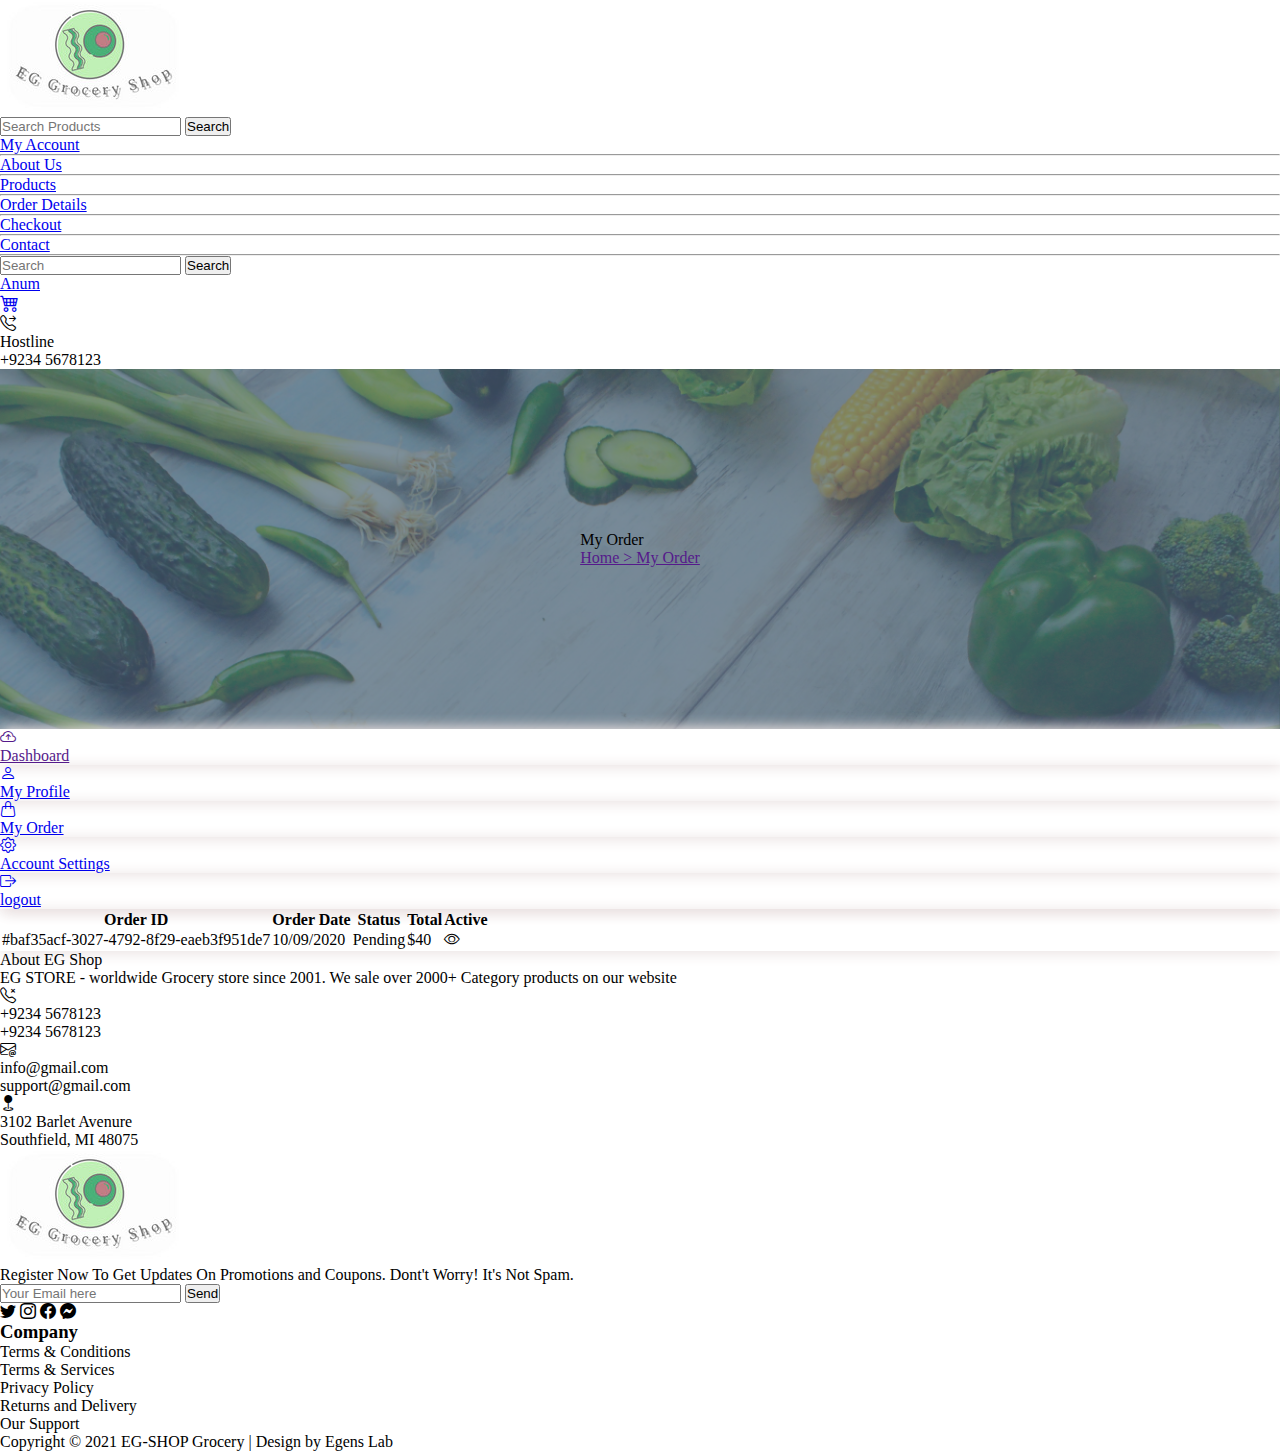
<file: Html Files/myorder.html>
<!DOCTYPE html>
<html lang="en">
<head>
    <meta charset="UTF-8">
    <meta http-equiv="X-UA-Compatible" content="IE=edge">
    <meta name="viewport" content="width=device-width, initial-scale=1.0">
    <link rel="stylesheet" href="/Css Files/about.css">
    <link rel="stylesheet" href="/Css Files/index.css">
    <link rel="stylesheet" href="/Css Files/myorder.css">
    <link href="https://cdn.jsdelivr.net/npm/bootstrap@5.3.0-alpha3/dist/css/bootstrap.min.css" rel="stylesheet"
        integrity="sha384-KK94CHFLLe+nY2dmCWGMq91rCGa5gtU4mk92HdvYe+M/SXH301p5ILy+dN9+nJOZ" crossorigin="anonymous">
    <link rel="stylesheet" href="https://cdn.jsdelivr.net/npm/bootstrap-icons@1.10.4/font/bootstrap-icons.css">
    <link rel="stylesheet" href="https://cdnjs.cloudflare.com/ajax/libs/font-awesome/6.4.0/css/all.min.css"
        integrity="sha512-iecdLmaskl7CVkqkXNQ/ZH/XLlvWZOJyj7Yy7tcenmpD1ypASozpmT/E0iPtmFIB46ZmdtAc9eNBvH0H/ZpiBw=="
        crossorigin="anonymous" referrerpolicy="no-referrer" />
    <title>My Order</title>
</head>
<body>
        <!-- Nabar -->
        <nav class="navbar navbar-expand-lg flex-wrap ">
            <div class="container-fluid d-flex justify-content-around">
                <!-- logo -->
                <div class="ps-0 ms-0 width-logo me-0">
                    <a class="navbar-brand" href="/index.html"><img class="img-fluid w-75 ms-0" src="/Assets/logo.png"
                            alt=""></a>
                </div>
                <!-- search bar -->
                <div class="d-xl-block d-none">
                    <div class="d-flex ms-0">
                        <input type="text" class="p-2 px-5" placeholder="Search Products">
                        <button class="btn btn-dark text-white rounded-0 px-5">Search</button>
                    </div>
                </div>
                <div class="d-flex justify-content-around align-items-center">
                    <!-- dropdown -->
                    <div class="dropdown fs-4 me-3">
        
                        <div data-bs-toggle="dropdown" aria-expanded="false">
                            <span class="navbar-toggler-icon"></span>
                        </div>
                        <ul class="dropdown-menu fw-bold fs-5 ">
                            <li>
                                <a class="dropdown-item text-dark pt-1" href="/Html Files/myaccount.html">My Account</a>
                            </li>
                            <hr>
                            <li>
                                <a class="dropdown-item text-dark" href="/Html Files/About.html">About Us</a>
                            </li>
                            <hr>
                            <li>
                                <a class="dropdown-item text-dark" href="/Html Files/Products.html">Products</a>
                            </li>
                            <hr>
                            <li>
                                <a class="dropdown-item text-dark" href="/Html Files/orderDetails.html">Order Details</a>
                            </li>
                            <hr>
                            <li>
                                <a class="dropdown-item text-dark" href="/Html Files/checkout.html">Checkout</a>
                            </li>
                            <hr>
                            <li>
                                <a class="dropdown-item text-dark pb-1" href="/Html Files/Contact.html">Contact</a>
                            </li>
                            <hr>
                            <li>
                                <div class="d-flex ms-0 ">
                                    <input type="text" class=" w-50" placeholder="Search ">
                                    <button class="btn btn-dark text-white  rounded-0 ">Search</button>
                                </div>
                            </li>
                        </ul>
                    </div>
                    <!-- Name -->
                    <div class="ms-3">
                        <a href="#" class="fs-4 text-black-50 text-decoration-none fw-bold">Anum</a>
                    </div>
        
                    <!-- cart -->
        
                    <div class=" ms-3">
                        <h3><a href="/Html Files/cart.html" class="text-decoration-none fs-2"><i class="bi bi-cart4 text-black-50"></i></a></h3>
                    </div>
                </div>
                <!-- Phone Number -->
                <div class="d-md-block d-none">
                    <div class="d-flex w-100 text-black-50 fw-bold">
                        <div>
                            <img><i class="bi bi-telephone-forward fs-1"></i></img>
                        </div>
                        <div class=" ms-3">
                            <p class="mb-0">Hostline</p>
                            <p class="">+9234 5678123</p>
                        </div>
                    </div>
                </div>
            </div>
        </nav>
        <!-- Second Section -->
        <div class="container-fluid myorder-bg">
            <div class="text-center">
                <p class=" display-3 text-white fw-medium">My Order </p>
                <p><a class="text-decoration-none text-white" href="">Home > My Order </a></p>
            </div>
        </div>
        <!-- 3rd section -->
        <div class="container mt-5">
            <div class="row d-flex justify-content-center">
                <!-- Dashboard section -->
                <div class="col-lg-3 col-md-12 col-sm-12   table-adjustment">
                    <div class="d-flex flex-column myAccount-bg pt-1 ps-3 rounded-2 pe-3 mt-5 mb-5">
                        <a href="" class="text-decoration-none">
                            <div class="d-flex justify-content-center mt-4 myAccount-bg  fw-bold text-black-50 myAccount-hover">
                                <i class="bi bi-cloud-arrow-up fs-5 mt-4 me-2"></i>
                                <p class="mt-4 fs-6">Dashboard</p>
                            </div>
                            <a href="/Html Files/myaccount.html" class="text-decoration-none">
                                <div
                                    class="d-flex justify-content-center mt-2 myAccount-bg  fw-bold text-black-50 myAccount-hover">
                                    <i class="bi bi-person fs-5 mt-4 me-2"></i>
                                    <p class="mt-4 fs-6">My Profile</p>
                                </div>
                            </a>
                            <a href="/Html Files/myorder.html" class="text-decoration-none">
                                <div
                                    class="d-flex justify-content-center mt-2 myAccount-bg  fw-bold text-black-50 myAccount-hover">
                                    <i class="bi bi-handbag fs-5 mt-4 me-2"></i>
                                    <p class="mt-4 fs-6">My Order</p>
                                </div>
                            </a>
        
                            <a href="#" class="text-decoration-none">
                                <div
                                    class="d-flex justify-content-center mt-2 myAccount-bg p-1 fw-bold text-black-50 myAccount-hover fs-6">
                                    <i class="bi bi-gear mt-4 me-2"></i>
                                    <p class="mt-4  ">Account Settings</p>
                                </div>
                            </a>
                            <a href="/Html Files/index.html" class="text-decoration-none">
                                <div
                                    class="d-flex justify-content-center mt-2 myAccount-bg  fw-bold text-black-50 myAccount-hover mb-4">
                                    <i class="bi bi-box-arrow-right fs-5 mt-4 me-2"></i>
                                    <p class="mt-4 fs-6">logout</p>
                                </div>
                            </a>
                    </div>
                </div>
                <!-- Table -->
                 <div class="col-lg-9 col-md-12 col-sm-12 mt-md-5 mt-5 "> 
                    <div class="form-bg p-md-4  mt-3 overflow-hidden ">
                        <div class="overflow-hidden">
                    <div class="  overflow-auto table-adjustment2">
                        <table class="table table-bordered text-center p-3 table-adjustment">
                            <tr class="">
                                <th>Order ID</th>
                                <th>Order Date</th>
                                <th>Status</th>
                                <th>Total</th>
                                <th>Active</th>
                            </tr>
                            <tr>
                                <td>#baf35acf-3027-4792-8f29-eaeb3f951de7</td>
                                <td>10/09/2020</td>
                                <td>Pending</td>
                                <td>$40</td>
                                <td><i class="bi bi-eye"></i></td>
                            </tr>
                        </table>
                    </div>
                    </div>
                    </div>
                </div> 
            </div>
        </div>
    <!-- Footer -->
    <div class="container-fluid bg-black text-white mt-4">
        <div class="row">
            <div class="col-lg-3 col-md-4 ms-md-1 col-sm-12 ms-sm-4">
                <div class="">
                    <p class="fs-4 fw-bold mt-5 mb-3">About EG Shop</p>
                    <p class=" mt-4 lead mb-4">EG STORE - worldwide Grocery store since 2001. We sale over 2000+ Category
                        products on our website</p>
                </div>
                <div class="d-flex">
                    <img><i class="bi bi-telephone-x fs-2"></i></img>
                    <div class="ms-3">
                        <p class="mb-0">+9234 5678123</p>
                        <p>+9234 5678123</p>
                    </div>
                </div>
                <div class="d-flex">
                    <img><i class="bi bi-envelope-at fs-2"></i></img>
                    <div class="ms-3">
                        <p class="mb-0">info@gmail.com</p>
                        <p>support@gmail.com</p>
                    </div>
                </div>
                <div class="d-flex">
                    <img><i class="bi bi-geo-fill fs-3"></i></img>
                    <div class="ms-3">
                        <p class="mb-0">3102 Barlet Avenure</p>
                        <p>Southfield, MI 48075</p>
                    </div>
                </div>
            </div>
            <div class="col-lg-5 col-md-4 me-md-1 col-sm-12 ms-sm-4 mt-sm-4">
                <div class="text-lg-center">
                    <img src="/Assets/logo.png" class="mt-4" alt="">
                </div>
                <p class="fw-medium text-lg-center mt-4 lead">Register Now To Get Updates On Promotions and Coupons.
                    Dont't Worry! It's Not Spam.</p>
                <div class=" d-flex justify-content-lg-center mt-4">
                    <input class="p-2 me-0 w-50" type="email" name="email" placeholder="Your Email here">
                    <button type="submit" class="btn btn-success rounded-0 p-2 pe-4 ps-4 ms-0">Send</button>
                </div>
                <div class="d-flex justify-content-lg-center">
                    <i class="bi bi-twitter me-3 mt-3 fs-4"></i>
                    <i class="bi bi-instagram me-3 mt-3 fs-4"></i>
                    <i class="bi bi-facebook me-3 mt-3 fs-4"></i>
                    <i class="bi bi-messenger mt-3 fs-4"></i>
                </div>
            </div>
            <div class="col-lg-3 col-md-3 ms-md-0 col-sm-12 ms-lg-5 ms-sm-4 mb-3">
                <h3 class="mt-5 mb-5">Company</h3>
                <p class="fs-5  mb-2">Terms & Conditions</p>
                <p class="fs-5  mb-2">Terms & Services</p>
                <p class="fs-5  mb-2">Privacy Policy</p>
                <p class="fs-5  mb-2">Returns and Delivery</p>
                <p class="fs-5  mb-2">Our Support</p>
            </div>
            <!-- CopyRight -->
            <div class=" mt-5 ms-sm-0">
                <p class="ms-3 mb-5">Copyright &copy; 2021 EG-SHOP Grocery | Design by Egens Lab</p>
            </div>
        </div>
    </div>
        <script src="https://cdn.jsdelivr.net/npm/bootstrap@5.3.0-alpha3/dist/js/bootstrap.bundle.min.js"
            integrity="sha384-ENjdO4Dr2bkBIFxQpeoTz1HIcje39Wm4jDKdf19U8gI4ddQ3GYNS7NTKfAdVQSZe"
            crossorigin="anonymous"></script>
</body>
</html>
</file>
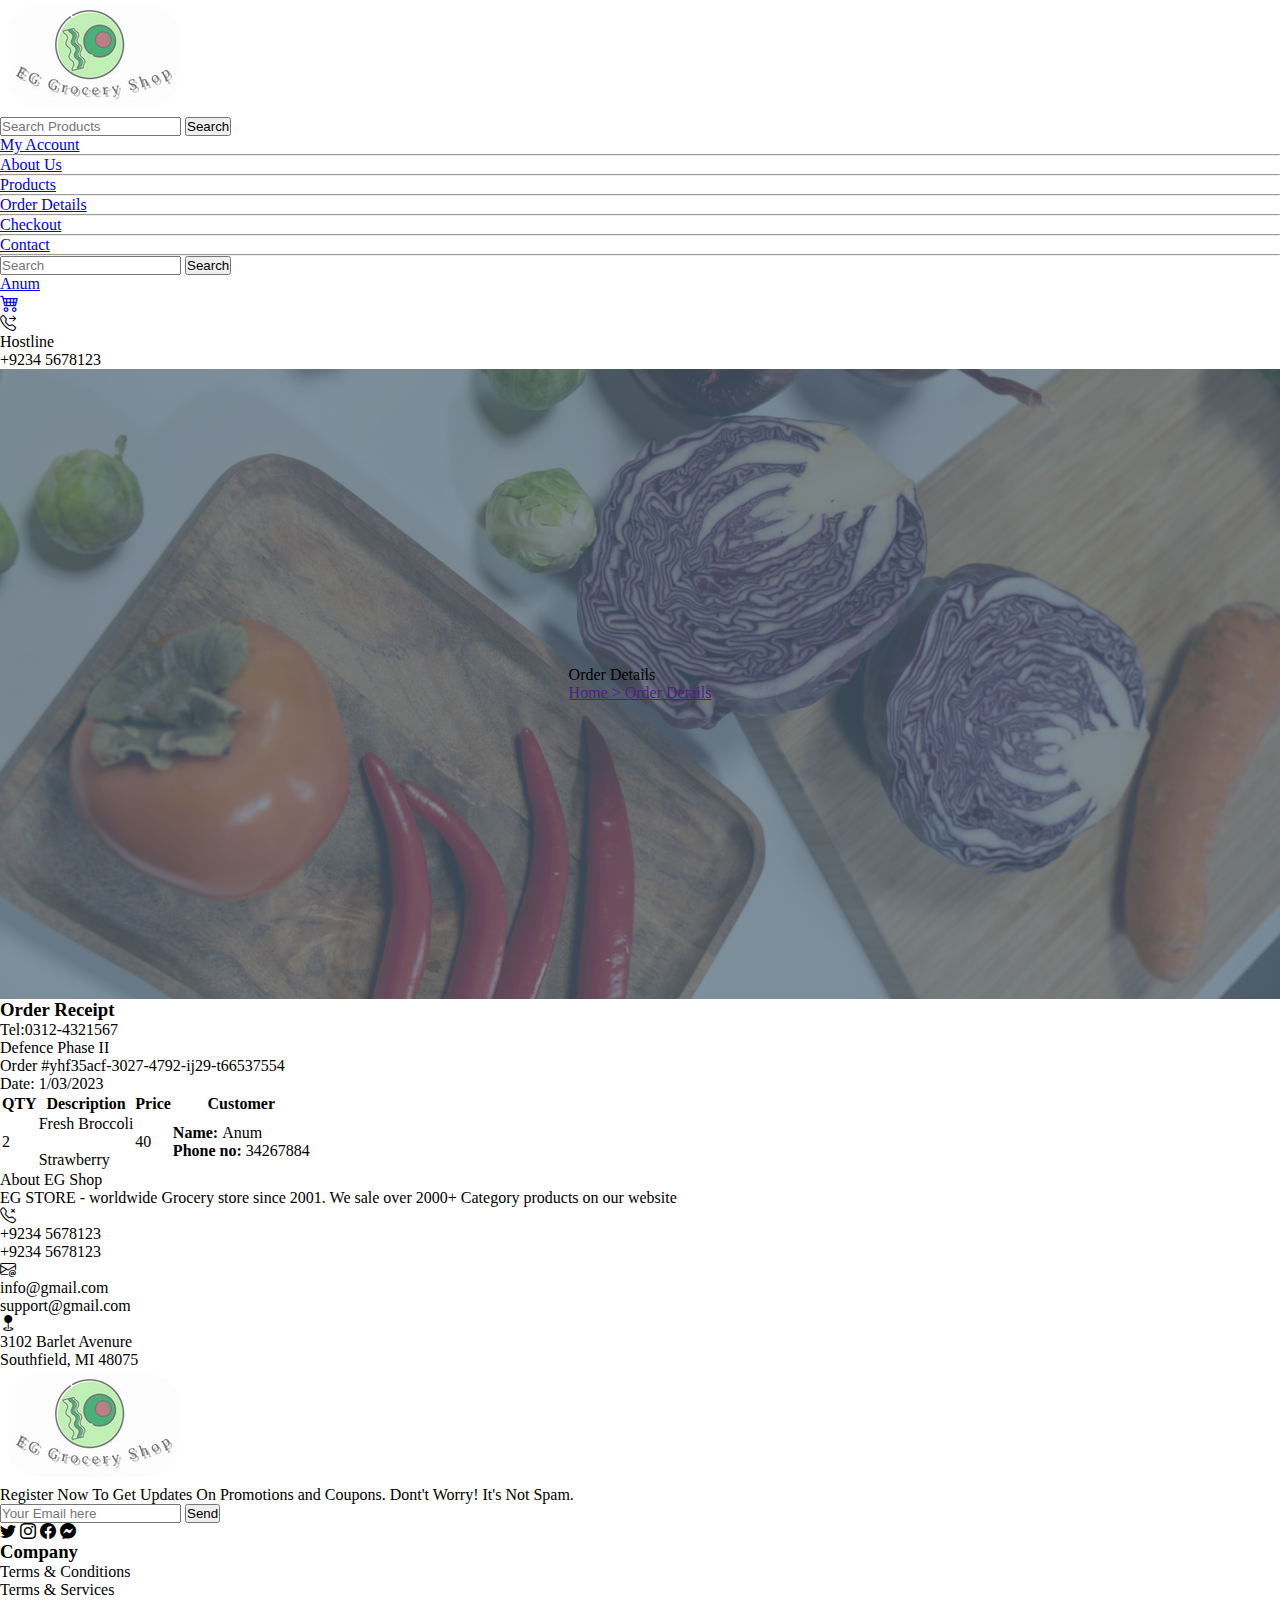
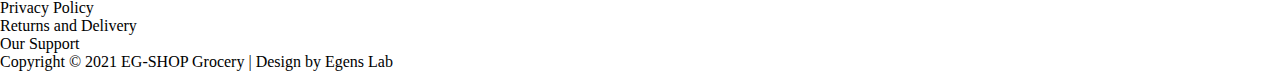
<file: Html Files/orderDetails.html>
<!DOCTYPE html>
<html lang="en">

<head>
    <meta charset="UTF-8">
    <meta http-equiv="X-UA-Compatible" content="IE=edge">
    <meta name="viewport" content="width=device-width, initial-scale=1.0">
    <link rel="stylesheet" href="/Css Files/about.css">
    <link rel="stylesheet" href="/Css Files/index.css">
    <link href="https://cdn.jsdelivr.net/npm/bootstrap@5.3.0-alpha3/dist/css/bootstrap.min.css" rel="stylesheet"
        integrity="sha384-KK94CHFLLe+nY2dmCWGMq91rCGa5gtU4mk92HdvYe+M/SXH301p5ILy+dN9+nJOZ" crossorigin="anonymous">
    <link rel="stylesheet" href="https://cdn.jsdelivr.net/npm/bootstrap-icons@1.10.4/font/bootstrap-icons.css">
    <link rel="stylesheet" href="https://cdnjs.cloudflare.com/ajax/libs/font-awesome/6.4.0/css/all.min.css"
        integrity="sha512-iecdLmaskl7CVkqkXNQ/ZH/XLlvWZOJyj7Yy7tcenmpD1ypASozpmT/E0iPtmFIB46ZmdtAc9eNBvH0H/ZpiBw=="
        crossorigin="anonymous" referrerpolicy="no-referrer" />
    <title>Order Details</title>
</head>

<body>
    <!-- Nabar -->
    <nav class="navbar navbar-expand-lg flex-wrap ">
        <div class="container-fluid d-flex justify-content-around">
            <!-- logo -->
            <div class="ps-0 width-logo ms-0 me-0">
                <a class="navbar-brand" href="/index.html"><img class="img-fluid w-75 ms-0" src="/Assets/logo.png"
                        alt=""></a>
            </div>
            <!-- search bar -->
            <div class="d-xl-block d-none">
                <div class="d-flex ms-0">
                    <input type="text" class="p-2 px-5" placeholder="Search Products">
                    <button class="btn btn-dark text-white rounded-0 px-5">Search</button>
                </div>
            </div>
            <div class="d-flex justify-content-around align-items-center">
                <!-- dropdown -->
                <div class="dropdown fs-4 me-3">

                    <div data-bs-toggle="dropdown" aria-expanded="false">
                        <span class="navbar-toggler-icon"></span>
                    </div>
                    <ul class="dropdown-menu fw-bold fs-5 ">
                        <li>
                            <a class="dropdown-item text-dark pt-1" href="/Html Files/myaccount.html">My Account</a>
                        </li>
                        <hr>
                        <li>
                            <a class="dropdown-item text-dark" href="/Html Files/About.html">About Us</a>
                        </li>
                        <hr>
                        <li>
                            <a class="dropdown-item text-dark" href="/Html Files/Products.html">Products</a>
                        </li>
                        <hr>
                        <li>
                            <a class="dropdown-item text-dark" href="/Html Files/orderDetails.html">Order Details</a>
                        </li>
                        <hr>
                        <li>
                            <a class="dropdown-item text-dark" href="/Html Files/checkout.html">Checkout</a>
                        </li>
                        <hr>
                        <li>
                            <a class="dropdown-item text-dark pb-1" href="/Html Files/Contact.html">Contact</a>
                        </li>
                        <hr>
                        <li>
                        <div class="d-flex ms-0 ">
                            <input type="text" class=" w-50" placeholder="Search ">
                            <button class="btn btn-dark text-white  rounded-0 ">Search</button>
                        </div>
                        </li>
                    </ul>
                </div>
                <!-- Name -->
                <div class="ms-3">
                    <a href="#" class="fs-4 text-black-50 text-decoration-none fw-bold">Anum</a>
                </div>

                <!-- cart -->

                <div class=" ms-3">
                    <h3><a href="/Html Files/cart.html" class="text-decoration-none fs-2"><i class="bi bi-cart4 text-black-50"></i></a></h3>
                </div>
            </div>
            <!-- Phone Number -->
            <div class="d-md-block d-none">
                <div class="d-flex w-100 text-black-50 fw-bold">
                    <div>
                        <img><i class="bi bi-telephone-forward fs-1"></i></img>
                    </div>
                    <div class=" ms-3">
                        <p class="mb-0">Hostline</p>
                        <p class="">+9234 5678123</p>
                    </div>
                </div>
            </div>
        </div>
    </nav>
    <!-- Second Section -->
    <div class="container-fluid about-bg ">
        <div class="text-center">
            <p class=" display-3 text-white fw-medium">Order Details </p>
            <p><a class="text-decoration-none text-white" href="">Home > Order Details </a></p>
        </div>
    </div>
    <!-- Receipt -->
    <div class="container d-flex  justify-content-center mt-5 mb-5">
        <div class="col-lg-7  ">
            <div class=" border border-1 border-black ">
                <h3 class="mt-4 ms-4 mb-3 fs-2 fw-bold">Order Receipt</h3>
                <div class="d-flex justify-content-between flex-wrap ">
                    <div class="ms-5">
                        <p class="text-black-50 mb-0">Tel:0312-4321567</p>
                        <p class="text-black-50 mt-0">Defence Phase II</p>
                    </div>
                    <div class="me-5 ms-md-5 ms-5">
                        <p class="text-black-50 mb-0">Order #yhf35acf-3027-4792-ij29-t66537554</p>
                        <p class="text-black-50 mt-0">Date: 1/03/2023</p>
                    </div>
                </div>
                <div class=" table-adjustment overflow-hidden">
                <table class="table table-borderless mt-5 ms-3  fs-5 ">
                    <thead class="">
                        <th class="">QTY</th>
                        <th>Description</th>
                        <th>Price</th>
                        <th> Customer</th>

                    </thead>
                    <tbody class="text-black-50">
                        <td>2</td>
                        <td>Fresh Broccoli <br><br> Strawberry</td>
                        <td>40</td>
                        <td class="text-black td-adjustment"><b>Name: </b> Anum <br>
                            <b>Phone no: </b> 34267884
                        </td>
                    </tbody>
                </table>
                </div>
            </div>
        </div>
    </div>
<!-- Footer -->
<div class="container-fluid bg-black text-white mt-4">
    <div class="row">
        <div class="col-lg-3 col-md-4 ms-md-1 col-sm-12 ms-sm-4">
            <div class="">
                <p class="fs-4 fw-bold mt-5 mb-3">About EG Shop</p>
                <p class=" mt-4 lead mb-4">EG STORE - worldwide Grocery store since 2001. We sale over 2000+ Category
                    products on our website</p>
            </div>
            <div class="d-flex">
                <img><i class="bi bi-telephone-x fs-2"></i></img>
                <div class="ms-3">
                    <p class="mb-0">+9234 5678123</p>
                    <p>+9234 5678123</p>
                </div>
            </div>
            <div class="d-flex">
                <img><i class="bi bi-envelope-at fs-2"></i></img>
                <div class="ms-3">
                    <p class="mb-0">info@gmail.com</p>
                    <p>support@gmail.com</p>
                </div>
            </div>
            <div class="d-flex">
                <img><i class="bi bi-geo-fill fs-3"></i></img>
                <div class="ms-3">
                    <p class="mb-0">3102 Barlet Avenure</p>
                    <p>Southfield, MI 48075</p>
                </div>
            </div>
        </div>
        <div class="col-lg-5 col-md-4 me-md-1 col-sm-12 ms-sm-4 mt-sm-4">
            <div class="text-lg-center">
                <img src="/Assets/logo.png" class="mt-4" alt="">
            </div>
            <p class="fw-medium text-lg-center mt-4 lead">Register Now To Get Updates On Promotions and Coupons.
                Dont't Worry! It's Not Spam.</p>
            <div class=" d-flex justify-content-lg-center mt-4">
                <input class="p-2 me-0 w-50" type="email" name="email" placeholder="Your Email here">
                <button type="submit" class="btn btn-success rounded-0 p-2 pe-4 ps-4 ms-0">Send</button>
            </div>
            <div class="d-flex justify-content-lg-center">
                <i class="bi bi-twitter me-3 mt-3 fs-4"></i>
                <i class="bi bi-instagram me-3 mt-3 fs-4"></i>
                <i class="bi bi-facebook me-3 mt-3 fs-4"></i>
                <i class="bi bi-messenger mt-3 fs-4"></i>
            </div>
        </div>
        <div class="col-lg-3 col-md-3 ms-md-0 col-sm-12 ms-lg-5 ms-sm-4 mb-3">
            <h3 class="mt-5 mb-5">Company</h3>
            <p class="fs-5  mb-2">Terms & Conditions</p>
            <p class="fs-5  mb-2">Terms & Services</p>
            <p class="fs-5  mb-2">Privacy Policy</p>
            <p class="fs-5  mb-2">Returns and Delivery</p>
            <p class="fs-5  mb-2">Our Support</p>
        </div>
        <!-- CopyRight -->
        <div class=" mt-5 ms-sm-0">
            <p class="ms-3 mb-5">Copyright &copy; 2021 EG-SHOP Grocery | Design by Egens Lab</p>
        </div>
    </div>
</div>
    <script src="https://cdn.jsdelivr.net/npm/bootstrap@5.3.0-alpha3/dist/js/bootstrap.bundle.min.js"
        integrity="sha384-ENjdO4Dr2bkBIFxQpeoTz1HIcje39Wm4jDKdf19U8gI4ddQ3GYNS7NTKfAdVQSZe"
        crossorigin="anonymous"></script>
</body>

</html>
</file>
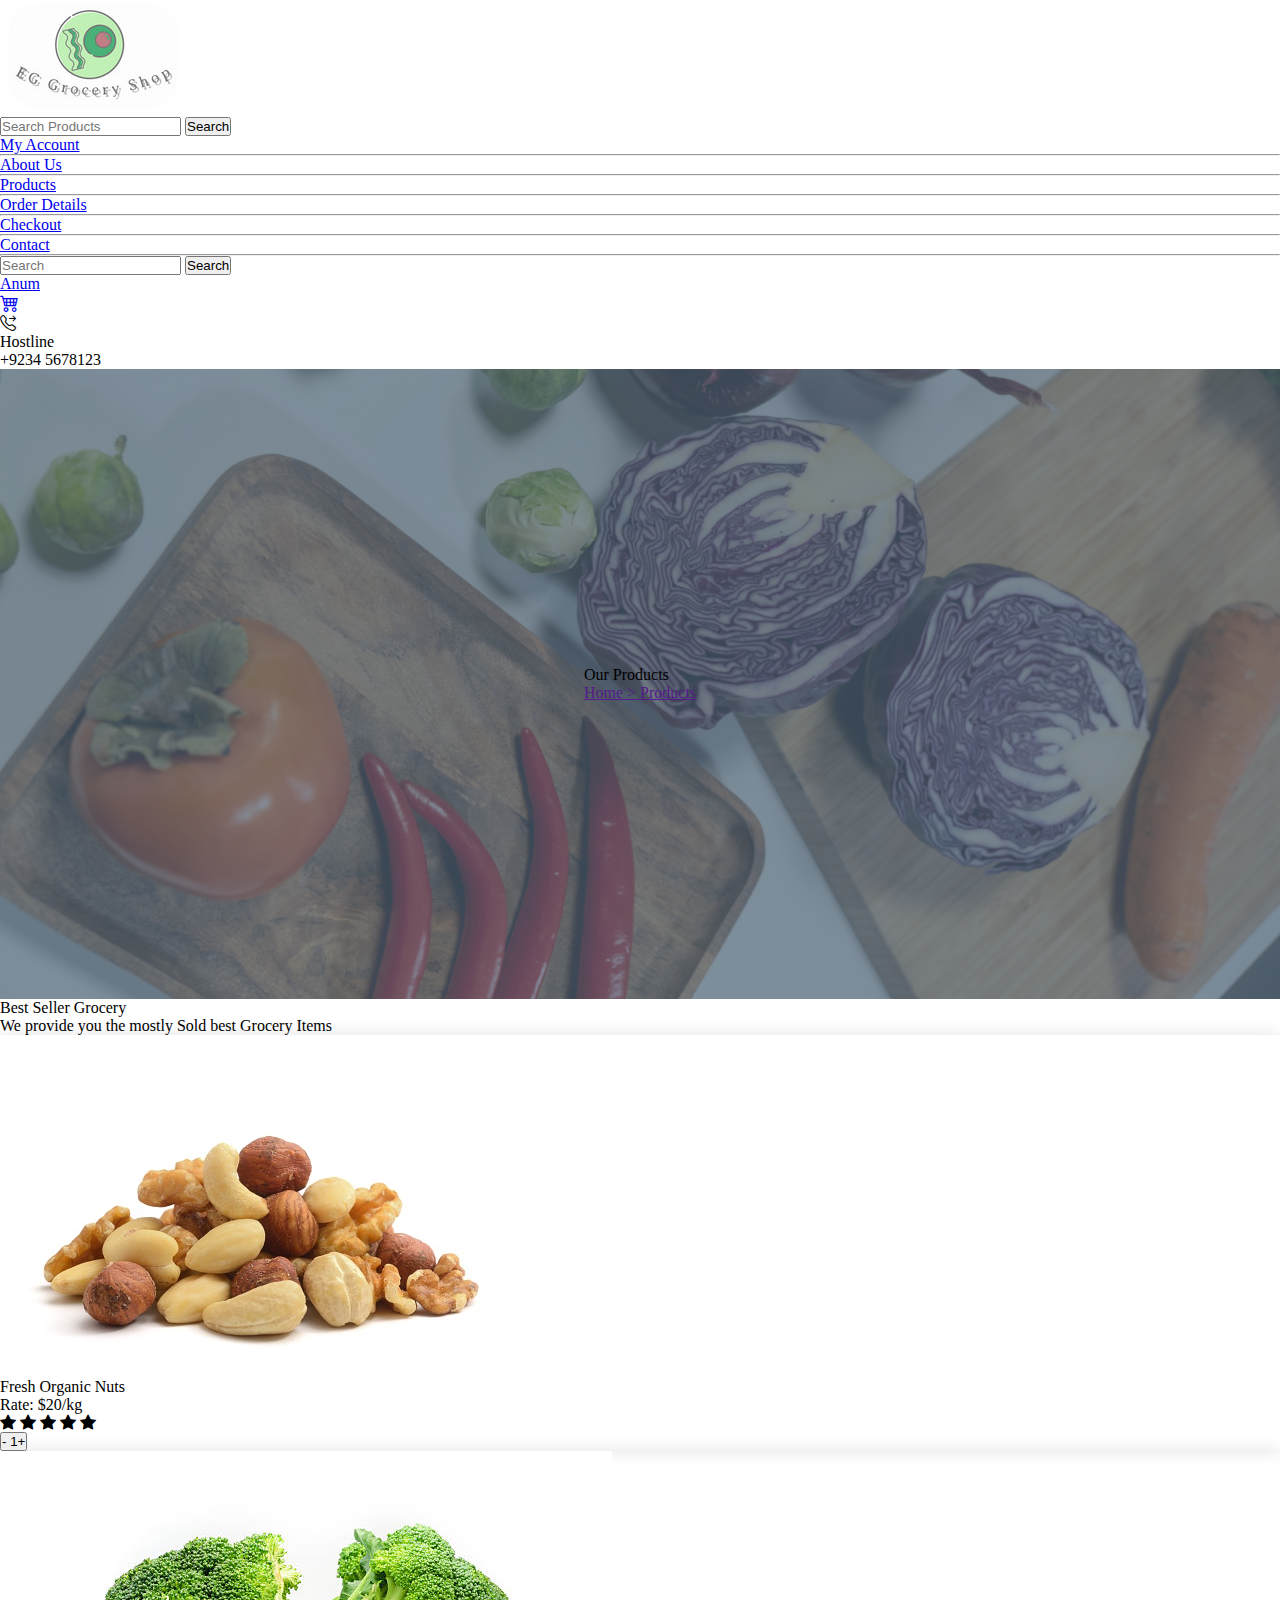
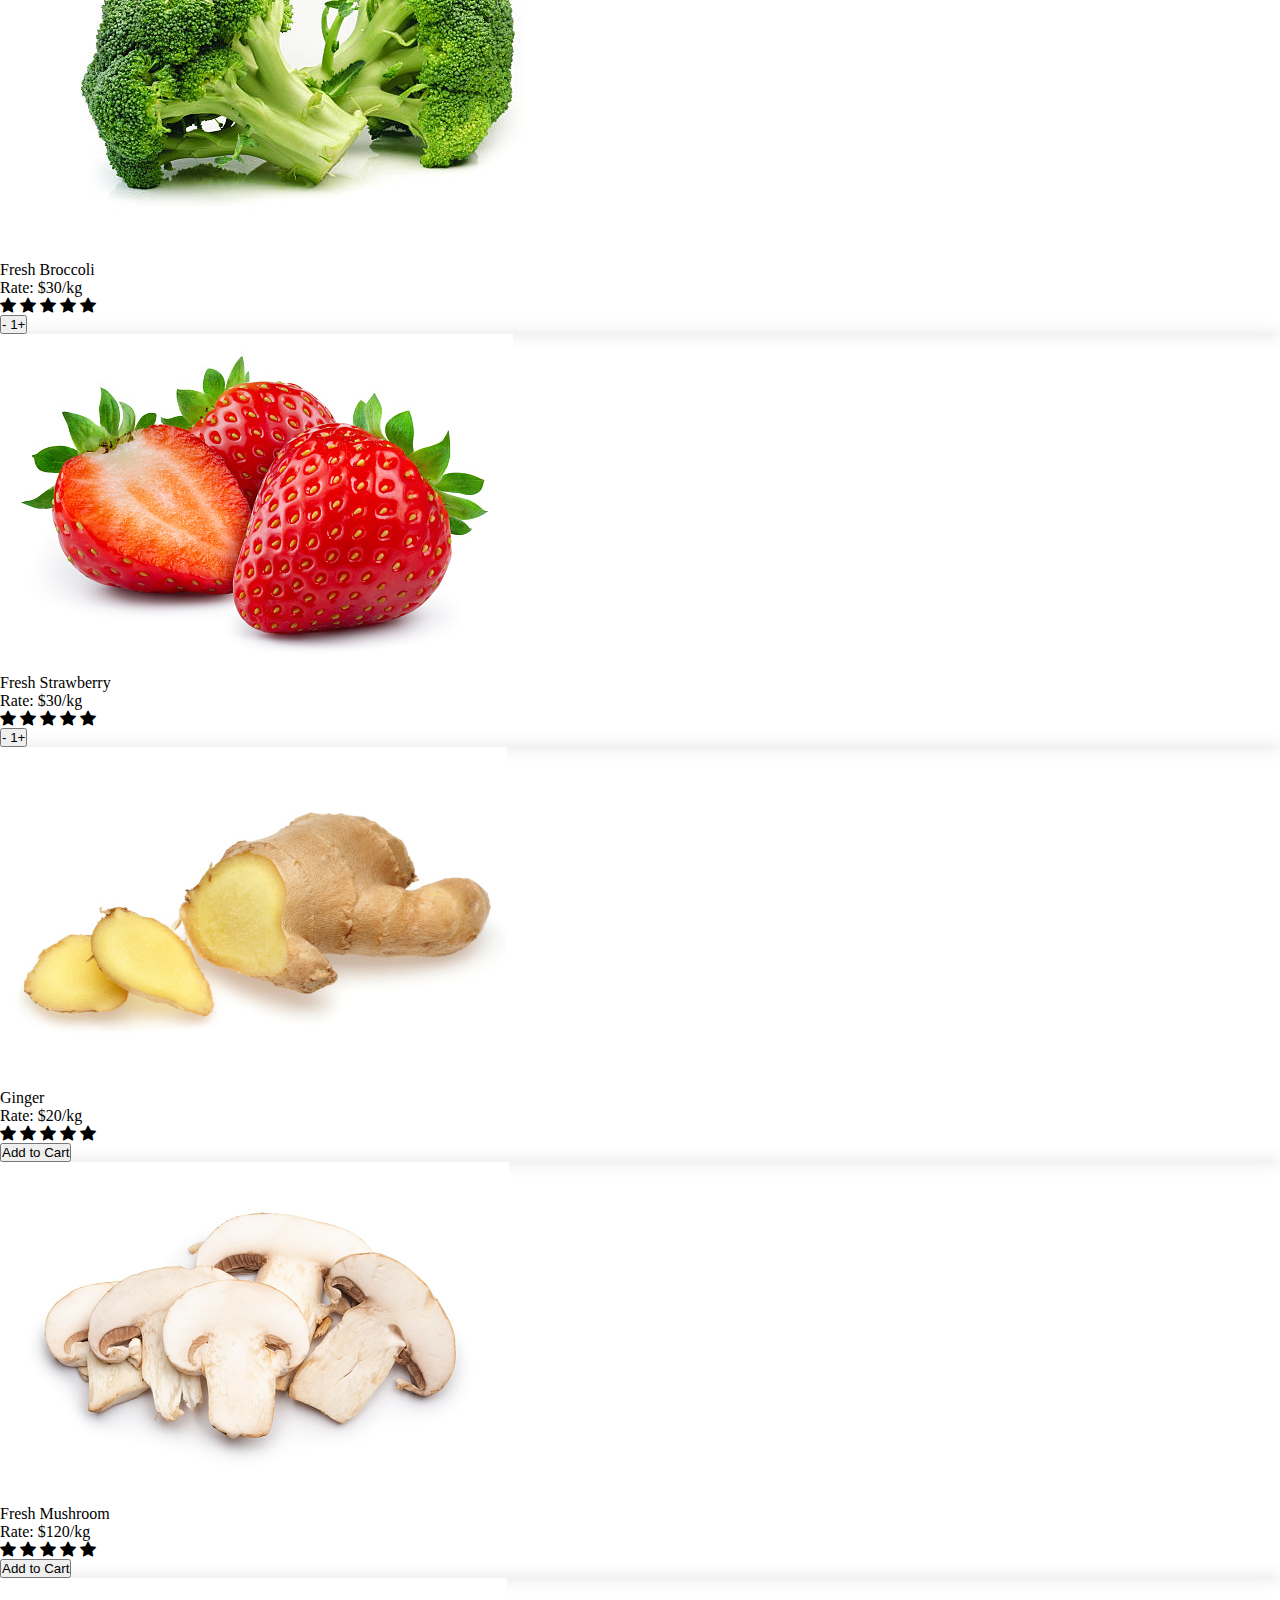
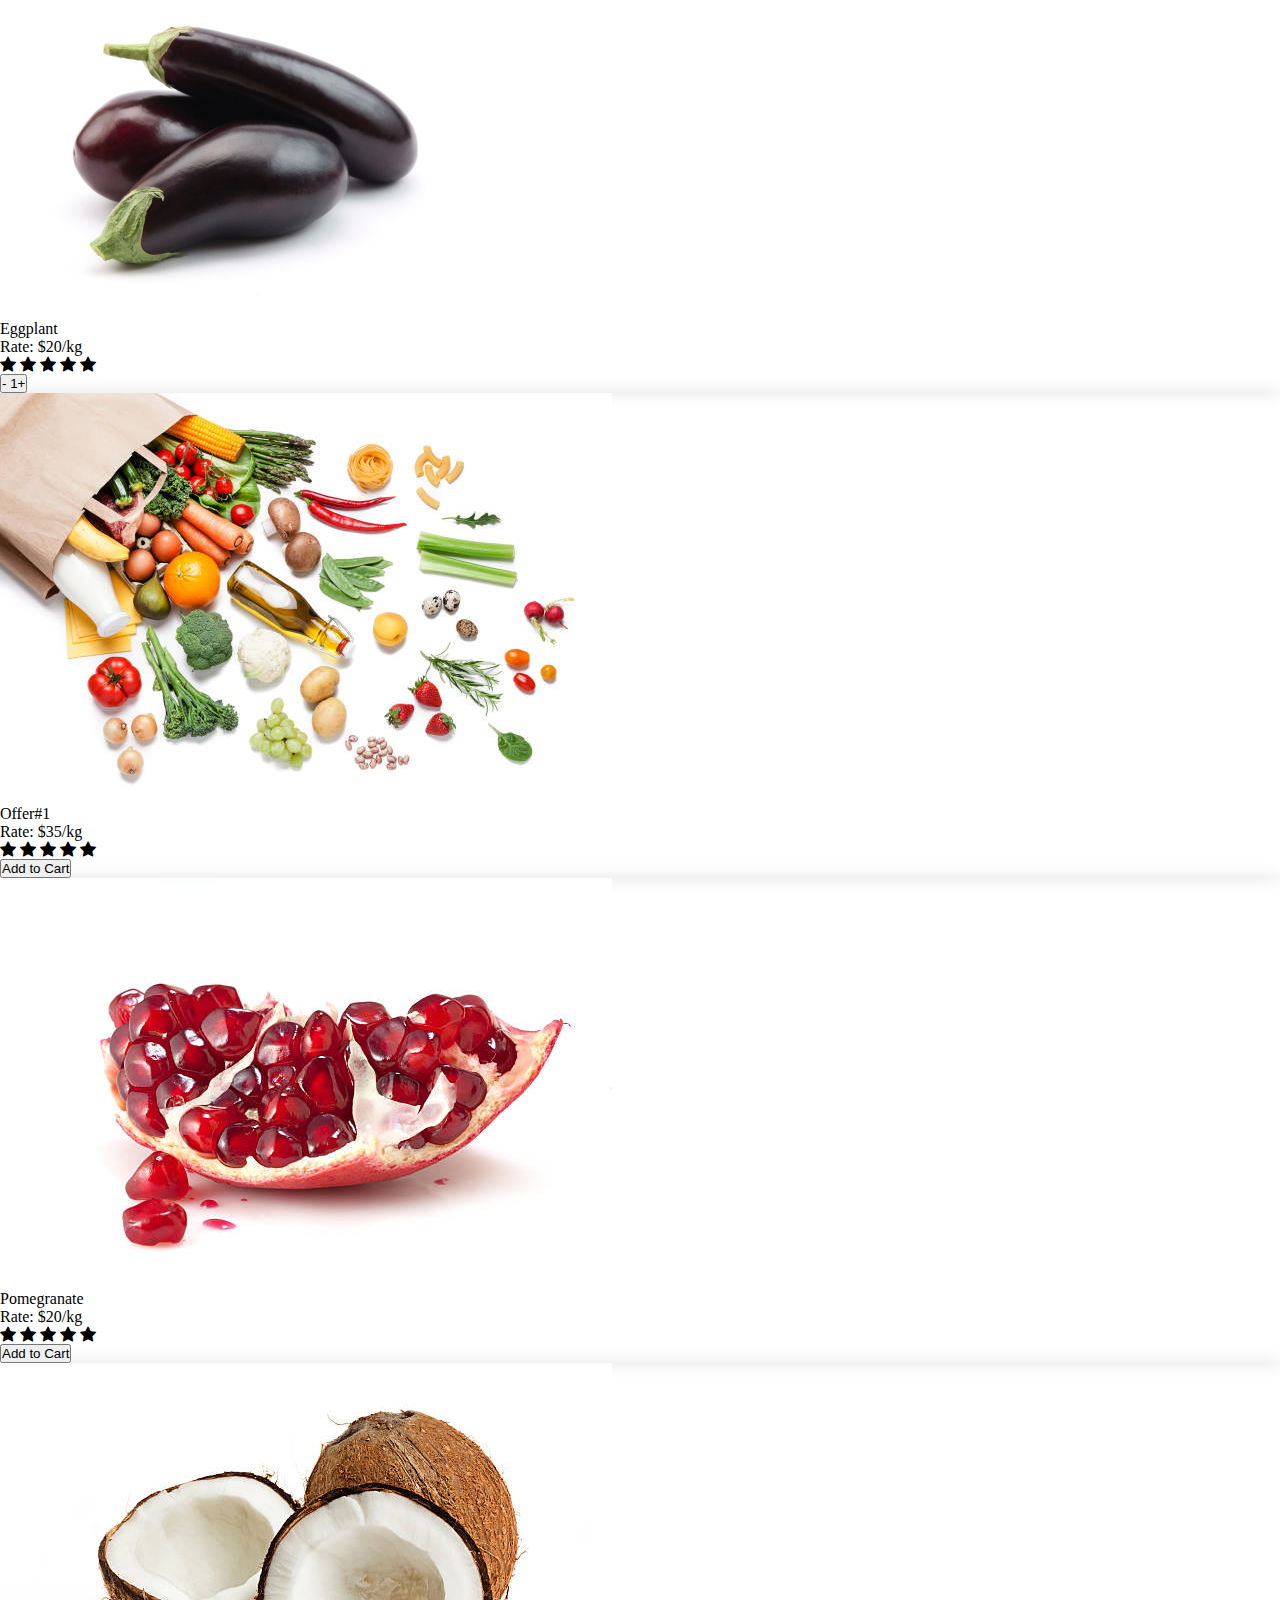
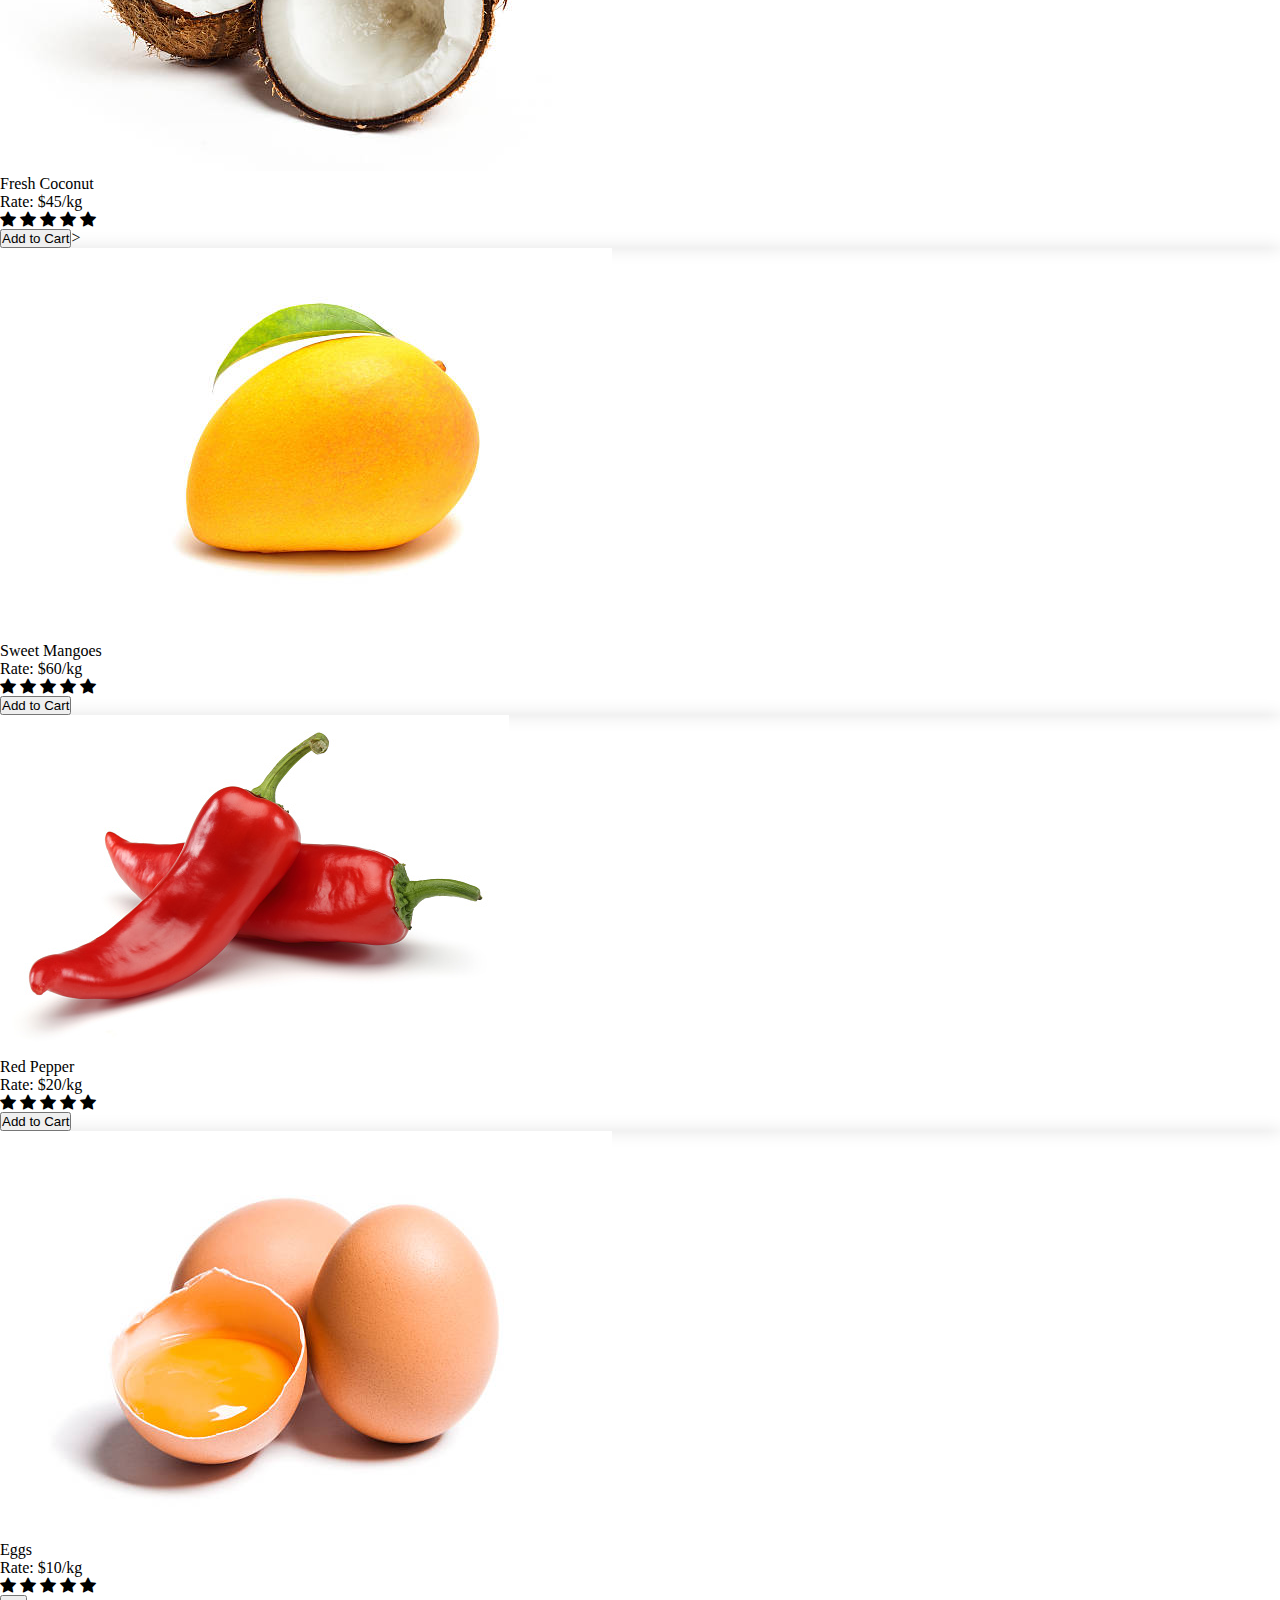
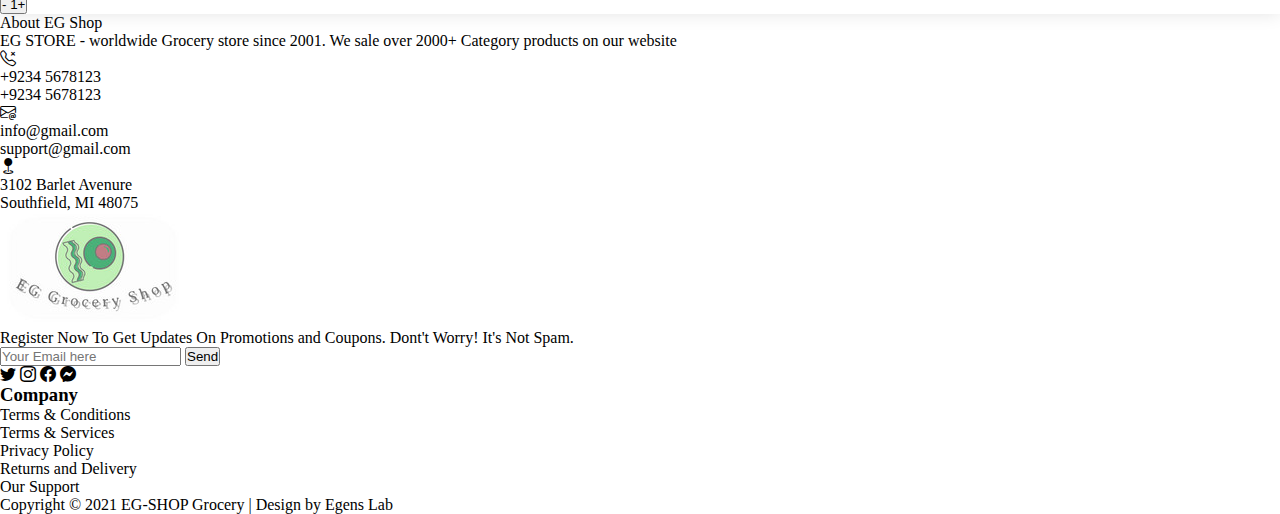
<file: Html Files/Products.html>
<!DOCTYPE html>
<html lang="en">
<head>
    <meta charset="UTF-8">
    <meta http-equiv="X-UA-Compatible" content="IE=edge">
    <meta name="viewport" content="width=device-width, initial-scale=1.0">
    <link rel="stylesheet" href="/Css Files/about.css">
    <link rel="stylesheet" href="/Css Files/index.css">
    <link href="https://cdn.jsdelivr.net/npm/bootstrap@5.3.0-alpha3/dist/css/bootstrap.min.css" rel="stylesheet"
        integrity="sha384-KK94CHFLLe+nY2dmCWGMq91rCGa5gtU4mk92HdvYe+M/SXH301p5ILy+dN9+nJOZ" crossorigin="anonymous">
    <link rel="stylesheet" href="https://cdn.jsdelivr.net/npm/bootstrap-icons@1.10.4/font/bootstrap-icons.css">
    <link rel="stylesheet" href="https://cdnjs.cloudflare.com/ajax/libs/font-awesome/6.4.0/css/all.min.css"
        integrity="sha512-iecdLmaskl7CVkqkXNQ/ZH/XLlvWZOJyj7Yy7tcenmpD1ypASozpmT/E0iPtmFIB46ZmdtAc9eNBvH0H/ZpiBw=="
        crossorigin="anonymous" referrerpolicy="no-referrer" />
    <title>Products</title>
</head>
<body>
    <!-- NavBar -->
    <nav class="navbar navbar-expand-lg flex-wrap ">
        <div class="container-fluid d-flex justify-content-around">
            <!-- logo -->
            <div class="ps-0 ms-0 me-0 width-logo">
                <a class="navbar-brand" href="/index.html"><img class="img-fluid w-75 ms-0" src="/Assets/logo.png"
                        alt=""></a>
            </div>
            <!-- search bar -->
            <div class="d-xl-block d-none">
                <div class="d-flex ms-0">
                    <input type="text" class="p-2 px-5" placeholder="Search Products">
                    <button class="btn btn-dark text-white rounded-0 px-5">Search</button>
                </div>
            </div>
             <div class="d-flex justify-content-around align-items-center me-2">
            <div class="dropdown me-4">

                <div data-bs-toggle="dropdown" aria-expanded="false">
                    <span class="navbar-toggler-icon"></span>
                </div>
                <ul class="dropdown-menu fw-bold fs-5 ">
                    <li>
                        <a class="dropdown-item text-dark pt-1" href="/Html Files/myaccount.html">My Account</a>
                    </li>
                    <hr>
                    <li>
                        <a class="dropdown-item text-dark" href="/Html Files/About.html">About Us</a>
                    </li>
                    <hr>
                    <li>
                        <a class="dropdown-item text-dark" href="/Html Files/Products.html">Products</a>
                    </li>
                    <hr>
                    <li>
                        <a class="dropdown-item text-dark" href="/Html Files/orderDetails.html">Order Details</a>
                    </li>
                    <hr>
                    <li>
                        <a class="dropdown-item text-dark" href="/Html Files/checkout.html">Checkout</a>
                    </li>
                    <hr>
                    <li>
                        <a class="dropdown-item text-dark pb-1" href="/Html Files/Contact.html">Contact</a>
                    </li>
                    <hr>
                    <li>
                        <div class="d-flex ms-0 ">
                            <input type="text" class=" w-50" placeholder="Search ">
                            <button class="btn btn-dark text-white  rounded-0 ">Search</button>
                        </div>
                    </li>
                </ul>
            </div>

                <!-- Name -->

            <div>
                <a href="#" class="fs-4 text-black-50 text-decoration-none fw-bold">Anum</a>
            </div>

                <!-- cart -->

            <div class="m-3">
                <h3><a href="/Html Files/cart.html" class="text-decoration-none"><i class="bi bi-cart4 text-black-50"></i></a></h3>
            </div>
        </div>
            <!-- Phone Number -->
            <div class="d-md-block d-none">
                <div class="d-flex w-100 text-black-50 fw-bold">
                    <div>
                        <img><i class="bi bi-telephone-forward fs-1"></i></img>
                    </div>
                    <div class=" ms-3">
                        <p class="mb-0">Hostline</p>
                        <p class="">+9234 5678123</p>
                    </div>
                </div>
            </div>
        </div>
    </nav>
    <!-- Second Section -->
    <div class="container-fluid about-bg ">
        <div class="text-center">
            <p class=" display-3 text-white fw-medium">Our Products</p>
            <p><a class="text-decoration-none text-white" href="">Home > Products</a></p>
        </div>
    </div>
    <!-- seller promo -->
    <p class="text-center fs-1 mt-4  mb-2 fw-bold">Best Seller Grocery</p>
    <p class="text-center fs-5  mb-5">We provide you the mostly Sold best Grocery Items</p>
    
    <!-- item cards -->
<div class="container">
    <div class="row row-cols-lg-4 row-cols-md-2 row-cols-1 d-flex flex-wrap">
        <!-- card 1 -->
        <div class="col">
            <div class="card mb-3 border-0 card-shadow">
                <div class="card-img-top">
                    <img class="img-fluid" src="/Assets/Nuts.jpg" alt="">
                </div>
                <div class="card-body">
                    <div class="text-center">
                        <p class="fw-bold mb-0 fs-5 ">Fresh Organic Nuts</p>
                        <p class="card-text mb-0 fw-medium  fs-5"><span class="text-black-50 fw-bold">Rate:</span>
                            $20/kg</p>
                        <div class="d-flex justify-content-center mt-0 text-black-50">
                            <i class="bi bi-star-fill me-1"></i>
                            <i class="bi bi-star-fill me-1"></i>
                            <i class="bi bi-star-fill me-1"></i>
                            <i class="bi bi-star-fill me-1"></i>
                            <i class="bi bi-star-fill me-1"></i>
                        </div>
                        <button type="button"
                            class="btn btn-dark bg-hover bg-transparent p-2 ps-4 pe-4 text-nowrap  rounded-pill text-dark mt-3 mb-2 ">-
                            <span class="px-5">1</span>+</button>
                    </div>
                </div>
            </div>
        </div>
        <!-- card 2 -->
        <div class="col">
            <div class="card mb-3 border-0 card-shadow">
                <div class="card-img-top">
                    <img class="img-fluid" src="/Assets/broccoli.jpg" alt="">
                </div>
                <div class="card-body">
                    <div class="text-center">
                        <p class="fw-bold mb-0 fs-5 ">Fresh Broccoli</p>
                        <p class="card-text mb-0 fw-medium  fs-5"><span class="text-black-50 fw-bold">Rate:</span>
                            $30/kg</p>
                        <div class="d-flex justify-content-center mt-0 text-black-50">
                            <i class="bi bi-star-fill me-1"></i>
                            <i class="bi bi-star-fill me-1"></i>
                            <i class="bi bi-star-fill me-1"></i>
                            <i class="bi bi-star-fill me-1"></i>
                            <i class="bi bi-star-fill me-1"></i>
                        </div>
                        <button type="button"
                            class="btn btn-dark bg-hover bg-transparent p-2 ps-4 pe-4 text-nowrap  rounded-pill text-dark mt-3 mb-2 ">-
                            <span class="px-5">1</span>+</button>
                    </div>
                </div>
            </div>
        </div>
        <!-- card 3 -->
        <div class="col">
            <div class="card mb-3 border-0 card-shadow">
                <div class="card-img-top">
                    <img class="img-fluid" src="/Assets/strawberry.jpg" alt="">
                </div>
                <div class="card-body">
                    <div class="text-center">
                        <p class="fw-bold mb-0 fs-5 ">Fresh Strawberry</p>
                        <p class="card-text mb-0 fw-medium  fs-5"><span class="text-black-50 fw-bold">Rate:</span>
                            $30/kg</p>
                        <div class="d-flex justify-content-center mt-0 text-black-50">
                            <i class="bi bi-star-fill me-1"></i>
                            <i class="bi bi-star-fill me-1"></i>
                            <i class="bi bi-star-fill me-1"></i>
                            <i class="bi bi-star-fill me-1"></i>
                            <i class="bi bi-star-fill me-1"></i>
                        </div>
                        <button type="button"
                            class="btn btn-dark bg-hover bg-transparent p-2 ps-4 pe-4 text-nowrap  rounded-pill text-dark mt-3 mb-2 ">-
                            <span class="px-5">1</span>+</button>
                    </div>
                </div>
            </div>
        </div>
        <!-- card 4 -->
        <div class="col">
            <div class="card mb-3 border-0 card-shadow">
                <div class="card-img-top">
                    <img class="img-fluid" src="/Assets/ginger.jpg" alt="">
                </div>
                <div class="card-body">
                    <div class="text-center">
                        <p class="fw-bold mb-0 fs-5 ">Ginger</p>
                        <p class="card-text mb-0 fw-medium  fs-5"><span class="text-black-50 fw-bold">Rate:</span>
                            $20/kg</p>
                        <div class="d-flex justify-content-center mt-0 text-black-50">
                            <i class="bi bi-star-fill me-1"></i>
                            <i class="bi bi-star-fill me-1"></i>
                            <i class="bi bi-star-fill me-1"></i>
                            <i class="bi bi-star-fill me-1"></i>
                            <i class="bi bi-star-fill me-1"></i>
                        </div>
                        <button type="button" id="btn-hover"
                            class="btn btn-outline-success rounded-pill ps-5 pe-5 p-2  mt-3 mb-2 ">Add
                            to Cart</button>
                    </div>
                </div>
            </div>
        </div>
        <!-- card 5 -->
        <div class="col">
            <div class="card mb-3 border-0 card-shadow">
                <div class="card-img-top">
                    <img class="img-fluid" src="/Assets/mushroom.jpg" alt="">
                </div>
                <div class="card-body">
                    <div class="text-center">
                        <p class="fw-bold mb-0 fs-5 ">Fresh Mushroom</p>
                        <p class="card-text mb-0 fw-medium  fs-5"><span class="text-black-50 fw-bold">Rate:</span>
                            $120/kg</p>
                        <div class="d-flex justify-content-center mt-0 text-black-50">
                            <i class="bi bi-star-fill me-1"></i>
                            <i class="bi bi-star-fill me-1"></i>
                            <i class="bi bi-star-fill me-1"></i>
                            <i class="bi bi-star-fill me-1"></i>
                            <i class="bi bi-star-fill me-1"></i>
                        </div>
                        <button type="button" id="btn-hover"
                            class="btn btn-outline-success rounded-pill ps-5 pe-5 p-2  mt-3 mb-2 ">Add
                            to Cart</button>
                    </div>
                </div>
            </div>
        </div>
        <!-- card 6 -->
        <div class="col">
            <div class="card mb-3 border-0 card-shadow">
                <div class="card-img-top">
                    <img class="img-fluid" src="/Assets/eggplant.jpg" alt="">
                </div>
                <div class="card-body">
                    <div class="text-center">
                        <p class="fw-bold mb-0 fs-5 ">Eggplant</p>
                        <p class="card-text mb-0 fw-medium  fs-5"><span class="text-black-50 fw-bold">Rate:</span>
                            $20/kg</p>
                        <div class="d-flex justify-content-center mt-0 text-black-50">
                            <i class="bi bi-star-fill me-1"></i>
                            <i class="bi bi-star-fill me-1"></i>
                            <i class="bi bi-star-fill me-1"></i>
                            <i class="bi bi-star-fill me-1"></i>
                            <i class="bi bi-star-fill me-1"></i>
                        </div>
                        <button type="button"
                            class="btn btn-dark bg-hover bg-transparent p-2 ps-4 pe-4 text-nowrap  rounded-pill text-dark mt-3 mb-2 ">-
                            <span class="px-5">1</span>+</button>
                    </div>
                </div>
            </div>
        </div>
        <!-- card 7-->
        <div class="col">
            <div class="card mb-3 border-0 card-shadow">
                <div class="card-img-top">
                    <img class="img-fluid" src="/Assets/grocery bag.jpg" alt="">
                </div>
                <div class="card-body">
                    <div class="text-center">
                        <p class="fw-bold mb-0 fs-5 ">Offer#1</p>
                        <p class="card-text mb-0 fw-medium  fs-5"><span class="text-black-50 fw-bold">Rate:</span>
                            $35/kg</p>
                        <div class="d-flex justify-content-center mt-0 text-black-50">
                            <i class="bi bi-star-fill me-1"></i>
                            <i class="bi bi-star-fill me-1"></i>
                            <i class="bi bi-star-fill me-1"></i>
                            <i class="bi bi-star-fill me-1"></i>
                            <i class="bi bi-star-fill me-1"></i>
                        </div>
                        <button type="button" id="btn-hover"
                            class="btn btn-outline-success rounded-pill ps-5 pe-5 p-2  mt-3 mb-2 ">Add
                            to Cart</button>
                    </div>
                </div>
            </div>
        </div>
        <!-- card 8 -->
        <div class="col">
            <div class="card mb-3 border-0 card-shadow">
                <div class="card-img-top">
                    <img class="img-fluid" src="/Assets/pomegranate.jpg" alt="">
                </div>
                <div class="card-body">
                    <div class="text-center">
                        <p class="fw-bold mb-0 fs-5 "> Pomegranate</p>
                        <p class="card-text mb-0 fw-medium  fs-5"><span class="text-black-50 fw-bold">Rate:</span>
                            $20/kg</p>
                        <div class="d-flex justify-content-center mt-0 text-black-50">
                            <i class="bi bi-star-fill me-1"></i>
                            <i class="bi bi-star-fill me-1"></i>
                            <i class="bi bi-star-fill me-1"></i>
                            <i class="bi bi-star-fill me-1"></i>
                            <i class="bi bi-star-fill me-1"></i>
                        </div>
                        <button type="button" id="btn-hover"
                            class="btn btn-outline-success rounded-pill ps-5 pe-5 p-2  mt-3 mb-2 ">Add
                            to Cart</button>
                    </div>
                </div>
            </div>
        </div>
        <!-- card 9 -->
        <div class="col">
            <div class="card mb-3 border-0 card-shadow">
                <div class="card-img-top">
                    <img class="img-fluid" src="/Assets/coconut.jpg" alt="">
                </div>
                <div class="card-body">
                    <div class="text-center">
                        <p class="fw-bold mb-0 fs-5 ">Fresh Coconut</p>
                        <p class="card-text mb-0 fw-medium  fs-5"><span class="text-black-50 fw-bold">Rate:</span>
                            $45/kg</p>
                        <div class="d-flex justify-content-center mt-0 text-black-50">
                            <i class="bi bi-star-fill me-1"></i>
                            <i class="bi bi-star-fill me-1"></i>
                            <i class="bi bi-star-fill me-1"></i>
                            <i class="bi bi-star-fill me-1"></i>
                            <i class="bi bi-star-fill me-1"></i>
                        </div>
                        <button type="button" id="btn-hover"
                            class="btn btn-outline-success rounded-pill ps-5 pe-5 p-2  mt-3 mb-2 ">Add
                            to Cart</button>>
                    </div>
                </div>
            </div>
        </div>
        <!-- card 10 -->
        <div class="col">
            <div class="card mb-3 border-0 card-shadow">
                <div class="card-img-top">
                    <img class="img-fluid pb-2" src="/Assets/mango.jpg" alt="">
                </div>
                <div class="card-body">
                    <div class="text-center">
                        <p class="fw-bold mb-0 fs-5 ">Sweet Mangoes</p>
                        <p class="card-text mb-0 fw-medium  fs-5"><span class="text-black-50 fw-bold">Rate:</span>
                            $60/kg</p>
                        <div class="d-flex justify-content-center mt-0 text-black-50">
                            <i class="bi bi-star-fill me-1"></i>
                            <i class="bi bi-star-fill me-1"></i>
                            <i class="bi bi-star-fill me-1"></i>
                            <i class="bi bi-star-fill me-1"></i>
                            <i class="bi bi-star-fill me-1"></i>
                        </div>
                        <button type="button" id="btn-hover"
                            class="btn btn-outline-success rounded-pill ps-5 pe-5 p-2  mt-3 mb-2 ">Add
                            to Cart</button>
                    </div>
                </div>
            </div>
        </div>
        <!-- card 11 -->
        <div class="col">
            <div class="card mb-3 border-0 card-shadow">
                <div class="card-img-top">
                    <img class="img-fluid" src="/Assets/red chili.jpg" alt="">
                </div>
                <div class="card-body">
                    <div class="text-center">
                        <p class="fw-bold mb-0 fs-5 ">Red Pepper</p>
                        <p class="card-text mb-0 fw-medium  fs-5"><span class="text-black-50 fw-bold">Rate:</span>
                            $20/kg</p>
                        <div class="d-flex justify-content-center mt-0 text-black-50">
                            <i class="bi bi-star-fill me-1"></i>
                            <i class="bi bi-star-fill me-1"></i>
                            <i class="bi bi-star-fill me-1"></i>
                            <i class="bi bi-star-fill me-1"></i>
                            <i class="bi bi-star-fill me-1"></i>
                        </div>
                        <button type="button" id="btn-hover"
                            class="btn btn-outline-success rounded-pill ps-5 pe-5 p-2  mt-3 mb-2 ">Add
                            to Cart</button>
                    </div>
                </div>
            </div>
        </div>
        <!-- card 12 -->
        <div class="col">
            <div class="card mb-3 border-0 card-shadow">
                <div class="card-img-top">
                    <img class="img-fluid" src="/Assets/eggs.jpg" alt="">
                </div>
                <div class="card-body">
                    <div class="text-center">
                        <p class="fw-bold mb-0 fs-5 ">Eggs</p>
                        <p class="card-text mb-0 fw-medium  fs-5"><span class="text-black-50 fw-bold">Rate:</span>
                            $10/kg</p>
                        <div class="d-flex justify-content-center mt-0 text-black-50">
                            <i class="bi bi-star-fill me-1"></i>
                            <i class="bi bi-star-fill me-1"></i>
                            <i class="bi bi-star-fill me-1"></i>
                            <i class="bi bi-star-fill me-1"></i>
                            <i class="bi bi-star-fill me-1"></i>
                        </div>
                        <button type="button"
                            class="btn btn-dark bg-hover bg-transparent p-2 ps-4 pe-4 text-nowrap  rounded-pill text-dark mt-3 mb-2 ">-
                            <span class="px-5">1</span>+</button>
                    </div>
                </div>
            </div>
        </div>
    </div>
</div>
    <!-- Footer -->
    <div class="container-fluid bg-black text-white mt-4">
        <div class="row">
            <div class="col-lg-3 col-md-4 ms-md-1 col-sm-12 ms-sm-4">
                <div class="">
                    <p class="fs-4 fw-bold mt-5 mb-3">About EG Shop</p>
                    <p class=" mt-4 lead mb-4">EG STORE - worldwide Grocery store since 2001. We sale over 2000+ Category
                        products on our website</p>
                </div>
                <div class="d-flex">
                    <img><i class="bi bi-telephone-x fs-2"></i></img>
                    <div class="ms-3">
                        <p class="mb-0">+9234 5678123</p>
                        <p>+9234 5678123</p>
                    </div>
                </div>
                <div class="d-flex">
                    <img><i class="bi bi-envelope-at fs-2"></i></img>
                    <div class="ms-3">
                        <p class="mb-0">info@gmail.com</p>
                        <p>support@gmail.com</p>
                    </div>
                </div>
                <div class="d-flex">
                    <img><i class="bi bi-geo-fill fs-3"></i></img>
                    <div class="ms-3">
                        <p class="mb-0">3102 Barlet Avenure</p>
                        <p>Southfield, MI 48075</p>
                    </div>
                </div>
            </div>
            <div class="col-lg-5 col-md-4 me-md-1 col-sm-12 ms-sm-4 mt-sm-4">
                <div class="text-lg-center">
                    <img src="/Assets/logo.png" class="mt-4" alt="">
                </div>
                <p class="fw-medium text-lg-center mt-4 lead">Register Now To Get Updates On Promotions and Coupons.
                    Dont't Worry! It's Not Spam.</p>
                <div class=" d-flex justify-content-lg-center mt-4">
                    <input class="p-2 me-0 w-50" type="email" name="email" placeholder="Your Email here">
                    <button type="submit" class="btn btn-success rounded-0 p-2 pe-4 ps-4 ms-0">Send</button>
                </div>
                <div class="d-flex justify-content-lg-center">
                    <i class="bi bi-twitter me-3 mt-3 fs-4"></i>
                    <i class="bi bi-instagram me-3 mt-3 fs-4"></i>
                    <i class="bi bi-facebook me-3 mt-3 fs-4"></i>
                    <i class="bi bi-messenger mt-3 fs-4"></i>
                </div>
            </div>
            <div class="col-lg-3 col-md-3 ms-md-0 col-sm-12 ms-lg-5 ms-sm-4 mb-3">
                <h3 class="mt-5 mb-5">Company</h3>
                <p class="fs-5  mb-2">Terms & Conditions</p>
                <p class="fs-5  mb-2">Terms & Services</p>
                <p class="fs-5  mb-2">Privacy Policy</p>
                <p class="fs-5  mb-2">Returns and Delivery</p>
                <p class="fs-5  mb-2">Our Support</p>
            </div>
            <!-- CopyRight -->
            <div class=" mt-5 ms-sm-0">
                <p class="ms-3 mb-5">Copyright &copy; 2021 EG-SHOP Grocery | Design by Egens Lab</p>
            </div>
        </div>
    </div>

    <script src="https://cdn.jsdelivr.net/npm/bootstrap@5.3.0-alpha3/dist/js/bootstrap.bundle.min.js"
        integrity="sha384-ENjdO4Dr2bkBIFxQpeoTz1HIcje39Wm4jDKdf19U8gI4ddQ3GYNS7NTKfAdVQSZe"
        crossorigin="anonymous"></script>
</body>
</html>
</file>
<file: Css Files/about.css>
*{
    margin: 0%;
    padding: 0%;
}
.about-bg{
    background-image: url(/Assets/pexels-cottonbro-studio-6811331.jpg);
    background-repeat: no-repeat;
    background-size: cover;
    background-position: bottom;
    justify-content: center;
    display: flex;
    align-items: center;
    width: 100%;
    min-height: 70vh;
    box-shadow: inset 0 0 0 990px rgba(79, 102, 122, 0.7);
}
.About{
    box-shadow: 0px 0px 15px rgb(218, 214, 214);
    border-radius: 10px !important;
}
.About2{
    box-shadow: 0px 0px 15px rgb(218, 214, 214);
   
    transition: 1s;
}
.About2:hover{
    transform: scale(0.9);
}
.about-bg-video{
    background-image: url(/Assets/pexels-cottonbro-studio-6811331.jpg);
    background-repeat: no-repeat;
    background-size: cover;
    background-position: bottom;
    justify-content: center;
    display: flex;
    align-items: center;
    width: 100%;
    min-height: 45vh;
    box-shadow: inset 0 0 0 990px rgba(79, 102, 122, 0.7);
}
.card-shadow2 {
    box-shadow: 0px 0px 17px rgb(228, 228, 228);
    transition: 1s;
}

.card-shadow2:hover {
    transform: scale(1.1);

}
</file>
<file: Css Files/index.css>
*{
    margin: 0;
    padding: 0;
}

.bg-img{
    background-image: url(/Assets/pexels-engin-akyurt-1435895.jpg);
    background-repeat: no-repeat;
    background-size: cover;
    width:100% ;
    min-height: 96vh;
    display: flex;
    justify-content: center;
    align-items: center;
    box-shadow: inset 0 0 0 1000px rgba(207, 204, 204, 0.4);  
}
.adjustment{
    position: absolute;
    top: 50%;
    left: 28%;
}
.searchbar{
    box-shadow: 0px 0px 15px rgb(211, 211, 211) ;
}
.bg-hover:hover{
    background-color: rgb(236, 236, 236) !important;
}
.img-bg{
    box-shadow: 2px 2px 10px  rgb(216, 211, 211);
    transition: 1s;
}
.img-bg:hover{
    transform:scale(0.9);
    
}
.img-bg .card-body:hover{
    background-color:#4da14d;
}
.card-shadow{
    box-shadow: 0px 0px 17px rgb(228, 228, 228);
    transition: 1s;
}
.card-shadow:hover{
    transform: scale(0.9);
   
}
#btn-hover:hover{
    background-color: #4da14d;
    color: white;
}
.bg-img2{
    background-image: url(/Assets/pexels-adonyi-gábor-1414651.jpg);
    background-repeat: no-repeat;
    background-size:cover;
    width: 100%;
    min-height: 80vh;
    margin-right: 0px;
}
.bg-2-text{
    position: absolute;
    top: 48%;
    left: 32%;
}
.card-shadow2 {
    box-shadow: 0px 0px 17px rgb(228, 228, 228);
    transition: 1s;
}
.card-shadow2:hover {
    transform: scale(1.1);

}

@media only screen and (max-width: 500px){
    .adjustment{
        position: absolute;
        top: 34% !important;
        left: 34%;
    }
    .bg-img{
        min-height: 90vh !important
    }
    .bg-2-text{
        top: 38%;
        left: 26%;

    }
    
}
@media only screen and (max-width: 768px){
    .bg-2-text {
            top: 42%;
            left: 24%;
    
        }
}
@media only screen and (min-width: 300px) and (max-width:440px) {
    .adjustment {
        position: absolute;
        top: 40% !important;
        left: 15%;
        
       
    }
    .adjustment h1 {
        font-size: 25px !important;
        
    }
    .adjustment p {
        font-size: 12px !important;
    }
    .adjustment button {
        padding: 3% !important;
        width: 60% !important;
        margin-left: 0px !important;
    }

    .bg-img {
        min-height: 65vh !important;
        background-position: right;
    }
    .searchbar button{
        width:50% !important;
    }

    .bg-2-text {
        top: 38%;
        left: 26%;

    }
    .bg-img2{
        background-position: center;
    }
    .offer-adjustment{
        position: absolute;
        right: 2%;
        left: 0%;
        top: 32%;
    }
    .width-logo{
        width: 40% !important;
    }

}
/* contact */

.btn-bkg{
    background-color: orangered !important;
}
.form-bg{
    box-shadow: 2px 2px 15px rgb(233, 224, 224);
}
.checkout-items{
    background-color: rgb(212, 212, 212) !important;
}
/* .checkout-border{
    border: 1px rgb(177, 176, 176) !important;
} */

/* My Account */
.myAccount-bg{
    box-shadow: 2px 2px 15px rgb(233, 224, 224);
    transition: 1s;
}
.myAccount-hover:hover{
    background-color: orangered;
    transform: scale(0.9);
    color:white !important;

}
/* Order details */
@media  only screen and (min-width: 300px) and (max-width:440px) {
    .table-adjustment th , td{
        font-size: small;
        margin-left: 0% !important;
        padding-left: 0% !important;

    }
    .td-adjustment{
        font-size: 10px !important;
    }
}
@media only screen and (max-width: 768px){
    
}
</file>
<file: Css Files/cart.css>
.a-color{
    color: orangered;
}
</file>
<file: Css Files/myorder.css>
.myorder-bg{
    background-image: url(/Assets/pexels-adonyi-gábor-1414651.jpg);
    background-repeat: no-repeat;
    background-size: cover;
    width: 100%;
    min-height: 40vh;
    display: flex;
    justify-content: center;
    align-items: center;
    box-shadow: inset 0 0 0 990px rgba(79, 102, 122, 0.7);
}
/* @media only screen and (min-width: 300px) and (max-width:440px){
    .table-adjustment2{
       padding: 0% !important;
       margin: 0% !important ;
    }
} */
.table-adjustment th td{
    border-collapse:collapse;
}
</file>
